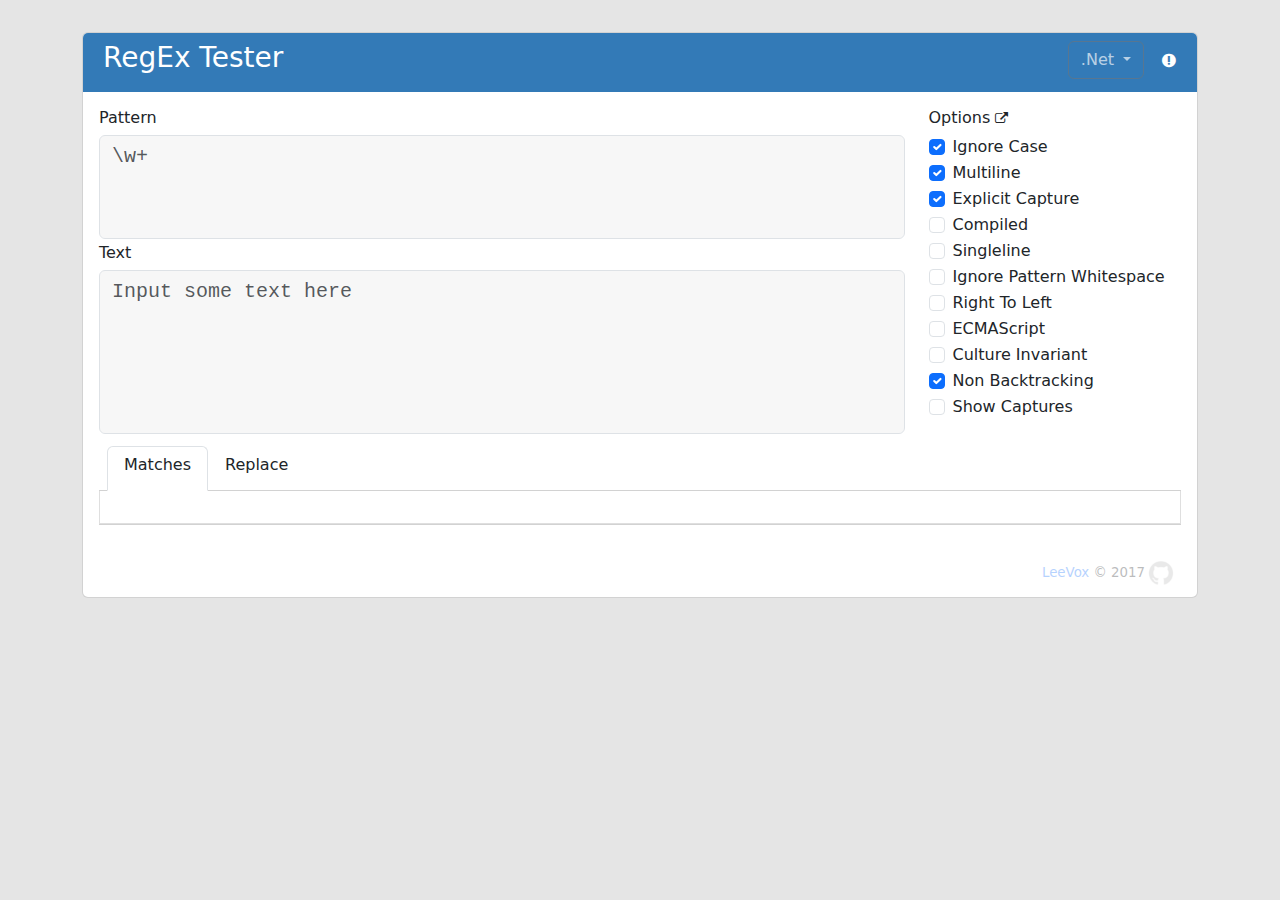
<file: index.html>
<!doctype html>
<html lang="en" data-beasties-container>

<head>
    <meta charset="utf-8">
    <title>Regular Expression Tester</title>
    <base href="/">

    <meta name="viewport" content="width=device-width, initial-scale=1">
    <meta name="description" content="Regular Expression Tester for .Net, Python, Java and JavaScript">
    <meta name="keywords" content="regex tester, regex, regular expression">
    <link rel="icon" type="image/x-icon" href="favicon.png">

    <meta property="og:title" content="Regular Expresstion Tester">
    <meta property="og:image" content="/assets/img/logo-facebook.png">
    <script defer src="https://u.leevox.com/script.js" data-website-id="92ea36e4-3182-46ee-85ef-4d86e7a85574"></script>
<style>.bg-lightgrey{background-color:#e5e5e5}div.container.margin-top{margin-top:2rem}:root{--bs-blue:#0d6efd;--bs-indigo:#6610f2;--bs-purple:#6f42c1;--bs-pink:#d63384;--bs-red:#dc3545;--bs-orange:#fd7e14;--bs-yellow:#ffc107;--bs-green:#198754;--bs-teal:#20c997;--bs-cyan:#0dcaf0;--bs-black:#000;--bs-white:#fff;--bs-gray:#6c757d;--bs-gray-dark:#343a40;--bs-gray-100:#f8f9fa;--bs-gray-200:#e9ecef;--bs-gray-300:#dee2e6;--bs-gray-400:#ced4da;--bs-gray-500:#adb5bd;--bs-gray-600:#6c757d;--bs-gray-700:#495057;--bs-gray-800:#343a40;--bs-gray-900:#212529;--bs-primary:#0d6efd;--bs-secondary:#6c757d;--bs-success:#198754;--bs-info:#0dcaf0;--bs-warning:#ffc107;--bs-danger:#dc3545;--bs-light:#f8f9fa;--bs-dark:#212529;--bs-primary-rgb:13,110,253;--bs-secondary-rgb:108,117,125;--bs-success-rgb:25,135,84;--bs-info-rgb:13,202,240;--bs-warning-rgb:255,193,7;--bs-danger-rgb:220,53,69;--bs-light-rgb:248,249,250;--bs-dark-rgb:33,37,41;--bs-primary-text-emphasis:#052c65;--bs-secondary-text-emphasis:#2b2f32;--bs-success-text-emphasis:#0a3622;--bs-info-text-emphasis:#055160;--bs-warning-text-emphasis:#664d03;--bs-danger-text-emphasis:#58151c;--bs-light-text-emphasis:#495057;--bs-dark-text-emphasis:#495057;--bs-primary-bg-subtle:#cfe2ff;--bs-secondary-bg-subtle:#e2e3e5;--bs-success-bg-subtle:#d1e7dd;--bs-info-bg-subtle:#cff4fc;--bs-warning-bg-subtle:#fff3cd;--bs-danger-bg-subtle:#f8d7da;--bs-light-bg-subtle:#fcfcfd;--bs-dark-bg-subtle:#ced4da;--bs-primary-border-subtle:#9ec5fe;--bs-secondary-border-subtle:#c4c8cb;--bs-success-border-subtle:#a3cfbb;--bs-info-border-subtle:#9eeaf9;--bs-warning-border-subtle:#ffe69c;--bs-danger-border-subtle:#f1aeb5;--bs-light-border-subtle:#e9ecef;--bs-dark-border-subtle:#adb5bd;--bs-white-rgb:255,255,255;--bs-black-rgb:0,0,0;--bs-font-sans-serif:system-ui,-apple-system,"Segoe UI",Roboto,"Helvetica Neue","Noto Sans","Liberation Sans",Arial,sans-serif,"Apple Color Emoji","Segoe UI Emoji","Segoe UI Symbol","Noto Color Emoji";--bs-font-monospace:SFMono-Regular,Menlo,Monaco,Consolas,"Liberation Mono","Courier New",monospace;--bs-gradient:linear-gradient(180deg, rgba(255, 255, 255, .15), rgba(255, 255, 255, 0));--bs-body-font-family:var(--bs-font-sans-serif);--bs-body-font-size:1rem;--bs-body-font-weight:400;--bs-body-line-height:1.5;--bs-body-color:#212529;--bs-body-color-rgb:33,37,41;--bs-body-bg:#fff;--bs-body-bg-rgb:255,255,255;--bs-emphasis-color:#000;--bs-emphasis-color-rgb:0,0,0;--bs-secondary-color:rgba(33, 37, 41, .75);--bs-secondary-color-rgb:33,37,41;--bs-secondary-bg:#e9ecef;--bs-secondary-bg-rgb:233,236,239;--bs-tertiary-color:rgba(33, 37, 41, .5);--bs-tertiary-color-rgb:33,37,41;--bs-tertiary-bg:#f8f9fa;--bs-tertiary-bg-rgb:248,249,250;--bs-heading-color:inherit;--bs-link-color:#0d6efd;--bs-link-color-rgb:13,110,253;--bs-link-decoration:underline;--bs-link-hover-color:#0a58ca;--bs-link-hover-color-rgb:10,88,202;--bs-code-color:#d63384;--bs-highlight-color:#212529;--bs-highlight-bg:#fff3cd;--bs-border-width:1px;--bs-border-style:solid;--bs-border-color:#dee2e6;--bs-border-color-translucent:rgba(0, 0, 0, .175);--bs-border-radius:.375rem;--bs-border-radius-sm:.25rem;--bs-border-radius-lg:.5rem;--bs-border-radius-xl:1rem;--bs-border-radius-xxl:2rem;--bs-border-radius-2xl:var(--bs-border-radius-xxl);--bs-border-radius-pill:50rem;--bs-box-shadow:0 .5rem 1rem rgba(0, 0, 0, .15);--bs-box-shadow-sm:0 .125rem .25rem rgba(0, 0, 0, .075);--bs-box-shadow-lg:0 1rem 3rem rgba(0, 0, 0, .175);--bs-box-shadow-inset:inset 0 1px 2px rgba(0, 0, 0, .075);--bs-focus-ring-width:.25rem;--bs-focus-ring-opacity:.25;--bs-focus-ring-color:rgba(13, 110, 253, .25);--bs-form-valid-color:#198754;--bs-form-valid-border-color:#198754;--bs-form-invalid-color:#dc3545;--bs-form-invalid-border-color:#dc3545}*,:after,:before{box-sizing:border-box}@media (prefers-reduced-motion:no-preference){:root{scroll-behavior:smooth}}body{margin:0;font-family:var(--bs-body-font-family);font-size:var(--bs-body-font-size);font-weight:var(--bs-body-font-weight);line-height:var(--bs-body-line-height);color:var(--bs-body-color);text-align:var(--bs-body-text-align);background-color:var(--bs-body-bg);-webkit-text-size-adjust:100%;-webkit-tap-highlight-color:transparent}.container{--bs-gutter-x:1.5rem;--bs-gutter-y:0;width:100%;padding-right:calc(var(--bs-gutter-x) * .5);padding-left:calc(var(--bs-gutter-x) * .5);margin-right:auto;margin-left:auto}@media (min-width:576px){.container{max-width:540px}}@media (min-width:768px){.container{max-width:720px}}@media (min-width:992px){.container{max-width:960px}}@media (min-width:1200px){.container{max-width:1140px}}@media (min-width:1400px){.container{max-width:1320px}}:root{--bs-breakpoint-xs:0;--bs-breakpoint-sm:576px;--bs-breakpoint-md:768px;--bs-breakpoint-lg:992px;--bs-breakpoint-xl:1200px;--bs-breakpoint-xxl:1400px}</style><link rel="stylesheet" href="styles.66078210f8ceb830.css" media="print" onload="this.media='all'"><noscript><link rel="stylesheet" href="styles.66078210f8ceb830.css"></noscript></head>

<body class="bg-lightgrey">
    <div class="container margin-top">
        <app-root></app-root>
    </div>
<script src="runtime.911cd853c7241451.js" type="module"></script><script src="polyfills.7cae8a05f99a1e13.js" type="module"></script><script src="scripts.0dfb004fb2bfcb94.js" defer></script><script src="main.9ba023a84b341afd.js" type="module"></script></body>

</html>
</file>
<file: styles.66078210f8ceb830.css>
a{text-decoration:none!important}a.external-link{font-size:small;color:#212529}.bg-transparent{background-color:transparent}.bg-lightgrey{background-color:#e5e5e5}div.container.margin-top{margin-top:2rem}div.engine-info{cursor:pointer;color:#fffc}div.engine-info:hover:after{content:attr(data-tooltip);position:absolute;background-color:#343a40;color:#fff;padding:.5rem .75rem;border-radius:.5rem;font-family:-apple-system,BlinkMacSystemFont,Segoe UI,Roboto,Helvetica Neue,Arial,sans-serif;font-size:1rem;top:2rem;right:0;z-index:99}i.btn-engine-info{line-height:1.5;color:#fff}div.card.panel-primary-v3>div.card-header{color:#fff;background-color:#337ab7;border-color:#337ab7}div.card-header.small-padding{padding:.5rem 1.25rem}label.form-check-label{cursor:pointer}div.card.nav-card{border:none}div.card.nav-card>.card-header{background-color:transparent}div.card.nav-card>.card-header button{color:#212529}div.card.nav-card>.card-body{border:1px solid rgba(0,0,0,.125);border-top:none}div.page-footer{background-color:transparent;border:none;font-size:smaller;text-align:right;padding:0 1.25rem .75rem;margin-bottom:-.25rem}div.page-footer span,div.page-footer a:not(hover),div.page-footer img:not(hover){opacity:.3}div.page-footer a:hover,div.page-footer img:hover{opacity:1}textarea.form-control:disabled{background-color:#f7f7f7}textarea.readonly{background-color:#00000026!important;opacity:1;z-index:10!important}textarea.input-text,input.input-text{resize:none;background-color:#f7f7f7;overflow-x:hidden;overflow-y:scroll;font-size:20px;margin-bottom:4px;font-family:Consolas,Courier New,monospace}textarea.input-text.pattern:focus{background-color:#f7f7f7}div.hightlightText{padding:.5rem .7rem;margin-bottom:.5rem;font-family:Consolas,Courier New,monospace;font-weight:400;line-height:1.5;font-size:20px;display:inline-block;border:none}div.text-highlight-element{background-color:#f7f7f7!important}.text-highlight-tag{border-radius:4px!important;padding:0!important;margin:0!important}@media only screen and (max-width: 768px){.text-input-highlight-container .text-highlight-element{padding-left:.94rem!important}}.match-0{background-color:#add8e6}.match-1{background-color:#90ee90}.match-2{background-color:#ffa07a}.match-3{background-color:#ffb6c1}.match-4{background-color:#789}.hidden{display:none}span.error-message{color:red;font-size:smaller;margin-left:10%}.center{margin:auto;left:0;right:0}.center-text-textarea{margin-top:55.5px}.loading{border:5px solid rgba(0,0,0,.15);border-top:5px solid #3498db;border-radius:50%;width:32px;height:32px;position:absolute;animation:spin 2s linear infinite;z-index:999}@keyframes spin{0%{transform:rotate(0)}to{transform:rotate(360deg)}}span.result-value{padding:.25rem .5rem;border-radius:.5rem;font-weight:700;margin-right:.5rem}span.result-value-small{padding:.1rem;border-radius:.2rem}.card.match-result{margin-bottom:.25rem}.card.match-result>.card-header{padding:.5rem;cursor:pointer}.card.match-result>.card-body{padding:.5rem 1.5rem}li.header{background-color:#00000008}@charset "UTF-8";/*!
* Bootstrap  v5.3.3 (https://getbootstrap.com/)
* Copyright 2011-2024 The Bootstrap Authors
* Licensed under MIT (https://github.com/twbs/bootstrap/blob/main/LICENSE)
*/:root,[data-bs-theme=light]{--bs-blue:#0d6efd;--bs-indigo:#6610f2;--bs-purple:#6f42c1;--bs-pink:#d63384;--bs-red:#dc3545;--bs-orange:#fd7e14;--bs-yellow:#ffc107;--bs-green:#198754;--bs-teal:#20c997;--bs-cyan:#0dcaf0;--bs-black:#000;--bs-white:#fff;--bs-gray:#6c757d;--bs-gray-dark:#343a40;--bs-gray-100:#f8f9fa;--bs-gray-200:#e9ecef;--bs-gray-300:#dee2e6;--bs-gray-400:#ced4da;--bs-gray-500:#adb5bd;--bs-gray-600:#6c757d;--bs-gray-700:#495057;--bs-gray-800:#343a40;--bs-gray-900:#212529;--bs-primary:#0d6efd;--bs-secondary:#6c757d;--bs-success:#198754;--bs-info:#0dcaf0;--bs-warning:#ffc107;--bs-danger:#dc3545;--bs-light:#f8f9fa;--bs-dark:#212529;--bs-primary-rgb:13,110,253;--bs-secondary-rgb:108,117,125;--bs-success-rgb:25,135,84;--bs-info-rgb:13,202,240;--bs-warning-rgb:255,193,7;--bs-danger-rgb:220,53,69;--bs-light-rgb:248,249,250;--bs-dark-rgb:33,37,41;--bs-primary-text-emphasis:#052c65;--bs-secondary-text-emphasis:#2b2f32;--bs-success-text-emphasis:#0a3622;--bs-info-text-emphasis:#055160;--bs-warning-text-emphasis:#664d03;--bs-danger-text-emphasis:#58151c;--bs-light-text-emphasis:#495057;--bs-dark-text-emphasis:#495057;--bs-primary-bg-subtle:#cfe2ff;--bs-secondary-bg-subtle:#e2e3e5;--bs-success-bg-subtle:#d1e7dd;--bs-info-bg-subtle:#cff4fc;--bs-warning-bg-subtle:#fff3cd;--bs-danger-bg-subtle:#f8d7da;--bs-light-bg-subtle:#fcfcfd;--bs-dark-bg-subtle:#ced4da;--bs-primary-border-subtle:#9ec5fe;--bs-secondary-border-subtle:#c4c8cb;--bs-success-border-subtle:#a3cfbb;--bs-info-border-subtle:#9eeaf9;--bs-warning-border-subtle:#ffe69c;--bs-danger-border-subtle:#f1aeb5;--bs-light-border-subtle:#e9ecef;--bs-dark-border-subtle:#adb5bd;--bs-white-rgb:255,255,255;--bs-black-rgb:0,0,0;--bs-font-sans-serif:system-ui,-apple-system,"Segoe UI",Roboto,"Helvetica Neue","Noto Sans","Liberation Sans",Arial,sans-serif,"Apple Color Emoji","Segoe UI Emoji","Segoe UI Symbol","Noto Color Emoji";--bs-font-monospace:SFMono-Regular,Menlo,Monaco,Consolas,"Liberation Mono","Courier New",monospace;--bs-gradient:linear-gradient(180deg, rgba(255, 255, 255, .15), rgba(255, 255, 255, 0));--bs-body-font-family:var(--bs-font-sans-serif);--bs-body-font-size:1rem;--bs-body-font-weight:400;--bs-body-line-height:1.5;--bs-body-color:#212529;--bs-body-color-rgb:33,37,41;--bs-body-bg:#fff;--bs-body-bg-rgb:255,255,255;--bs-emphasis-color:#000;--bs-emphasis-color-rgb:0,0,0;--bs-secondary-color:rgba(33, 37, 41, .75);--bs-secondary-color-rgb:33,37,41;--bs-secondary-bg:#e9ecef;--bs-secondary-bg-rgb:233,236,239;--bs-tertiary-color:rgba(33, 37, 41, .5);--bs-tertiary-color-rgb:33,37,41;--bs-tertiary-bg:#f8f9fa;--bs-tertiary-bg-rgb:248,249,250;--bs-heading-color:inherit;--bs-link-color:#0d6efd;--bs-link-color-rgb:13,110,253;--bs-link-decoration:underline;--bs-link-hover-color:#0a58ca;--bs-link-hover-color-rgb:10,88,202;--bs-code-color:#d63384;--bs-highlight-color:#212529;--bs-highlight-bg:#fff3cd;--bs-border-width:1px;--bs-border-style:solid;--bs-border-color:#dee2e6;--bs-border-color-translucent:rgba(0, 0, 0, .175);--bs-border-radius:.375rem;--bs-border-radius-sm:.25rem;--bs-border-radius-lg:.5rem;--bs-border-radius-xl:1rem;--bs-border-radius-xxl:2rem;--bs-border-radius-2xl:var(--bs-border-radius-xxl);--bs-border-radius-pill:50rem;--bs-box-shadow:0 .5rem 1rem rgba(0, 0, 0, .15);--bs-box-shadow-sm:0 .125rem .25rem rgba(0, 0, 0, .075);--bs-box-shadow-lg:0 1rem 3rem rgba(0, 0, 0, .175);--bs-box-shadow-inset:inset 0 1px 2px rgba(0, 0, 0, .075);--bs-focus-ring-width:.25rem;--bs-focus-ring-opacity:.25;--bs-focus-ring-color:rgba(13, 110, 253, .25);--bs-form-valid-color:#198754;--bs-form-valid-border-color:#198754;--bs-form-invalid-color:#dc3545;--bs-form-invalid-border-color:#dc3545}[data-bs-theme=dark]{color-scheme:dark;--bs-body-color:#dee2e6;--bs-body-color-rgb:222,226,230;--bs-body-bg:#212529;--bs-body-bg-rgb:33,37,41;--bs-emphasis-color:#fff;--bs-emphasis-color-rgb:255,255,255;--bs-secondary-color:rgba(222, 226, 230, .75);--bs-secondary-color-rgb:222,226,230;--bs-secondary-bg:#343a40;--bs-secondary-bg-rgb:52,58,64;--bs-tertiary-color:rgba(222, 226, 230, .5);--bs-tertiary-color-rgb:222,226,230;--bs-tertiary-bg:#2b3035;--bs-tertiary-bg-rgb:43,48,53;--bs-primary-text-emphasis:#6ea8fe;--bs-secondary-text-emphasis:#a7acb1;--bs-success-text-emphasis:#75b798;--bs-info-text-emphasis:#6edff6;--bs-warning-text-emphasis:#ffda6a;--bs-danger-text-emphasis:#ea868f;--bs-light-text-emphasis:#f8f9fa;--bs-dark-text-emphasis:#dee2e6;--bs-primary-bg-subtle:#031633;--bs-secondary-bg-subtle:#161719;--bs-success-bg-subtle:#051b11;--bs-info-bg-subtle:#032830;--bs-warning-bg-subtle:#332701;--bs-danger-bg-subtle:#2c0b0e;--bs-light-bg-subtle:#343a40;--bs-dark-bg-subtle:#1a1d20;--bs-primary-border-subtle:#084298;--bs-secondary-border-subtle:#41464b;--bs-success-border-subtle:#0f5132;--bs-info-border-subtle:#087990;--bs-warning-border-subtle:#997404;--bs-danger-border-subtle:#842029;--bs-light-border-subtle:#495057;--bs-dark-border-subtle:#343a40;--bs-heading-color:inherit;--bs-link-color:#6ea8fe;--bs-link-hover-color:#8bb9fe;--bs-link-color-rgb:110,168,254;--bs-link-hover-color-rgb:139,185,254;--bs-code-color:#e685b5;--bs-highlight-color:#dee2e6;--bs-highlight-bg:#664d03;--bs-border-color:#495057;--bs-border-color-translucent:rgba(255, 255, 255, .15);--bs-form-valid-color:#75b798;--bs-form-valid-border-color:#75b798;--bs-form-invalid-color:#ea868f;--bs-form-invalid-border-color:#ea868f}*,:after,:before{box-sizing:border-box}@media (prefers-reduced-motion:no-preference){:root{scroll-behavior:smooth}}body{margin:0;font-family:var(--bs-body-font-family);font-size:var(--bs-body-font-size);font-weight:var(--bs-body-font-weight);line-height:var(--bs-body-line-height);color:var(--bs-body-color);text-align:var(--bs-body-text-align);background-color:var(--bs-body-bg);-webkit-text-size-adjust:100%;-webkit-tap-highlight-color:transparent}hr{margin:1rem 0;color:inherit;border:0;border-top:var(--bs-border-width) solid;opacity:.25}.h1,.h2,.h3,.h4,.h5,.h6,h1,h2,h3,h4,h5,h6{margin-top:0;margin-bottom:.5rem;font-weight:500;line-height:1.2;color:var(--bs-heading-color)}.h1,h1{font-size:calc(1.375rem + 1.5vw)}@media (min-width:1200px){.h1,h1{font-size:2.5rem}}.h2,h2{font-size:calc(1.325rem + .9vw)}@media (min-width:1200px){.h2,h2{font-size:2rem}}.h3,h3{font-size:calc(1.3rem + .6vw)}@media (min-width:1200px){.h3,h3{font-size:1.75rem}}.h4,h4{font-size:calc(1.275rem + .3vw)}@media (min-width:1200px){.h4,h4{font-size:1.5rem}}.h5,h5{font-size:1.25rem}.h6,h6{font-size:1rem}p{margin-top:0;margin-bottom:1rem}abbr[title]{-webkit-text-decoration:underline dotted;text-decoration:underline dotted;cursor:help;-webkit-text-decoration-skip-ink:none;text-decoration-skip-ink:none}address{margin-bottom:1rem;font-style:normal;line-height:inherit}ol,ul{padding-left:2rem}dl,ol,ul{margin-top:0;margin-bottom:1rem}ol ol,ol ul,ul ol,ul ul{margin-bottom:0}dt{font-weight:700}dd{margin-bottom:.5rem;margin-left:0}blockquote{margin:0 0 1rem}b,strong{font-weight:bolder}.small,small{font-size:.875em}.mark,mark{padding:.1875em;color:var(--bs-highlight-color);background-color:var(--bs-highlight-bg)}sub,sup{position:relative;font-size:.75em;line-height:0;vertical-align:baseline}sub{bottom:-.25em}sup{top:-.5em}a{color:rgba(var(--bs-link-color-rgb),var(--bs-link-opacity,1));text-decoration:underline}a:hover{--bs-link-color-rgb:var(--bs-link-hover-color-rgb)}a:not([href]):not([class]),a:not([href]):not([class]):hover{color:inherit;text-decoration:none}code,kbd,pre,samp{font-family:var(--bs-font-monospace);font-size:1em}pre{display:block;margin-top:0;margin-bottom:1rem;overflow:auto;font-size:.875em}pre code{font-size:inherit;color:inherit;word-break:normal}code{font-size:.875em;color:var(--bs-code-color);word-wrap:break-word}a>code{color:inherit}kbd{padding:.1875rem .375rem;font-size:.875em;color:var(--bs-body-bg);background-color:var(--bs-body-color);border-radius:.25rem}kbd kbd{padding:0;font-size:1em}figure{margin:0 0 1rem}img,svg{vertical-align:middle}table{caption-side:bottom;border-collapse:collapse}caption{padding-top:.5rem;padding-bottom:.5rem;color:var(--bs-secondary-color);text-align:left}th{text-align:inherit;text-align:-webkit-match-parent}tbody,td,tfoot,th,thead,tr{border-color:inherit;border-style:solid;border-width:0}label{display:inline-block}button{border-radius:0}button:focus:not(:focus-visible){outline:0}button,input,optgroup,select,textarea{margin:0;font-family:inherit;font-size:inherit;line-height:inherit}button,select{text-transform:none}[role=button]{cursor:pointer}select{word-wrap:normal}select:disabled{opacity:1}[list]:not([type=date]):not([type=datetime-local]):not([type=month]):not([type=week]):not([type=time])::-webkit-calendar-picker-indicator{display:none!important}[type=button],[type=reset],[type=submit],button{-webkit-appearance:button}[type=button]:not(:disabled),[type=reset]:not(:disabled),[type=submit]:not(:disabled),button:not(:disabled){cursor:pointer}::-moz-focus-inner{padding:0;border-style:none}textarea{resize:vertical}fieldset{min-width:0;padding:0;margin:0;border:0}legend{float:left;width:100%;padding:0;margin-bottom:.5rem;font-size:calc(1.275rem + .3vw);line-height:inherit}@media (min-width:1200px){legend{font-size:1.5rem}}legend+*{clear:left}::-webkit-datetime-edit-day-field,::-webkit-datetime-edit-fields-wrapper,::-webkit-datetime-edit-hour-field,::-webkit-datetime-edit-minute,::-webkit-datetime-edit-month-field,::-webkit-datetime-edit-text,::-webkit-datetime-edit-year-field{padding:0}::-webkit-inner-spin-button{height:auto}[type=search]{-webkit-appearance:textfield;outline-offset:-2px}::-webkit-search-decoration{-webkit-appearance:none}::-webkit-color-swatch-wrapper{padding:0}::file-selector-button{font:inherit;-webkit-appearance:button}output{display:inline-block}iframe{border:0}summary{display:list-item;cursor:pointer}progress{vertical-align:baseline}[hidden]{display:none!important}.lead{font-size:1.25rem;font-weight:300}.display-1{font-size:calc(1.625rem + 4.5vw);font-weight:300;line-height:1.2}@media (min-width:1200px){.display-1{font-size:5rem}}.display-2{font-size:calc(1.575rem + 3.9vw);font-weight:300;line-height:1.2}@media (min-width:1200px){.display-2{font-size:4.5rem}}.display-3{font-size:calc(1.525rem + 3.3vw);font-weight:300;line-height:1.2}@media (min-width:1200px){.display-3{font-size:4rem}}.display-4{font-size:calc(1.475rem + 2.7vw);font-weight:300;line-height:1.2}@media (min-width:1200px){.display-4{font-size:3.5rem}}.display-5{font-size:calc(1.425rem + 2.1vw);font-weight:300;line-height:1.2}@media (min-width:1200px){.display-5{font-size:3rem}}.display-6{font-size:calc(1.375rem + 1.5vw);font-weight:300;line-height:1.2}@media (min-width:1200px){.display-6{font-size:2.5rem}}.list-unstyled,.list-inline{padding-left:0;list-style:none}.list-inline-item{display:inline-block}.list-inline-item:not(:last-child){margin-right:.5rem}.initialism{font-size:.875em;text-transform:uppercase}.blockquote{margin-bottom:1rem;font-size:1.25rem}.blockquote>:last-child{margin-bottom:0}.blockquote-footer{margin-top:-1rem;margin-bottom:1rem;font-size:.875em;color:#6c757d}.blockquote-footer:before{content:"\2014\a0"}.img-fluid{max-width:100%;height:auto}.img-thumbnail{padding:.25rem;background-color:var(--bs-body-bg);border:var(--bs-border-width) solid var(--bs-border-color);border-radius:var(--bs-border-radius);max-width:100%;height:auto}.figure{display:inline-block}.figure-img{margin-bottom:.5rem;line-height:1}.figure-caption{font-size:.875em;color:var(--bs-secondary-color)}.container,.container-fluid,.container-lg,.container-md,.container-sm,.container-xl,.container-xxl{--bs-gutter-x:1.5rem;--bs-gutter-y:0;width:100%;padding-right:calc(var(--bs-gutter-x) * .5);padding-left:calc(var(--bs-gutter-x) * .5);margin-right:auto;margin-left:auto}@media (min-width:576px){.container,.container-sm{max-width:540px}}@media (min-width:768px){.container,.container-md,.container-sm{max-width:720px}}@media (min-width:992px){.container,.container-lg,.container-md,.container-sm{max-width:960px}}@media (min-width:1200px){.container,.container-lg,.container-md,.container-sm,.container-xl{max-width:1140px}}@media (min-width:1400px){.container,.container-lg,.container-md,.container-sm,.container-xl,.container-xxl{max-width:1320px}}:root{--bs-breakpoint-xs:0;--bs-breakpoint-sm:576px;--bs-breakpoint-md:768px;--bs-breakpoint-lg:992px;--bs-breakpoint-xl:1200px;--bs-breakpoint-xxl:1400px}.row{--bs-gutter-x:1.5rem;--bs-gutter-y:0;display:flex;flex-wrap:wrap;margin-top:calc(-1 * var(--bs-gutter-y));margin-right:calc(-.5 * var(--bs-gutter-x));margin-left:calc(-.5 * var(--bs-gutter-x))}.row>*{flex-shrink:0;width:100%;max-width:100%;padding-right:calc(var(--bs-gutter-x) * .5);padding-left:calc(var(--bs-gutter-x) * .5);margin-top:var(--bs-gutter-y)}.col{flex:1 0 0%}.row-cols-auto>*{flex:0 0 auto;width:auto}.row-cols-1>*{flex:0 0 auto;width:100%}.row-cols-2>*{flex:0 0 auto;width:50%}.row-cols-3>*{flex:0 0 auto;width:33.33333333%}.row-cols-4>*{flex:0 0 auto;width:25%}.row-cols-5>*{flex:0 0 auto;width:20%}.row-cols-6>*{flex:0 0 auto;width:16.66666667%}.col-auto{flex:0 0 auto;width:auto}.col-1{flex:0 0 auto;width:8.33333333%}.col-2{flex:0 0 auto;width:16.66666667%}.col-3{flex:0 0 auto;width:25%}.col-4{flex:0 0 auto;width:33.33333333%}.col-5{flex:0 0 auto;width:41.66666667%}.col-6{flex:0 0 auto;width:50%}.col-7{flex:0 0 auto;width:58.33333333%}.col-8{flex:0 0 auto;width:66.66666667%}.col-9{flex:0 0 auto;width:75%}.col-10{flex:0 0 auto;width:83.33333333%}.col-11{flex:0 0 auto;width:91.66666667%}.col-12{flex:0 0 auto;width:100%}.offset-1{margin-left:8.33333333%}.offset-2{margin-left:16.66666667%}.offset-3{margin-left:25%}.offset-4{margin-left:33.33333333%}.offset-5{margin-left:41.66666667%}.offset-6{margin-left:50%}.offset-7{margin-left:58.33333333%}.offset-8{margin-left:66.66666667%}.offset-9{margin-left:75%}.offset-10{margin-left:83.33333333%}.offset-11{margin-left:91.66666667%}.g-0,.gx-0{--bs-gutter-x:0}.g-0,.gy-0{--bs-gutter-y:0}.g-1,.gx-1{--bs-gutter-x:.25rem}.g-1,.gy-1{--bs-gutter-y:.25rem}.g-2,.gx-2{--bs-gutter-x:.5rem}.g-2,.gy-2{--bs-gutter-y:.5rem}.g-3,.gx-3{--bs-gutter-x:1rem}.g-3,.gy-3{--bs-gutter-y:1rem}.g-4,.gx-4{--bs-gutter-x:1.5rem}.g-4,.gy-4{--bs-gutter-y:1.5rem}.g-5,.gx-5{--bs-gutter-x:3rem}.g-5,.gy-5{--bs-gutter-y:3rem}@media (min-width:576px){.col-sm{flex:1 0 0%}.row-cols-sm-auto>*{flex:0 0 auto;width:auto}.row-cols-sm-1>*{flex:0 0 auto;width:100%}.row-cols-sm-2>*{flex:0 0 auto;width:50%}.row-cols-sm-3>*{flex:0 0 auto;width:33.33333333%}.row-cols-sm-4>*{flex:0 0 auto;width:25%}.row-cols-sm-5>*{flex:0 0 auto;width:20%}.row-cols-sm-6>*{flex:0 0 auto;width:16.66666667%}.col-sm-auto{flex:0 0 auto;width:auto}.col-sm-1{flex:0 0 auto;width:8.33333333%}.col-sm-2{flex:0 0 auto;width:16.66666667%}.col-sm-3{flex:0 0 auto;width:25%}.col-sm-4{flex:0 0 auto;width:33.33333333%}.col-sm-5{flex:0 0 auto;width:41.66666667%}.col-sm-6{flex:0 0 auto;width:50%}.col-sm-7{flex:0 0 auto;width:58.33333333%}.col-sm-8{flex:0 0 auto;width:66.66666667%}.col-sm-9{flex:0 0 auto;width:75%}.col-sm-10{flex:0 0 auto;width:83.33333333%}.col-sm-11{flex:0 0 auto;width:91.66666667%}.col-sm-12{flex:0 0 auto;width:100%}.offset-sm-0{margin-left:0}.offset-sm-1{margin-left:8.33333333%}.offset-sm-2{margin-left:16.66666667%}.offset-sm-3{margin-left:25%}.offset-sm-4{margin-left:33.33333333%}.offset-sm-5{margin-left:41.66666667%}.offset-sm-6{margin-left:50%}.offset-sm-7{margin-left:58.33333333%}.offset-sm-8{margin-left:66.66666667%}.offset-sm-9{margin-left:75%}.offset-sm-10{margin-left:83.33333333%}.offset-sm-11{margin-left:91.66666667%}.g-sm-0,.gx-sm-0{--bs-gutter-x:0}.g-sm-0,.gy-sm-0{--bs-gutter-y:0}.g-sm-1,.gx-sm-1{--bs-gutter-x:.25rem}.g-sm-1,.gy-sm-1{--bs-gutter-y:.25rem}.g-sm-2,.gx-sm-2{--bs-gutter-x:.5rem}.g-sm-2,.gy-sm-2{--bs-gutter-y:.5rem}.g-sm-3,.gx-sm-3{--bs-gutter-x:1rem}.g-sm-3,.gy-sm-3{--bs-gutter-y:1rem}.g-sm-4,.gx-sm-4{--bs-gutter-x:1.5rem}.g-sm-4,.gy-sm-4{--bs-gutter-y:1.5rem}.g-sm-5,.gx-sm-5{--bs-gutter-x:3rem}.g-sm-5,.gy-sm-5{--bs-gutter-y:3rem}}@media (min-width:768px){.col-md{flex:1 0 0%}.row-cols-md-auto>*{flex:0 0 auto;width:auto}.row-cols-md-1>*{flex:0 0 auto;width:100%}.row-cols-md-2>*{flex:0 0 auto;width:50%}.row-cols-md-3>*{flex:0 0 auto;width:33.33333333%}.row-cols-md-4>*{flex:0 0 auto;width:25%}.row-cols-md-5>*{flex:0 0 auto;width:20%}.row-cols-md-6>*{flex:0 0 auto;width:16.66666667%}.col-md-auto{flex:0 0 auto;width:auto}.col-md-1{flex:0 0 auto;width:8.33333333%}.col-md-2{flex:0 0 auto;width:16.66666667%}.col-md-3{flex:0 0 auto;width:25%}.col-md-4{flex:0 0 auto;width:33.33333333%}.col-md-5{flex:0 0 auto;width:41.66666667%}.col-md-6{flex:0 0 auto;width:50%}.col-md-7{flex:0 0 auto;width:58.33333333%}.col-md-8{flex:0 0 auto;width:66.66666667%}.col-md-9{flex:0 0 auto;width:75%}.col-md-10{flex:0 0 auto;width:83.33333333%}.col-md-11{flex:0 0 auto;width:91.66666667%}.col-md-12{flex:0 0 auto;width:100%}.offset-md-0{margin-left:0}.offset-md-1{margin-left:8.33333333%}.offset-md-2{margin-left:16.66666667%}.offset-md-3{margin-left:25%}.offset-md-4{margin-left:33.33333333%}.offset-md-5{margin-left:41.66666667%}.offset-md-6{margin-left:50%}.offset-md-7{margin-left:58.33333333%}.offset-md-8{margin-left:66.66666667%}.offset-md-9{margin-left:75%}.offset-md-10{margin-left:83.33333333%}.offset-md-11{margin-left:91.66666667%}.g-md-0,.gx-md-0{--bs-gutter-x:0}.g-md-0,.gy-md-0{--bs-gutter-y:0}.g-md-1,.gx-md-1{--bs-gutter-x:.25rem}.g-md-1,.gy-md-1{--bs-gutter-y:.25rem}.g-md-2,.gx-md-2{--bs-gutter-x:.5rem}.g-md-2,.gy-md-2{--bs-gutter-y:.5rem}.g-md-3,.gx-md-3{--bs-gutter-x:1rem}.g-md-3,.gy-md-3{--bs-gutter-y:1rem}.g-md-4,.gx-md-4{--bs-gutter-x:1.5rem}.g-md-4,.gy-md-4{--bs-gutter-y:1.5rem}.g-md-5,.gx-md-5{--bs-gutter-x:3rem}.g-md-5,.gy-md-5{--bs-gutter-y:3rem}}@media (min-width:992px){.col-lg{flex:1 0 0%}.row-cols-lg-auto>*{flex:0 0 auto;width:auto}.row-cols-lg-1>*{flex:0 0 auto;width:100%}.row-cols-lg-2>*{flex:0 0 auto;width:50%}.row-cols-lg-3>*{flex:0 0 auto;width:33.33333333%}.row-cols-lg-4>*{flex:0 0 auto;width:25%}.row-cols-lg-5>*{flex:0 0 auto;width:20%}.row-cols-lg-6>*{flex:0 0 auto;width:16.66666667%}.col-lg-auto{flex:0 0 auto;width:auto}.col-lg-1{flex:0 0 auto;width:8.33333333%}.col-lg-2{flex:0 0 auto;width:16.66666667%}.col-lg-3{flex:0 0 auto;width:25%}.col-lg-4{flex:0 0 auto;width:33.33333333%}.col-lg-5{flex:0 0 auto;width:41.66666667%}.col-lg-6{flex:0 0 auto;width:50%}.col-lg-7{flex:0 0 auto;width:58.33333333%}.col-lg-8{flex:0 0 auto;width:66.66666667%}.col-lg-9{flex:0 0 auto;width:75%}.col-lg-10{flex:0 0 auto;width:83.33333333%}.col-lg-11{flex:0 0 auto;width:91.66666667%}.col-lg-12{flex:0 0 auto;width:100%}.offset-lg-0{margin-left:0}.offset-lg-1{margin-left:8.33333333%}.offset-lg-2{margin-left:16.66666667%}.offset-lg-3{margin-left:25%}.offset-lg-4{margin-left:33.33333333%}.offset-lg-5{margin-left:41.66666667%}.offset-lg-6{margin-left:50%}.offset-lg-7{margin-left:58.33333333%}.offset-lg-8{margin-left:66.66666667%}.offset-lg-9{margin-left:75%}.offset-lg-10{margin-left:83.33333333%}.offset-lg-11{margin-left:91.66666667%}.g-lg-0,.gx-lg-0{--bs-gutter-x:0}.g-lg-0,.gy-lg-0{--bs-gutter-y:0}.g-lg-1,.gx-lg-1{--bs-gutter-x:.25rem}.g-lg-1,.gy-lg-1{--bs-gutter-y:.25rem}.g-lg-2,.gx-lg-2{--bs-gutter-x:.5rem}.g-lg-2,.gy-lg-2{--bs-gutter-y:.5rem}.g-lg-3,.gx-lg-3{--bs-gutter-x:1rem}.g-lg-3,.gy-lg-3{--bs-gutter-y:1rem}.g-lg-4,.gx-lg-4{--bs-gutter-x:1.5rem}.g-lg-4,.gy-lg-4{--bs-gutter-y:1.5rem}.g-lg-5,.gx-lg-5{--bs-gutter-x:3rem}.g-lg-5,.gy-lg-5{--bs-gutter-y:3rem}}@media (min-width:1200px){.col-xl{flex:1 0 0%}.row-cols-xl-auto>*{flex:0 0 auto;width:auto}.row-cols-xl-1>*{flex:0 0 auto;width:100%}.row-cols-xl-2>*{flex:0 0 auto;width:50%}.row-cols-xl-3>*{flex:0 0 auto;width:33.33333333%}.row-cols-xl-4>*{flex:0 0 auto;width:25%}.row-cols-xl-5>*{flex:0 0 auto;width:20%}.row-cols-xl-6>*{flex:0 0 auto;width:16.66666667%}.col-xl-auto{flex:0 0 auto;width:auto}.col-xl-1{flex:0 0 auto;width:8.33333333%}.col-xl-2{flex:0 0 auto;width:16.66666667%}.col-xl-3{flex:0 0 auto;width:25%}.col-xl-4{flex:0 0 auto;width:33.33333333%}.col-xl-5{flex:0 0 auto;width:41.66666667%}.col-xl-6{flex:0 0 auto;width:50%}.col-xl-7{flex:0 0 auto;width:58.33333333%}.col-xl-8{flex:0 0 auto;width:66.66666667%}.col-xl-9{flex:0 0 auto;width:75%}.col-xl-10{flex:0 0 auto;width:83.33333333%}.col-xl-11{flex:0 0 auto;width:91.66666667%}.col-xl-12{flex:0 0 auto;width:100%}.offset-xl-0{margin-left:0}.offset-xl-1{margin-left:8.33333333%}.offset-xl-2{margin-left:16.66666667%}.offset-xl-3{margin-left:25%}.offset-xl-4{margin-left:33.33333333%}.offset-xl-5{margin-left:41.66666667%}.offset-xl-6{margin-left:50%}.offset-xl-7{margin-left:58.33333333%}.offset-xl-8{margin-left:66.66666667%}.offset-xl-9{margin-left:75%}.offset-xl-10{margin-left:83.33333333%}.offset-xl-11{margin-left:91.66666667%}.g-xl-0,.gx-xl-0{--bs-gutter-x:0}.g-xl-0,.gy-xl-0{--bs-gutter-y:0}.g-xl-1,.gx-xl-1{--bs-gutter-x:.25rem}.g-xl-1,.gy-xl-1{--bs-gutter-y:.25rem}.g-xl-2,.gx-xl-2{--bs-gutter-x:.5rem}.g-xl-2,.gy-xl-2{--bs-gutter-y:.5rem}.g-xl-3,.gx-xl-3{--bs-gutter-x:1rem}.g-xl-3,.gy-xl-3{--bs-gutter-y:1rem}.g-xl-4,.gx-xl-4{--bs-gutter-x:1.5rem}.g-xl-4,.gy-xl-4{--bs-gutter-y:1.5rem}.g-xl-5,.gx-xl-5{--bs-gutter-x:3rem}.g-xl-5,.gy-xl-5{--bs-gutter-y:3rem}}@media (min-width:1400px){.col-xxl{flex:1 0 0%}.row-cols-xxl-auto>*{flex:0 0 auto;width:auto}.row-cols-xxl-1>*{flex:0 0 auto;width:100%}.row-cols-xxl-2>*{flex:0 0 auto;width:50%}.row-cols-xxl-3>*{flex:0 0 auto;width:33.33333333%}.row-cols-xxl-4>*{flex:0 0 auto;width:25%}.row-cols-xxl-5>*{flex:0 0 auto;width:20%}.row-cols-xxl-6>*{flex:0 0 auto;width:16.66666667%}.col-xxl-auto{flex:0 0 auto;width:auto}.col-xxl-1{flex:0 0 auto;width:8.33333333%}.col-xxl-2{flex:0 0 auto;width:16.66666667%}.col-xxl-3{flex:0 0 auto;width:25%}.col-xxl-4{flex:0 0 auto;width:33.33333333%}.col-xxl-5{flex:0 0 auto;width:41.66666667%}.col-xxl-6{flex:0 0 auto;width:50%}.col-xxl-7{flex:0 0 auto;width:58.33333333%}.col-xxl-8{flex:0 0 auto;width:66.66666667%}.col-xxl-9{flex:0 0 auto;width:75%}.col-xxl-10{flex:0 0 auto;width:83.33333333%}.col-xxl-11{flex:0 0 auto;width:91.66666667%}.col-xxl-12{flex:0 0 auto;width:100%}.offset-xxl-0{margin-left:0}.offset-xxl-1{margin-left:8.33333333%}.offset-xxl-2{margin-left:16.66666667%}.offset-xxl-3{margin-left:25%}.offset-xxl-4{margin-left:33.33333333%}.offset-xxl-5{margin-left:41.66666667%}.offset-xxl-6{margin-left:50%}.offset-xxl-7{margin-left:58.33333333%}.offset-xxl-8{margin-left:66.66666667%}.offset-xxl-9{margin-left:75%}.offset-xxl-10{margin-left:83.33333333%}.offset-xxl-11{margin-left:91.66666667%}.g-xxl-0,.gx-xxl-0{--bs-gutter-x:0}.g-xxl-0,.gy-xxl-0{--bs-gutter-y:0}.g-xxl-1,.gx-xxl-1{--bs-gutter-x:.25rem}.g-xxl-1,.gy-xxl-1{--bs-gutter-y:.25rem}.g-xxl-2,.gx-xxl-2{--bs-gutter-x:.5rem}.g-xxl-2,.gy-xxl-2{--bs-gutter-y:.5rem}.g-xxl-3,.gx-xxl-3{--bs-gutter-x:1rem}.g-xxl-3,.gy-xxl-3{--bs-gutter-y:1rem}.g-xxl-4,.gx-xxl-4{--bs-gutter-x:1.5rem}.g-xxl-4,.gy-xxl-4{--bs-gutter-y:1.5rem}.g-xxl-5,.gx-xxl-5{--bs-gutter-x:3rem}.g-xxl-5,.gy-xxl-5{--bs-gutter-y:3rem}}.table{--bs-table-color-type:initial;--bs-table-bg-type:initial;--bs-table-color-state:initial;--bs-table-bg-state:initial;--bs-table-color:var(--bs-emphasis-color);--bs-table-bg:var(--bs-body-bg);--bs-table-border-color:var(--bs-border-color);--bs-table-accent-bg:transparent;--bs-table-striped-color:var(--bs-emphasis-color);--bs-table-striped-bg:rgba(var(--bs-emphasis-color-rgb), .05);--bs-table-active-color:var(--bs-emphasis-color);--bs-table-active-bg:rgba(var(--bs-emphasis-color-rgb), .1);--bs-table-hover-color:var(--bs-emphasis-color);--bs-table-hover-bg:rgba(var(--bs-emphasis-color-rgb), .075);width:100%;margin-bottom:1rem;vertical-align:top;border-color:var(--bs-table-border-color)}.table>:not(caption)>*>*{padding:.5rem;color:var(--bs-table-color-state,var(--bs-table-color-type,var(--bs-table-color)));background-color:var(--bs-table-bg);border-bottom-width:var(--bs-border-width);box-shadow:inset 0 0 0 9999px var(--bs-table-bg-state,var(--bs-table-bg-type,var(--bs-table-accent-bg)))}.table>tbody{vertical-align:inherit}.table>thead{vertical-align:bottom}.table-group-divider{border-top:calc(var(--bs-border-width) * 2) solid currentcolor}.caption-top{caption-side:top}.table-sm>:not(caption)>*>*{padding:.25rem}.table-bordered>:not(caption)>*{border-width:var(--bs-border-width) 0}.table-bordered>:not(caption)>*>*{border-width:0 var(--bs-border-width)}.table-borderless>:not(caption)>*>*{border-bottom-width:0}.table-borderless>:not(:first-child){border-top-width:0}.table-striped>tbody>tr:nth-of-type(odd)>*{--bs-table-color-type:var(--bs-table-striped-color);--bs-table-bg-type:var(--bs-table-striped-bg)}.table-striped-columns>:not(caption)>tr>:nth-child(2n){--bs-table-color-type:var(--bs-table-striped-color);--bs-table-bg-type:var(--bs-table-striped-bg)}.table-active{--bs-table-color-state:var(--bs-table-active-color);--bs-table-bg-state:var(--bs-table-active-bg)}.table-hover>tbody>tr:hover>*{--bs-table-color-state:var(--bs-table-hover-color);--bs-table-bg-state:var(--bs-table-hover-bg)}.table-primary{--bs-table-color:#000;--bs-table-bg:#cfe2ff;--bs-table-border-color:#a6b5cc;--bs-table-striped-bg:#c5d7f2;--bs-table-striped-color:#000;--bs-table-active-bg:#bacbe6;--bs-table-active-color:#000;--bs-table-hover-bg:#bfd1ec;--bs-table-hover-color:#000;color:var(--bs-table-color);border-color:var(--bs-table-border-color)}.table-secondary{--bs-table-color:#000;--bs-table-bg:#e2e3e5;--bs-table-border-color:#b5b6b7;--bs-table-striped-bg:#d7d8da;--bs-table-striped-color:#000;--bs-table-active-bg:#cbccce;--bs-table-active-color:#000;--bs-table-hover-bg:#d1d2d4;--bs-table-hover-color:#000;color:var(--bs-table-color);border-color:var(--bs-table-border-color)}.table-success{--bs-table-color:#000;--bs-table-bg:#d1e7dd;--bs-table-border-color:#a7b9b1;--bs-table-striped-bg:#c7dbd2;--bs-table-striped-color:#000;--bs-table-active-bg:#bcd0c7;--bs-table-active-color:#000;--bs-table-hover-bg:#c1d6cc;--bs-table-hover-color:#000;color:var(--bs-table-color);border-color:var(--bs-table-border-color)}.table-info{--bs-table-color:#000;--bs-table-bg:#cff4fc;--bs-table-border-color:#a6c3ca;--bs-table-striped-bg:#c5e8ef;--bs-table-striped-color:#000;--bs-table-active-bg:#badce3;--bs-table-active-color:#000;--bs-table-hover-bg:#bfe2e9;--bs-table-hover-color:#000;color:var(--bs-table-color);border-color:var(--bs-table-border-color)}.table-warning{--bs-table-color:#000;--bs-table-bg:#fff3cd;--bs-table-border-color:#ccc2a4;--bs-table-striped-bg:#f2e7c3;--bs-table-striped-color:#000;--bs-table-active-bg:#e6dbb9;--bs-table-active-color:#000;--bs-table-hover-bg:#ece1be;--bs-table-hover-color:#000;color:var(--bs-table-color);border-color:var(--bs-table-border-color)}.table-danger{--bs-table-color:#000;--bs-table-bg:#f8d7da;--bs-table-border-color:#c6acae;--bs-table-striped-bg:#eccccf;--bs-table-striped-color:#000;--bs-table-active-bg:#dfc2c4;--bs-table-active-color:#000;--bs-table-hover-bg:#e5c7ca;--bs-table-hover-color:#000;color:var(--bs-table-color);border-color:var(--bs-table-border-color)}.table-light{--bs-table-color:#000;--bs-table-bg:#f8f9fa;--bs-table-border-color:#c6c7c8;--bs-table-striped-bg:#ecedee;--bs-table-striped-color:#000;--bs-table-active-bg:#dfe0e1;--bs-table-active-color:#000;--bs-table-hover-bg:#e5e6e7;--bs-table-hover-color:#000;color:var(--bs-table-color);border-color:var(--bs-table-border-color)}.table-dark{--bs-table-color:#fff;--bs-table-bg:#212529;--bs-table-border-color:#4d5154;--bs-table-striped-bg:#2c3034;--bs-table-striped-color:#fff;--bs-table-active-bg:#373b3e;--bs-table-active-color:#fff;--bs-table-hover-bg:#323539;--bs-table-hover-color:#fff;color:var(--bs-table-color);border-color:var(--bs-table-border-color)}.table-responsive{overflow-x:auto;-webkit-overflow-scrolling:touch}@media (max-width:575.98px){.table-responsive-sm{overflow-x:auto;-webkit-overflow-scrolling:touch}}@media (max-width:767.98px){.table-responsive-md{overflow-x:auto;-webkit-overflow-scrolling:touch}}@media (max-width:991.98px){.table-responsive-lg{overflow-x:auto;-webkit-overflow-scrolling:touch}}@media (max-width:1199.98px){.table-responsive-xl{overflow-x:auto;-webkit-overflow-scrolling:touch}}@media (max-width:1399.98px){.table-responsive-xxl{overflow-x:auto;-webkit-overflow-scrolling:touch}}.form-label{margin-bottom:.5rem}.col-form-label{padding-top:calc(.375rem + var(--bs-border-width));padding-bottom:calc(.375rem + var(--bs-border-width));margin-bottom:0;font-size:inherit;line-height:1.5}.col-form-label-lg{padding-top:calc(.5rem + var(--bs-border-width));padding-bottom:calc(.5rem + var(--bs-border-width));font-size:1.25rem}.col-form-label-sm{padding-top:calc(.25rem + var(--bs-border-width));padding-bottom:calc(.25rem + var(--bs-border-width));font-size:.875rem}.form-text{margin-top:.25rem;font-size:.875em;color:var(--bs-secondary-color)}.form-control{display:block;width:100%;padding:.375rem .75rem;font-size:1rem;font-weight:400;line-height:1.5;color:var(--bs-body-color);appearance:none;background-color:var(--bs-body-bg);background-clip:padding-box;border:var(--bs-border-width) solid var(--bs-border-color);border-radius:var(--bs-border-radius);transition:border-color .15s ease-in-out,box-shadow .15s ease-in-out}@media (prefers-reduced-motion:reduce){.form-control{transition:none}}.form-control[type=file]{overflow:hidden}.form-control[type=file]:not(:disabled):not([readonly]){cursor:pointer}.form-control:focus{color:var(--bs-body-color);background-color:var(--bs-body-bg);border-color:#86b7fe;outline:0;box-shadow:0 0 0 .25rem #0d6efd40}.form-control::-webkit-date-and-time-value{min-width:85px;height:1.5em;margin:0}.form-control::-webkit-datetime-edit{display:block;padding:0}.form-control::placeholder{color:var(--bs-secondary-color);opacity:1}.form-control:disabled{background-color:var(--bs-secondary-bg);opacity:1}.form-control::file-selector-button{padding:.375rem .75rem;margin:-.375rem -.75rem;margin-inline-end:.75rem;color:var(--bs-body-color);background-color:var(--bs-tertiary-bg);pointer-events:none;border-color:inherit;border-style:solid;border-width:0;border-inline-end-width:var(--bs-border-width);border-radius:0;transition:color .15s ease-in-out,background-color .15s ease-in-out,border-color .15s ease-in-out,box-shadow .15s ease-in-out}@media (prefers-reduced-motion:reduce){.form-control::file-selector-button{transition:none}}.form-control:hover:not(:disabled):not([readonly])::file-selector-button{background-color:var(--bs-secondary-bg)}.form-control-plaintext{display:block;width:100%;padding:.375rem 0;margin-bottom:0;line-height:1.5;color:var(--bs-body-color);background-color:transparent;border:solid transparent;border-width:var(--bs-border-width) 0}.form-control-plaintext:focus{outline:0}.form-control-plaintext.form-control-lg,.form-control-plaintext.form-control-sm{padding-right:0;padding-left:0}.form-control-sm{min-height:calc(1.5em + .5rem + calc(var(--bs-border-width) * 2));padding:.25rem .5rem;font-size:.875rem;border-radius:var(--bs-border-radius-sm)}.form-control-sm::file-selector-button{padding:.25rem .5rem;margin:-.25rem -.5rem;margin-inline-end:.5rem}.form-control-lg{min-height:calc(1.5em + 1rem + calc(var(--bs-border-width) * 2));padding:.5rem 1rem;font-size:1.25rem;border-radius:var(--bs-border-radius-lg)}.form-control-lg::file-selector-button{padding:.5rem 1rem;margin:-.5rem -1rem;margin-inline-end:1rem}textarea.form-control{min-height:calc(1.5em + .75rem + calc(var(--bs-border-width) * 2))}textarea.form-control-sm{min-height:calc(1.5em + .5rem + calc(var(--bs-border-width) * 2))}textarea.form-control-lg{min-height:calc(1.5em + 1rem + calc(var(--bs-border-width) * 2))}.form-control-color{width:3rem;height:calc(1.5em + .75rem + calc(var(--bs-border-width) * 2));padding:.375rem}.form-control-color:not(:disabled):not([readonly]){cursor:pointer}.form-control-color::-moz-color-swatch{border:0!important;border-radius:var(--bs-border-radius)}.form-control-color::-webkit-color-swatch{border:0!important;border-radius:var(--bs-border-radius)}.form-control-color.form-control-sm{height:calc(1.5em + .5rem + calc(var(--bs-border-width) * 2))}.form-control-color.form-control-lg{height:calc(1.5em + 1rem + calc(var(--bs-border-width) * 2))}.form-select{--bs-form-select-bg-img:url("data:image/svg+xml,%3csvg xmlns='http://www.w3.org/2000/svg' viewBox='0 0 16 16'%3e%3cpath fill='none' stroke='%23343a40' stroke-linecap='round' stroke-linejoin='round' stroke-width='2' d='m2 5 6 6 6-6'/%3e%3c/svg%3e");display:block;width:100%;padding:.375rem 2.25rem .375rem .75rem;font-size:1rem;font-weight:400;line-height:1.5;color:var(--bs-body-color);appearance:none;background-color:var(--bs-body-bg);background-image:var(--bs-form-select-bg-img),var(--bs-form-select-bg-icon,none);background-repeat:no-repeat;background-position:right .75rem center;background-size:16px 12px;border:var(--bs-border-width) solid var(--bs-border-color);border-radius:var(--bs-border-radius);transition:border-color .15s ease-in-out,box-shadow .15s ease-in-out}@media (prefers-reduced-motion:reduce){.form-select{transition:none}}.form-select:focus{border-color:#86b7fe;outline:0;box-shadow:0 0 0 .25rem #0d6efd40}.form-select[multiple],.form-select[size]:not([size="1"]){padding-right:.75rem;background-image:none}.form-select:disabled{background-color:var(--bs-secondary-bg)}.form-select:-moz-focusring{color:transparent;text-shadow:0 0 0 var(--bs-body-color)}.form-select-sm{padding-top:.25rem;padding-bottom:.25rem;padding-left:.5rem;font-size:.875rem;border-radius:var(--bs-border-radius-sm)}.form-select-lg{padding-top:.5rem;padding-bottom:.5rem;padding-left:1rem;font-size:1.25rem;border-radius:var(--bs-border-radius-lg)}[data-bs-theme=dark] .form-select{--bs-form-select-bg-img:url("data:image/svg+xml,%3csvg xmlns='http://www.w3.org/2000/svg' viewBox='0 0 16 16'%3e%3cpath fill='none' stroke='%23dee2e6' stroke-linecap='round' stroke-linejoin='round' stroke-width='2' d='m2 5 6 6 6-6'/%3e%3c/svg%3e")}.form-check{display:block;min-height:1.5rem;padding-left:1.5em;margin-bottom:.125rem}.form-check .form-check-input{float:left;margin-left:-1.5em}.form-check-reverse{padding-right:1.5em;padding-left:0;text-align:right}.form-check-reverse .form-check-input{float:right;margin-right:-1.5em;margin-left:0}.form-check-input{--bs-form-check-bg:var(--bs-body-bg);flex-shrink:0;width:1em;height:1em;margin-top:.25em;vertical-align:top;appearance:none;background-color:var(--bs-form-check-bg);background-image:var(--bs-form-check-bg-image);background-repeat:no-repeat;background-position:center;background-size:contain;border:var(--bs-border-width) solid var(--bs-border-color);-webkit-print-color-adjust:exact;print-color-adjust:exact}.form-check-input[type=checkbox]{border-radius:.25em}.form-check-input[type=radio]{border-radius:50%}.form-check-input:active{filter:brightness(90%)}.form-check-input:focus{border-color:#86b7fe;outline:0;box-shadow:0 0 0 .25rem #0d6efd40}.form-check-input:checked{background-color:#0d6efd;border-color:#0d6efd}.form-check-input:checked[type=checkbox]{--bs-form-check-bg-image:url("data:image/svg+xml,%3csvg xmlns='http://www.w3.org/2000/svg' viewBox='0 0 20 20'%3e%3cpath fill='none' stroke='%23fff' stroke-linecap='round' stroke-linejoin='round' stroke-width='3' d='m6 10 3 3 6-6'/%3e%3c/svg%3e")}.form-check-input:checked[type=radio]{--bs-form-check-bg-image:url("data:image/svg+xml,%3csvg xmlns='http://www.w3.org/2000/svg' viewBox='-4 -4 8 8'%3e%3ccircle r='2' fill='%23fff'/%3e%3c/svg%3e")}.form-check-input[type=checkbox]:indeterminate{background-color:#0d6efd;border-color:#0d6efd;--bs-form-check-bg-image:url("data:image/svg+xml,%3csvg xmlns='http://www.w3.org/2000/svg' viewBox='0 0 20 20'%3e%3cpath fill='none' stroke='%23fff' stroke-linecap='round' stroke-linejoin='round' stroke-width='3' d='M6 10h8'/%3e%3c/svg%3e")}.form-check-input:disabled{pointer-events:none;filter:none;opacity:.5}.form-check-input:disabled~.form-check-label,.form-check-input[disabled]~.form-check-label{cursor:default;opacity:.5}.form-switch{padding-left:2.5em}.form-switch .form-check-input{--bs-form-switch-bg:url("data:image/svg+xml,%3csvg xmlns='http://www.w3.org/2000/svg' viewBox='-4 -4 8 8'%3e%3ccircle r='3' fill='rgba%280, 0, 0, 0.25%29'/%3e%3c/svg%3e");width:2em;margin-left:-2.5em;background-image:var(--bs-form-switch-bg);background-position:left center;border-radius:2em;transition:background-position .15s ease-in-out}@media (prefers-reduced-motion:reduce){.form-switch .form-check-input{transition:none}}.form-switch .form-check-input:focus{--bs-form-switch-bg:url("data:image/svg+xml,%3csvg xmlns='http://www.w3.org/2000/svg' viewBox='-4 -4 8 8'%3e%3ccircle r='3' fill='%2386b7fe'/%3e%3c/svg%3e")}.form-switch .form-check-input:checked{background-position:right center;--bs-form-switch-bg:url("data:image/svg+xml,%3csvg xmlns='http://www.w3.org/2000/svg' viewBox='-4 -4 8 8'%3e%3ccircle r='3' fill='%23fff'/%3e%3c/svg%3e")}.form-switch.form-check-reverse{padding-right:2.5em;padding-left:0}.form-switch.form-check-reverse .form-check-input{margin-right:-2.5em;margin-left:0}.form-check-inline{display:inline-block;margin-right:1rem}.btn-check{position:absolute;clip:rect(0,0,0,0);pointer-events:none}.btn-check:disabled+.btn,.btn-check[disabled]+.btn{pointer-events:none;filter:none;opacity:.65}[data-bs-theme=dark] .form-switch .form-check-input:not(:checked):not(:focus){--bs-form-switch-bg:url("data:image/svg+xml,%3csvg xmlns='http://www.w3.org/2000/svg' viewBox='-4 -4 8 8'%3e%3ccircle r='3' fill='rgba%28255, 255, 255, 0.25%29'/%3e%3c/svg%3e")}.form-range{width:100%;height:1.5rem;padding:0;appearance:none;background-color:transparent}.form-range:focus{outline:0}.form-range:focus::-webkit-slider-thumb{box-shadow:0 0 0 1px #fff,0 0 0 .25rem #0d6efd40}.form-range:focus::-moz-range-thumb{box-shadow:0 0 0 1px #fff,0 0 0 .25rem #0d6efd40}.form-range::-moz-focus-outer{border:0}.form-range::-webkit-slider-thumb{width:1rem;height:1rem;margin-top:-.25rem;appearance:none;background-color:#0d6efd;border:0;border-radius:1rem;-webkit-transition:background-color .15s ease-in-out,border-color .15s ease-in-out,box-shadow .15s ease-in-out;transition:background-color .15s ease-in-out,border-color .15s ease-in-out,box-shadow .15s ease-in-out}@media (prefers-reduced-motion:reduce){.form-range::-webkit-slider-thumb{-webkit-transition:none;transition:none}}.form-range::-webkit-slider-thumb:active{background-color:#b6d4fe}.form-range::-webkit-slider-runnable-track{width:100%;height:.5rem;color:transparent;cursor:pointer;background-color:var(--bs-secondary-bg);border-color:transparent;border-radius:1rem}.form-range::-moz-range-thumb{width:1rem;height:1rem;appearance:none;background-color:#0d6efd;border:0;border-radius:1rem;-moz-transition:background-color .15s ease-in-out,border-color .15s ease-in-out,box-shadow .15s ease-in-out;transition:background-color .15s ease-in-out,border-color .15s ease-in-out,box-shadow .15s ease-in-out}@media (prefers-reduced-motion:reduce){.form-range::-moz-range-thumb{-moz-transition:none;transition:none}}.form-range::-moz-range-thumb:active{background-color:#b6d4fe}.form-range::-moz-range-track{width:100%;height:.5rem;color:transparent;cursor:pointer;background-color:var(--bs-secondary-bg);border-color:transparent;border-radius:1rem}.form-range:disabled{pointer-events:none}.form-range:disabled::-webkit-slider-thumb{background-color:var(--bs-secondary-color)}.form-range:disabled::-moz-range-thumb{background-color:var(--bs-secondary-color)}.form-floating{position:relative}.form-floating>.form-control,.form-floating>.form-control-plaintext,.form-floating>.form-select{height:calc(3.5rem + calc(var(--bs-border-width) * 2));min-height:calc(3.5rem + calc(var(--bs-border-width) * 2));line-height:1.25}.form-floating>label{position:absolute;top:0;left:0;z-index:2;height:100%;padding:1rem .75rem;overflow:hidden;text-align:start;text-overflow:ellipsis;white-space:nowrap;pointer-events:none;border:var(--bs-border-width) solid transparent;transform-origin:0 0;transition:opacity .1s ease-in-out,transform .1s ease-in-out}@media (prefers-reduced-motion:reduce){.form-floating>label{transition:none}}.form-floating>.form-control,.form-floating>.form-control-plaintext{padding:1rem .75rem}.form-floating>.form-control-plaintext::placeholder,.form-floating>.form-control::placeholder{color:transparent}.form-floating>.form-control-plaintext:focus,.form-floating>.form-control-plaintext:not(:placeholder-shown),.form-floating>.form-control:focus,.form-floating>.form-control:not(:placeholder-shown){padding-top:1.625rem;padding-bottom:.625rem}.form-floating>.form-control-plaintext:-webkit-autofill,.form-floating>.form-control:-webkit-autofill{padding-top:1.625rem;padding-bottom:.625rem}.form-floating>.form-select{padding-top:1.625rem;padding-bottom:.625rem}.form-floating>.form-control-plaintext~label,.form-floating>.form-control:focus~label,.form-floating>.form-control:not(:placeholder-shown)~label,.form-floating>.form-select~label{color:rgba(var(--bs-body-color-rgb),.65);transform:scale(.85) translateY(-.5rem) translate(.15rem)}.form-floating>.form-control-plaintext~label:after,.form-floating>.form-control:focus~label:after,.form-floating>.form-control:not(:placeholder-shown)~label:after,.form-floating>.form-select~label:after{position:absolute;inset:1rem .375rem;z-index:-1;height:1.5em;content:"";background-color:var(--bs-body-bg);border-radius:var(--bs-border-radius)}.form-floating>.form-control:-webkit-autofill~label{color:rgba(var(--bs-body-color-rgb),.65);transform:scale(.85) translateY(-.5rem) translate(.15rem)}.form-floating>.form-control-plaintext~label{border-width:var(--bs-border-width) 0}.form-floating>.form-control:disabled~label,.form-floating>:disabled~label{color:#6c757d}.form-floating>.form-control:disabled~label:after,.form-floating>:disabled~label:after{background-color:var(--bs-secondary-bg)}.input-group{position:relative;display:flex;flex-wrap:wrap;align-items:stretch;width:100%}.input-group>.form-control,.input-group>.form-floating,.input-group>.form-select{position:relative;flex:1 1 auto;width:1%;min-width:0}.input-group>.form-control:focus,.input-group>.form-floating:focus-within,.input-group>.form-select:focus{z-index:5}.input-group .btn{position:relative;z-index:2}.input-group .btn:focus{z-index:5}.input-group-text{display:flex;align-items:center;padding:.375rem .75rem;font-size:1rem;font-weight:400;line-height:1.5;color:var(--bs-body-color);text-align:center;white-space:nowrap;background-color:var(--bs-tertiary-bg);border:var(--bs-border-width) solid var(--bs-border-color);border-radius:var(--bs-border-radius)}.input-group-lg>.btn,.input-group-lg>.form-control,.input-group-lg>.form-select,.input-group-lg>.input-group-text{padding:.5rem 1rem;font-size:1.25rem;border-radius:var(--bs-border-radius-lg)}.input-group-sm>.btn,.input-group-sm>.form-control,.input-group-sm>.form-select,.input-group-sm>.input-group-text{padding:.25rem .5rem;font-size:.875rem;border-radius:var(--bs-border-radius-sm)}.input-group-lg>.form-select,.input-group-sm>.form-select{padding-right:3rem}.input-group:not(.has-validation)>.dropdown-toggle:nth-last-child(n+3),.input-group:not(.has-validation)>.form-floating:not(:last-child)>.form-control,.input-group:not(.has-validation)>.form-floating:not(:last-child)>.form-select,.input-group:not(.has-validation)>:not(:last-child):not(.dropdown-toggle):not(.dropdown-menu):not(.form-floating){border-top-right-radius:0;border-bottom-right-radius:0}.input-group.has-validation>.dropdown-toggle:nth-last-child(n+4),.input-group.has-validation>.form-floating:nth-last-child(n+3)>.form-control,.input-group.has-validation>.form-floating:nth-last-child(n+3)>.form-select,.input-group.has-validation>:nth-last-child(n+3):not(.dropdown-toggle):not(.dropdown-menu):not(.form-floating){border-top-right-radius:0;border-bottom-right-radius:0}.input-group>:not(:first-child):not(.dropdown-menu):not(.valid-tooltip):not(.valid-feedback):not(.invalid-tooltip):not(.invalid-feedback){margin-left:calc(var(--bs-border-width) * -1);border-top-left-radius:0;border-bottom-left-radius:0}.input-group>.form-floating:not(:first-child)>.form-control,.input-group>.form-floating:not(:first-child)>.form-select{border-top-left-radius:0;border-bottom-left-radius:0}.valid-feedback{display:none;width:100%;margin-top:.25rem;font-size:.875em;color:var(--bs-form-valid-color)}.valid-tooltip{position:absolute;top:100%;z-index:5;display:none;max-width:100%;padding:.25rem .5rem;margin-top:.1rem;font-size:.875rem;color:#fff;background-color:var(--bs-success);border-radius:var(--bs-border-radius)}.is-valid~.valid-feedback,.is-valid~.valid-tooltip,.was-validated :valid~.valid-feedback,.was-validated :valid~.valid-tooltip{display:block}.form-control.is-valid,.was-validated .form-control:valid{border-color:var(--bs-form-valid-border-color);padding-right:calc(1.5em + .75rem);background-image:url("data:image/svg+xml,%3csvg xmlns='http://www.w3.org/2000/svg' viewBox='0 0 8 8'%3e%3cpath fill='%23198754' d='M2.3 6.73.6 4.53c-.4-1.04.46-1.4 1.1-.8l1.1 1.4 3.4-3.8c.6-.63 1.6-.27 1.2.7l-4 4.6c-.43.5-.8.4-1.1.1z'/%3e%3c/svg%3e");background-repeat:no-repeat;background-position:right calc(.375em + .1875rem) center;background-size:calc(.75em + .375rem) calc(.75em + .375rem)}.form-control.is-valid:focus,.was-validated .form-control:valid:focus{border-color:var(--bs-form-valid-border-color);box-shadow:0 0 0 .25rem rgba(var(--bs-success-rgb),.25)}.was-validated textarea.form-control:valid,textarea.form-control.is-valid{padding-right:calc(1.5em + .75rem);background-position:top calc(.375em + .1875rem) right calc(.375em + .1875rem)}.form-select.is-valid,.was-validated .form-select:valid{border-color:var(--bs-form-valid-border-color)}.form-select.is-valid:not([multiple]):not([size]),.form-select.is-valid:not([multiple])[size="1"],.was-validated .form-select:valid:not([multiple]):not([size]),.was-validated .form-select:valid:not([multiple])[size="1"]{--bs-form-select-bg-icon:url("data:image/svg+xml,%3csvg xmlns='http://www.w3.org/2000/svg' viewBox='0 0 8 8'%3e%3cpath fill='%23198754' d='M2.3 6.73.6 4.53c-.4-1.04.46-1.4 1.1-.8l1.1 1.4 3.4-3.8c.6-.63 1.6-.27 1.2.7l-4 4.6c-.43.5-.8.4-1.1.1z'/%3e%3c/svg%3e");padding-right:4.125rem;background-position:right .75rem center,center right 2.25rem;background-size:16px 12px,calc(.75em + .375rem) calc(.75em + .375rem)}.form-select.is-valid:focus,.was-validated .form-select:valid:focus{border-color:var(--bs-form-valid-border-color);box-shadow:0 0 0 .25rem rgba(var(--bs-success-rgb),.25)}.form-control-color.is-valid,.was-validated .form-control-color:valid{width:calc(3.75rem + 1.5em)}.form-check-input.is-valid,.was-validated .form-check-input:valid{border-color:var(--bs-form-valid-border-color)}.form-check-input.is-valid:checked,.was-validated .form-check-input:valid:checked{background-color:var(--bs-form-valid-color)}.form-check-input.is-valid:focus,.was-validated .form-check-input:valid:focus{box-shadow:0 0 0 .25rem rgba(var(--bs-success-rgb),.25)}.form-check-input.is-valid~.form-check-label,.was-validated .form-check-input:valid~.form-check-label{color:var(--bs-form-valid-color)}.form-check-inline .form-check-input~.valid-feedback{margin-left:.5em}.input-group>.form-control:not(:focus).is-valid,.input-group>.form-floating:not(:focus-within).is-valid,.input-group>.form-select:not(:focus).is-valid,.was-validated .input-group>.form-control:not(:focus):valid,.was-validated .input-group>.form-floating:not(:focus-within):valid,.was-validated .input-group>.form-select:not(:focus):valid{z-index:3}.invalid-feedback{display:none;width:100%;margin-top:.25rem;font-size:.875em;color:var(--bs-form-invalid-color)}.invalid-tooltip{position:absolute;top:100%;z-index:5;display:none;max-width:100%;padding:.25rem .5rem;margin-top:.1rem;font-size:.875rem;color:#fff;background-color:var(--bs-danger);border-radius:var(--bs-border-radius)}.is-invalid~.invalid-feedback,.is-invalid~.invalid-tooltip,.was-validated :invalid~.invalid-feedback,.was-validated :invalid~.invalid-tooltip{display:block}.form-control.is-invalid,.was-validated .form-control:invalid{border-color:var(--bs-form-invalid-border-color);padding-right:calc(1.5em + .75rem);background-image:url("data:image/svg+xml,%3csvg xmlns='http://www.w3.org/2000/svg' viewBox='0 0 12 12' width='12' height='12' fill='none' stroke='%23dc3545'%3e%3ccircle cx='6' cy='6' r='4.5'/%3e%3cpath stroke-linejoin='round' d='M5.8 3.6h.4L6 6.5z'/%3e%3ccircle cx='6' cy='8.2' r='.6' fill='%23dc3545' stroke='none'/%3e%3c/svg%3e");background-repeat:no-repeat;background-position:right calc(.375em + .1875rem) center;background-size:calc(.75em + .375rem) calc(.75em + .375rem)}.form-control.is-invalid:focus,.was-validated .form-control:invalid:focus{border-color:var(--bs-form-invalid-border-color);box-shadow:0 0 0 .25rem rgba(var(--bs-danger-rgb),.25)}.was-validated textarea.form-control:invalid,textarea.form-control.is-invalid{padding-right:calc(1.5em + .75rem);background-position:top calc(.375em + .1875rem) right calc(.375em + .1875rem)}.form-select.is-invalid,.was-validated .form-select:invalid{border-color:var(--bs-form-invalid-border-color)}.form-select.is-invalid:not([multiple]):not([size]),.form-select.is-invalid:not([multiple])[size="1"],.was-validated .form-select:invalid:not([multiple]):not([size]),.was-validated .form-select:invalid:not([multiple])[size="1"]{--bs-form-select-bg-icon:url("data:image/svg+xml,%3csvg xmlns='http://www.w3.org/2000/svg' viewBox='0 0 12 12' width='12' height='12' fill='none' stroke='%23dc3545'%3e%3ccircle cx='6' cy='6' r='4.5'/%3e%3cpath stroke-linejoin='round' d='M5.8 3.6h.4L6 6.5z'/%3e%3ccircle cx='6' cy='8.2' r='.6' fill='%23dc3545' stroke='none'/%3e%3c/svg%3e");padding-right:4.125rem;background-position:right .75rem center,center right 2.25rem;background-size:16px 12px,calc(.75em + .375rem) calc(.75em + .375rem)}.form-select.is-invalid:focus,.was-validated .form-select:invalid:focus{border-color:var(--bs-form-invalid-border-color);box-shadow:0 0 0 .25rem rgba(var(--bs-danger-rgb),.25)}.form-control-color.is-invalid,.was-validated .form-control-color:invalid{width:calc(3.75rem + 1.5em)}.form-check-input.is-invalid,.was-validated .form-check-input:invalid{border-color:var(--bs-form-invalid-border-color)}.form-check-input.is-invalid:checked,.was-validated .form-check-input:invalid:checked{background-color:var(--bs-form-invalid-color)}.form-check-input.is-invalid:focus,.was-validated .form-check-input:invalid:focus{box-shadow:0 0 0 .25rem rgba(var(--bs-danger-rgb),.25)}.form-check-input.is-invalid~.form-check-label,.was-validated .form-check-input:invalid~.form-check-label{color:var(--bs-form-invalid-color)}.form-check-inline .form-check-input~.invalid-feedback{margin-left:.5em}.input-group>.form-control:not(:focus).is-invalid,.input-group>.form-floating:not(:focus-within).is-invalid,.input-group>.form-select:not(:focus).is-invalid,.was-validated .input-group>.form-control:not(:focus):invalid,.was-validated .input-group>.form-floating:not(:focus-within):invalid,.was-validated .input-group>.form-select:not(:focus):invalid{z-index:4}.btn{--bs-btn-padding-x:.75rem;--bs-btn-padding-y:.375rem;--bs-btn-font-family: ;--bs-btn-font-size:1rem;--bs-btn-font-weight:400;--bs-btn-line-height:1.5;--bs-btn-color:var(--bs-body-color);--bs-btn-bg:transparent;--bs-btn-border-width:var(--bs-border-width);--bs-btn-border-color:transparent;--bs-btn-border-radius:var(--bs-border-radius);--bs-btn-hover-border-color:transparent;--bs-btn-box-shadow:inset 0 1px 0 rgba(255, 255, 255, .15),0 1px 1px rgba(0, 0, 0, .075);--bs-btn-disabled-opacity:.65;--bs-btn-focus-box-shadow:0 0 0 .25rem rgba(var(--bs-btn-focus-shadow-rgb), .5);display:inline-block;padding:var(--bs-btn-padding-y) var(--bs-btn-padding-x);font-family:var(--bs-btn-font-family);font-size:var(--bs-btn-font-size);font-weight:var(--bs-btn-font-weight);line-height:var(--bs-btn-line-height);color:var(--bs-btn-color);text-align:center;text-decoration:none;vertical-align:middle;cursor:pointer;-webkit-user-select:none;user-select:none;border:var(--bs-btn-border-width) solid var(--bs-btn-border-color);border-radius:var(--bs-btn-border-radius);background-color:var(--bs-btn-bg);transition:color .15s ease-in-out,background-color .15s ease-in-out,border-color .15s ease-in-out,box-shadow .15s ease-in-out}@media (prefers-reduced-motion:reduce){.btn{transition:none}}.btn:hover{color:var(--bs-btn-hover-color);background-color:var(--bs-btn-hover-bg);border-color:var(--bs-btn-hover-border-color)}.btn-check+.btn:hover{color:var(--bs-btn-color);background-color:var(--bs-btn-bg);border-color:var(--bs-btn-border-color)}.btn:focus-visible{color:var(--bs-btn-hover-color);background-color:var(--bs-btn-hover-bg);border-color:var(--bs-btn-hover-border-color);outline:0;box-shadow:var(--bs-btn-focus-box-shadow)}.btn-check:focus-visible+.btn{border-color:var(--bs-btn-hover-border-color);outline:0;box-shadow:var(--bs-btn-focus-box-shadow)}.btn-check:checked+.btn,.btn.active,.btn.show,.btn:first-child:active,:not(.btn-check)+.btn:active{color:var(--bs-btn-active-color);background-color:var(--bs-btn-active-bg);border-color:var(--bs-btn-active-border-color)}.btn-check:checked+.btn:focus-visible,.btn.active:focus-visible,.btn.show:focus-visible,.btn:first-child:active:focus-visible,:not(.btn-check)+.btn:active:focus-visible{box-shadow:var(--bs-btn-focus-box-shadow)}.btn-check:checked:focus-visible+.btn{box-shadow:var(--bs-btn-focus-box-shadow)}.btn.disabled,.btn:disabled,fieldset:disabled .btn{color:var(--bs-btn-disabled-color);pointer-events:none;background-color:var(--bs-btn-disabled-bg);border-color:var(--bs-btn-disabled-border-color);opacity:var(--bs-btn-disabled-opacity)}.btn-primary{--bs-btn-color:#fff;--bs-btn-bg:#0d6efd;--bs-btn-border-color:#0d6efd;--bs-btn-hover-color:#fff;--bs-btn-hover-bg:#0b5ed7;--bs-btn-hover-border-color:#0a58ca;--bs-btn-focus-shadow-rgb:49,132,253;--bs-btn-active-color:#fff;--bs-btn-active-bg:#0a58ca;--bs-btn-active-border-color:#0a53be;--bs-btn-active-shadow:inset 0 3px 5px rgba(0, 0, 0, .125);--bs-btn-disabled-color:#fff;--bs-btn-disabled-bg:#0d6efd;--bs-btn-disabled-border-color:#0d6efd}.btn-secondary{--bs-btn-color:#fff;--bs-btn-bg:#6c757d;--bs-btn-border-color:#6c757d;--bs-btn-hover-color:#fff;--bs-btn-hover-bg:#5c636a;--bs-btn-hover-border-color:#565e64;--bs-btn-focus-shadow-rgb:130,138,145;--bs-btn-active-color:#fff;--bs-btn-active-bg:#565e64;--bs-btn-active-border-color:#51585e;--bs-btn-active-shadow:inset 0 3px 5px rgba(0, 0, 0, .125);--bs-btn-disabled-color:#fff;--bs-btn-disabled-bg:#6c757d;--bs-btn-disabled-border-color:#6c757d}.btn-success{--bs-btn-color:#fff;--bs-btn-bg:#198754;--bs-btn-border-color:#198754;--bs-btn-hover-color:#fff;--bs-btn-hover-bg:#157347;--bs-btn-hover-border-color:#146c43;--bs-btn-focus-shadow-rgb:60,153,110;--bs-btn-active-color:#fff;--bs-btn-active-bg:#146c43;--bs-btn-active-border-color:#13653f;--bs-btn-active-shadow:inset 0 3px 5px rgba(0, 0, 0, .125);--bs-btn-disabled-color:#fff;--bs-btn-disabled-bg:#198754;--bs-btn-disabled-border-color:#198754}.btn-info{--bs-btn-color:#000;--bs-btn-bg:#0dcaf0;--bs-btn-border-color:#0dcaf0;--bs-btn-hover-color:#000;--bs-btn-hover-bg:#31d2f2;--bs-btn-hover-border-color:#25cff2;--bs-btn-focus-shadow-rgb:11,172,204;--bs-btn-active-color:#000;--bs-btn-active-bg:#3dd5f3;--bs-btn-active-border-color:#25cff2;--bs-btn-active-shadow:inset 0 3px 5px rgba(0, 0, 0, .125);--bs-btn-disabled-color:#000;--bs-btn-disabled-bg:#0dcaf0;--bs-btn-disabled-border-color:#0dcaf0}.btn-warning{--bs-btn-color:#000;--bs-btn-bg:#ffc107;--bs-btn-border-color:#ffc107;--bs-btn-hover-color:#000;--bs-btn-hover-bg:#ffca2c;--bs-btn-hover-border-color:#ffc720;--bs-btn-focus-shadow-rgb:217,164,6;--bs-btn-active-color:#000;--bs-btn-active-bg:#ffcd39;--bs-btn-active-border-color:#ffc720;--bs-btn-active-shadow:inset 0 3px 5px rgba(0, 0, 0, .125);--bs-btn-disabled-color:#000;--bs-btn-disabled-bg:#ffc107;--bs-btn-disabled-border-color:#ffc107}.btn-danger{--bs-btn-color:#fff;--bs-btn-bg:#dc3545;--bs-btn-border-color:#dc3545;--bs-btn-hover-color:#fff;--bs-btn-hover-bg:#bb2d3b;--bs-btn-hover-border-color:#b02a37;--bs-btn-focus-shadow-rgb:225,83,97;--bs-btn-active-color:#fff;--bs-btn-active-bg:#b02a37;--bs-btn-active-border-color:#a52834;--bs-btn-active-shadow:inset 0 3px 5px rgba(0, 0, 0, .125);--bs-btn-disabled-color:#fff;--bs-btn-disabled-bg:#dc3545;--bs-btn-disabled-border-color:#dc3545}.btn-light{--bs-btn-color:#000;--bs-btn-bg:#f8f9fa;--bs-btn-border-color:#f8f9fa;--bs-btn-hover-color:#000;--bs-btn-hover-bg:#d3d4d5;--bs-btn-hover-border-color:#c6c7c8;--bs-btn-focus-shadow-rgb:211,212,213;--bs-btn-active-color:#000;--bs-btn-active-bg:#c6c7c8;--bs-btn-active-border-color:#babbbc;--bs-btn-active-shadow:inset 0 3px 5px rgba(0, 0, 0, .125);--bs-btn-disabled-color:#000;--bs-btn-disabled-bg:#f8f9fa;--bs-btn-disabled-border-color:#f8f9fa}.btn-dark{--bs-btn-color:#fff;--bs-btn-bg:#212529;--bs-btn-border-color:#212529;--bs-btn-hover-color:#fff;--bs-btn-hover-bg:#424649;--bs-btn-hover-border-color:#373b3e;--bs-btn-focus-shadow-rgb:66,70,73;--bs-btn-active-color:#fff;--bs-btn-active-bg:#4d5154;--bs-btn-active-border-color:#373b3e;--bs-btn-active-shadow:inset 0 3px 5px rgba(0, 0, 0, .125);--bs-btn-disabled-color:#fff;--bs-btn-disabled-bg:#212529;--bs-btn-disabled-border-color:#212529}.btn-outline-primary{--bs-btn-color:#0d6efd;--bs-btn-border-color:#0d6efd;--bs-btn-hover-color:#fff;--bs-btn-hover-bg:#0d6efd;--bs-btn-hover-border-color:#0d6efd;--bs-btn-focus-shadow-rgb:13,110,253;--bs-btn-active-color:#fff;--bs-btn-active-bg:#0d6efd;--bs-btn-active-border-color:#0d6efd;--bs-btn-active-shadow:inset 0 3px 5px rgba(0, 0, 0, .125);--bs-btn-disabled-color:#0d6efd;--bs-btn-disabled-bg:transparent;--bs-btn-disabled-border-color:#0d6efd;--bs-gradient:none}.btn-outline-secondary{--bs-btn-color:#6c757d;--bs-btn-border-color:#6c757d;--bs-btn-hover-color:#fff;--bs-btn-hover-bg:#6c757d;--bs-btn-hover-border-color:#6c757d;--bs-btn-focus-shadow-rgb:108,117,125;--bs-btn-active-color:#fff;--bs-btn-active-bg:#6c757d;--bs-btn-active-border-color:#6c757d;--bs-btn-active-shadow:inset 0 3px 5px rgba(0, 0, 0, .125);--bs-btn-disabled-color:#6c757d;--bs-btn-disabled-bg:transparent;--bs-btn-disabled-border-color:#6c757d;--bs-gradient:none}.btn-outline-success{--bs-btn-color:#198754;--bs-btn-border-color:#198754;--bs-btn-hover-color:#fff;--bs-btn-hover-bg:#198754;--bs-btn-hover-border-color:#198754;--bs-btn-focus-shadow-rgb:25,135,84;--bs-btn-active-color:#fff;--bs-btn-active-bg:#198754;--bs-btn-active-border-color:#198754;--bs-btn-active-shadow:inset 0 3px 5px rgba(0, 0, 0, .125);--bs-btn-disabled-color:#198754;--bs-btn-disabled-bg:transparent;--bs-btn-disabled-border-color:#198754;--bs-gradient:none}.btn-outline-info{--bs-btn-color:#0dcaf0;--bs-btn-border-color:#0dcaf0;--bs-btn-hover-color:#000;--bs-btn-hover-bg:#0dcaf0;--bs-btn-hover-border-color:#0dcaf0;--bs-btn-focus-shadow-rgb:13,202,240;--bs-btn-active-color:#000;--bs-btn-active-bg:#0dcaf0;--bs-btn-active-border-color:#0dcaf0;--bs-btn-active-shadow:inset 0 3px 5px rgba(0, 0, 0, .125);--bs-btn-disabled-color:#0dcaf0;--bs-btn-disabled-bg:transparent;--bs-btn-disabled-border-color:#0dcaf0;--bs-gradient:none}.btn-outline-warning{--bs-btn-color:#ffc107;--bs-btn-border-color:#ffc107;--bs-btn-hover-color:#000;--bs-btn-hover-bg:#ffc107;--bs-btn-hover-border-color:#ffc107;--bs-btn-focus-shadow-rgb:255,193,7;--bs-btn-active-color:#000;--bs-btn-active-bg:#ffc107;--bs-btn-active-border-color:#ffc107;--bs-btn-active-shadow:inset 0 3px 5px rgba(0, 0, 0, .125);--bs-btn-disabled-color:#ffc107;--bs-btn-disabled-bg:transparent;--bs-btn-disabled-border-color:#ffc107;--bs-gradient:none}.btn-outline-danger{--bs-btn-color:#dc3545;--bs-btn-border-color:#dc3545;--bs-btn-hover-color:#fff;--bs-btn-hover-bg:#dc3545;--bs-btn-hover-border-color:#dc3545;--bs-btn-focus-shadow-rgb:220,53,69;--bs-btn-active-color:#fff;--bs-btn-active-bg:#dc3545;--bs-btn-active-border-color:#dc3545;--bs-btn-active-shadow:inset 0 3px 5px rgba(0, 0, 0, .125);--bs-btn-disabled-color:#dc3545;--bs-btn-disabled-bg:transparent;--bs-btn-disabled-border-color:#dc3545;--bs-gradient:none}.btn-outline-light{--bs-btn-color:#f8f9fa;--bs-btn-border-color:#f8f9fa;--bs-btn-hover-color:#000;--bs-btn-hover-bg:#f8f9fa;--bs-btn-hover-border-color:#f8f9fa;--bs-btn-focus-shadow-rgb:248,249,250;--bs-btn-active-color:#000;--bs-btn-active-bg:#f8f9fa;--bs-btn-active-border-color:#f8f9fa;--bs-btn-active-shadow:inset 0 3px 5px rgba(0, 0, 0, .125);--bs-btn-disabled-color:#f8f9fa;--bs-btn-disabled-bg:transparent;--bs-btn-disabled-border-color:#f8f9fa;--bs-gradient:none}.btn-outline-dark{--bs-btn-color:#212529;--bs-btn-border-color:#212529;--bs-btn-hover-color:#fff;--bs-btn-hover-bg:#212529;--bs-btn-hover-border-color:#212529;--bs-btn-focus-shadow-rgb:33,37,41;--bs-btn-active-color:#fff;--bs-btn-active-bg:#212529;--bs-btn-active-border-color:#212529;--bs-btn-active-shadow:inset 0 3px 5px rgba(0, 0, 0, .125);--bs-btn-disabled-color:#212529;--bs-btn-disabled-bg:transparent;--bs-btn-disabled-border-color:#212529;--bs-gradient:none}.btn-link{--bs-btn-font-weight:400;--bs-btn-color:var(--bs-link-color);--bs-btn-bg:transparent;--bs-btn-border-color:transparent;--bs-btn-hover-color:var(--bs-link-hover-color);--bs-btn-hover-border-color:transparent;--bs-btn-active-color:var(--bs-link-hover-color);--bs-btn-active-border-color:transparent;--bs-btn-disabled-color:#6c757d;--bs-btn-disabled-border-color:transparent;--bs-btn-box-shadow:0 0 0 #000;--bs-btn-focus-shadow-rgb:49,132,253;text-decoration:underline}.btn-link:focus-visible{color:var(--bs-btn-color)}.btn-link:hover{color:var(--bs-btn-hover-color)}.btn-group-lg>.btn,.btn-lg{--bs-btn-padding-y:.5rem;--bs-btn-padding-x:1rem;--bs-btn-font-size:1.25rem;--bs-btn-border-radius:var(--bs-border-radius-lg)}.btn-group-sm>.btn,.btn-sm{--bs-btn-padding-y:.25rem;--bs-btn-padding-x:.5rem;--bs-btn-font-size:.875rem;--bs-btn-border-radius:var(--bs-border-radius-sm)}.fade{transition:opacity .15s linear}@media (prefers-reduced-motion:reduce){.fade{transition:none}}.fade:not(.show){opacity:0}.collapse:not(.show){display:none}.collapsing{height:0;overflow:hidden;transition:height .35s ease}@media (prefers-reduced-motion:reduce){.collapsing{transition:none}}.collapsing.collapse-horizontal{width:0;height:auto;transition:width .35s ease}@media (prefers-reduced-motion:reduce){.collapsing.collapse-horizontal{transition:none}}.dropdown,.dropdown-center,.dropend,.dropstart,.dropup,.dropup-center{position:relative}.dropdown-toggle{white-space:nowrap}.dropdown-toggle:after{display:inline-block;margin-left:.255em;vertical-align:.255em;content:"";border-top:.3em solid;border-right:.3em solid transparent;border-bottom:0;border-left:.3em solid transparent}.dropdown-toggle:empty:after{margin-left:0}.dropdown-menu{--bs-dropdown-zindex:1000;--bs-dropdown-min-width:10rem;--bs-dropdown-padding-x:0;--bs-dropdown-padding-y:.5rem;--bs-dropdown-spacer:.125rem;--bs-dropdown-font-size:1rem;--bs-dropdown-color:var(--bs-body-color);--bs-dropdown-bg:var(--bs-body-bg);--bs-dropdown-border-color:var(--bs-border-color-translucent);--bs-dropdown-border-radius:var(--bs-border-radius);--bs-dropdown-border-width:var(--bs-border-width);--bs-dropdown-inner-border-radius:calc(var(--bs-border-radius) - var(--bs-border-width));--bs-dropdown-divider-bg:var(--bs-border-color-translucent);--bs-dropdown-divider-margin-y:.5rem;--bs-dropdown-box-shadow:var(--bs-box-shadow);--bs-dropdown-link-color:var(--bs-body-color);--bs-dropdown-link-hover-color:var(--bs-body-color);--bs-dropdown-link-hover-bg:var(--bs-tertiary-bg);--bs-dropdown-link-active-color:#fff;--bs-dropdown-link-active-bg:#0d6efd;--bs-dropdown-link-disabled-color:var(--bs-tertiary-color);--bs-dropdown-item-padding-x:1rem;--bs-dropdown-item-padding-y:.25rem;--bs-dropdown-header-color:#6c757d;--bs-dropdown-header-padding-x:1rem;--bs-dropdown-header-padding-y:.5rem;position:absolute;z-index:var(--bs-dropdown-zindex);display:none;min-width:var(--bs-dropdown-min-width);padding:var(--bs-dropdown-padding-y) var(--bs-dropdown-padding-x);margin:0;font-size:var(--bs-dropdown-font-size);color:var(--bs-dropdown-color);text-align:left;list-style:none;background-color:var(--bs-dropdown-bg);background-clip:padding-box;border:var(--bs-dropdown-border-width) solid var(--bs-dropdown-border-color);border-radius:var(--bs-dropdown-border-radius)}.dropdown-menu[data-bs-popper]{top:100%;left:0;margin-top:var(--bs-dropdown-spacer)}.dropdown-menu-start{--bs-position:start}.dropdown-menu-start[data-bs-popper]{right:auto;left:0}.dropdown-menu-end{--bs-position:end}.dropdown-menu-end[data-bs-popper]{right:0;left:auto}@media (min-width:576px){.dropdown-menu-sm-start{--bs-position:start}.dropdown-menu-sm-start[data-bs-popper]{right:auto;left:0}.dropdown-menu-sm-end{--bs-position:end}.dropdown-menu-sm-end[data-bs-popper]{right:0;left:auto}}@media (min-width:768px){.dropdown-menu-md-start{--bs-position:start}.dropdown-menu-md-start[data-bs-popper]{right:auto;left:0}.dropdown-menu-md-end{--bs-position:end}.dropdown-menu-md-end[data-bs-popper]{right:0;left:auto}}@media (min-width:992px){.dropdown-menu-lg-start{--bs-position:start}.dropdown-menu-lg-start[data-bs-popper]{right:auto;left:0}.dropdown-menu-lg-end{--bs-position:end}.dropdown-menu-lg-end[data-bs-popper]{right:0;left:auto}}@media (min-width:1200px){.dropdown-menu-xl-start{--bs-position:start}.dropdown-menu-xl-start[data-bs-popper]{right:auto;left:0}.dropdown-menu-xl-end{--bs-position:end}.dropdown-menu-xl-end[data-bs-popper]{right:0;left:auto}}@media (min-width:1400px){.dropdown-menu-xxl-start{--bs-position:start}.dropdown-menu-xxl-start[data-bs-popper]{right:auto;left:0}.dropdown-menu-xxl-end{--bs-position:end}.dropdown-menu-xxl-end[data-bs-popper]{right:0;left:auto}}.dropup .dropdown-menu[data-bs-popper]{top:auto;bottom:100%;margin-top:0;margin-bottom:var(--bs-dropdown-spacer)}.dropup .dropdown-toggle:after{display:inline-block;margin-left:.255em;vertical-align:.255em;content:"";border-top:0;border-right:.3em solid transparent;border-bottom:.3em solid;border-left:.3em solid transparent}.dropup .dropdown-toggle:empty:after{margin-left:0}.dropend .dropdown-menu[data-bs-popper]{top:0;right:auto;left:100%;margin-top:0;margin-left:var(--bs-dropdown-spacer)}.dropend .dropdown-toggle:after{display:inline-block;margin-left:.255em;vertical-align:.255em;content:"";border-top:.3em solid transparent;border-right:0;border-bottom:.3em solid transparent;border-left:.3em solid}.dropend .dropdown-toggle:empty:after{margin-left:0}.dropend .dropdown-toggle:after{vertical-align:0}.dropstart .dropdown-menu[data-bs-popper]{top:0;right:100%;left:auto;margin-top:0;margin-right:var(--bs-dropdown-spacer)}.dropstart .dropdown-toggle:after{display:inline-block;margin-left:.255em;vertical-align:.255em;content:""}.dropstart .dropdown-toggle:after{display:none}.dropstart .dropdown-toggle:before{display:inline-block;margin-right:.255em;vertical-align:.255em;content:"";border-top:.3em solid transparent;border-right:.3em solid;border-bottom:.3em solid transparent}.dropstart .dropdown-toggle:empty:after{margin-left:0}.dropstart .dropdown-toggle:before{vertical-align:0}.dropdown-divider{height:0;margin:var(--bs-dropdown-divider-margin-y) 0;overflow:hidden;border-top:1px solid var(--bs-dropdown-divider-bg);opacity:1}.dropdown-item{display:block;width:100%;padding:var(--bs-dropdown-item-padding-y) var(--bs-dropdown-item-padding-x);clear:both;font-weight:400;color:var(--bs-dropdown-link-color);text-align:inherit;text-decoration:none;white-space:nowrap;background-color:transparent;border:0;border-radius:var(--bs-dropdown-item-border-radius,0)}.dropdown-item:focus,.dropdown-item:hover{color:var(--bs-dropdown-link-hover-color);background-color:var(--bs-dropdown-link-hover-bg)}.dropdown-item.active,.dropdown-item:active{color:var(--bs-dropdown-link-active-color);text-decoration:none;background-color:var(--bs-dropdown-link-active-bg)}.dropdown-item.disabled,.dropdown-item:disabled{color:var(--bs-dropdown-link-disabled-color);pointer-events:none;background-color:transparent}.dropdown-menu.show{display:block}.dropdown-header{display:block;padding:var(--bs-dropdown-header-padding-y) var(--bs-dropdown-header-padding-x);margin-bottom:0;font-size:.875rem;color:var(--bs-dropdown-header-color);white-space:nowrap}.dropdown-item-text{display:block;padding:var(--bs-dropdown-item-padding-y) var(--bs-dropdown-item-padding-x);color:var(--bs-dropdown-link-color)}.dropdown-menu-dark{--bs-dropdown-color:#dee2e6;--bs-dropdown-bg:#343a40;--bs-dropdown-border-color:var(--bs-border-color-translucent);--bs-dropdown-box-shadow: ;--bs-dropdown-link-color:#dee2e6;--bs-dropdown-link-hover-color:#fff;--bs-dropdown-divider-bg:var(--bs-border-color-translucent);--bs-dropdown-link-hover-bg:rgba(255, 255, 255, .15);--bs-dropdown-link-active-color:#fff;--bs-dropdown-link-active-bg:#0d6efd;--bs-dropdown-link-disabled-color:#adb5bd;--bs-dropdown-header-color:#adb5bd}.btn-group,.btn-group-vertical{position:relative;display:inline-flex;vertical-align:middle}.btn-group-vertical>.btn,.btn-group>.btn{position:relative;flex:1 1 auto}.btn-group-vertical>.btn-check:checked+.btn,.btn-group-vertical>.btn-check:focus+.btn,.btn-group-vertical>.btn.active,.btn-group-vertical>.btn:active,.btn-group-vertical>.btn:focus,.btn-group-vertical>.btn:hover,.btn-group>.btn-check:checked+.btn,.btn-group>.btn-check:focus+.btn,.btn-group>.btn.active,.btn-group>.btn:active,.btn-group>.btn:focus,.btn-group>.btn:hover{z-index:1}.btn-toolbar{display:flex;flex-wrap:wrap;justify-content:flex-start}.btn-toolbar .input-group{width:auto}.btn-group{border-radius:var(--bs-border-radius)}.btn-group>.btn-group:not(:first-child),.btn-group>:not(.btn-check:first-child)+.btn{margin-left:calc(var(--bs-border-width) * -1)}.btn-group>.btn-group:not(:last-child)>.btn,.btn-group>.btn.dropdown-toggle-split:first-child,.btn-group>.btn:not(:last-child):not(.dropdown-toggle){border-top-right-radius:0;border-bottom-right-radius:0}.btn-group>.btn-group:not(:first-child)>.btn,.btn-group>.btn:nth-child(n+3),.btn-group>:not(.btn-check)+.btn{border-top-left-radius:0;border-bottom-left-radius:0}.dropdown-toggle-split{padding-right:.5625rem;padding-left:.5625rem}.dropdown-toggle-split:after,.dropend .dropdown-toggle-split:after,.dropup .dropdown-toggle-split:after{margin-left:0}.dropstart .dropdown-toggle-split:before{margin-right:0}.btn-group-sm>.btn+.dropdown-toggle-split,.btn-sm+.dropdown-toggle-split{padding-right:.375rem;padding-left:.375rem}.btn-group-lg>.btn+.dropdown-toggle-split,.btn-lg+.dropdown-toggle-split{padding-right:.75rem;padding-left:.75rem}.btn-group-vertical{flex-direction:column;align-items:flex-start;justify-content:center}.btn-group-vertical>.btn,.btn-group-vertical>.btn-group{width:100%}.btn-group-vertical>.btn-group:not(:first-child),.btn-group-vertical>.btn:not(:first-child){margin-top:calc(var(--bs-border-width) * -1)}.btn-group-vertical>.btn-group:not(:last-child)>.btn,.btn-group-vertical>.btn:not(:last-child):not(.dropdown-toggle){border-bottom-right-radius:0;border-bottom-left-radius:0}.btn-group-vertical>.btn-group:not(:first-child)>.btn,.btn-group-vertical>.btn~.btn{border-top-left-radius:0;border-top-right-radius:0}.nav{--bs-nav-link-padding-x:1rem;--bs-nav-link-padding-y:.5rem;--bs-nav-link-font-weight: ;--bs-nav-link-color:var(--bs-link-color);--bs-nav-link-hover-color:var(--bs-link-hover-color);--bs-nav-link-disabled-color:var(--bs-secondary-color);display:flex;flex-wrap:wrap;padding-left:0;margin-bottom:0;list-style:none}.nav-link{display:block;padding:var(--bs-nav-link-padding-y) var(--bs-nav-link-padding-x);font-size:var(--bs-nav-link-font-size);font-weight:var(--bs-nav-link-font-weight);color:var(--bs-nav-link-color);text-decoration:none;background:0 0;border:0;transition:color .15s ease-in-out,background-color .15s ease-in-out,border-color .15s ease-in-out}@media (prefers-reduced-motion:reduce){.nav-link{transition:none}}.nav-link:focus,.nav-link:hover{color:var(--bs-nav-link-hover-color)}.nav-link:focus-visible{outline:0;box-shadow:0 0 0 .25rem #0d6efd40}.nav-link.disabled,.nav-link:disabled{color:var(--bs-nav-link-disabled-color);pointer-events:none;cursor:default}.nav-tabs{--bs-nav-tabs-border-width:var(--bs-border-width);--bs-nav-tabs-border-color:var(--bs-border-color);--bs-nav-tabs-border-radius:var(--bs-border-radius);--bs-nav-tabs-link-hover-border-color:var(--bs-secondary-bg) var(--bs-secondary-bg) var(--bs-border-color);--bs-nav-tabs-link-active-color:var(--bs-emphasis-color);--bs-nav-tabs-link-active-bg:var(--bs-body-bg);--bs-nav-tabs-link-active-border-color:var(--bs-border-color) var(--bs-border-color) var(--bs-body-bg);border-bottom:var(--bs-nav-tabs-border-width) solid var(--bs-nav-tabs-border-color)}.nav-tabs .nav-link{margin-bottom:calc(-1 * var(--bs-nav-tabs-border-width));border:var(--bs-nav-tabs-border-width) solid transparent;border-top-left-radius:var(--bs-nav-tabs-border-radius);border-top-right-radius:var(--bs-nav-tabs-border-radius)}.nav-tabs .nav-link:focus,.nav-tabs .nav-link:hover{isolation:isolate;border-color:var(--bs-nav-tabs-link-hover-border-color)}.nav-tabs .nav-item.show .nav-link,.nav-tabs .nav-link.active{color:var(--bs-nav-tabs-link-active-color);background-color:var(--bs-nav-tabs-link-active-bg);border-color:var(--bs-nav-tabs-link-active-border-color)}.nav-tabs .dropdown-menu{margin-top:calc(-1 * var(--bs-nav-tabs-border-width));border-top-left-radius:0;border-top-right-radius:0}.nav-pills{--bs-nav-pills-border-radius:var(--bs-border-radius);--bs-nav-pills-link-active-color:#fff;--bs-nav-pills-link-active-bg:#0d6efd}.nav-pills .nav-link{border-radius:var(--bs-nav-pills-border-radius)}.nav-pills .nav-link.active,.nav-pills .show>.nav-link{color:var(--bs-nav-pills-link-active-color);background-color:var(--bs-nav-pills-link-active-bg)}.nav-underline{--bs-nav-underline-gap:1rem;--bs-nav-underline-border-width:.125rem;--bs-nav-underline-link-active-color:var(--bs-emphasis-color);gap:var(--bs-nav-underline-gap)}.nav-underline .nav-link{padding-right:0;padding-left:0;border-bottom:var(--bs-nav-underline-border-width) solid transparent}.nav-underline .nav-link:focus,.nav-underline .nav-link:hover{border-bottom-color:currentcolor}.nav-underline .nav-link.active,.nav-underline .show>.nav-link{font-weight:700;color:var(--bs-nav-underline-link-active-color);border-bottom-color:currentcolor}.nav-fill .nav-item,.nav-fill>.nav-link{flex:1 1 auto;text-align:center}.nav-justified .nav-item,.nav-justified>.nav-link{flex-basis:0;flex-grow:1;text-align:center}.nav-fill .nav-item .nav-link,.nav-justified .nav-item .nav-link{width:100%}.tab-content>.tab-pane{display:none}.tab-content>.active{display:block}.navbar{--bs-navbar-padding-x:0;--bs-navbar-padding-y:.5rem;--bs-navbar-color:rgba(var(--bs-emphasis-color-rgb), .65);--bs-navbar-hover-color:rgba(var(--bs-emphasis-color-rgb), .8);--bs-navbar-disabled-color:rgba(var(--bs-emphasis-color-rgb), .3);--bs-navbar-active-color:rgba(var(--bs-emphasis-color-rgb), 1);--bs-navbar-brand-padding-y:.3125rem;--bs-navbar-brand-margin-end:1rem;--bs-navbar-brand-font-size:1.25rem;--bs-navbar-brand-color:rgba(var(--bs-emphasis-color-rgb), 1);--bs-navbar-brand-hover-color:rgba(var(--bs-emphasis-color-rgb), 1);--bs-navbar-nav-link-padding-x:.5rem;--bs-navbar-toggler-padding-y:.25rem;--bs-navbar-toggler-padding-x:.75rem;--bs-navbar-toggler-font-size:1.25rem;--bs-navbar-toggler-icon-bg:url("data:image/svg+xml,%3csvg xmlns='http://www.w3.org/2000/svg' viewBox='0 0 30 30'%3e%3cpath stroke='rgba%2833, 37, 41, 0.75%29' stroke-linecap='round' stroke-miterlimit='10' stroke-width='2' d='M4 7h22M4 15h22M4 23h22'/%3e%3c/svg%3e");--bs-navbar-toggler-border-color:rgba(var(--bs-emphasis-color-rgb), .15);--bs-navbar-toggler-border-radius:var(--bs-border-radius);--bs-navbar-toggler-focus-width:.25rem;--bs-navbar-toggler-transition:box-shadow .15s ease-in-out;position:relative;display:flex;flex-wrap:wrap;align-items:center;justify-content:space-between;padding:var(--bs-navbar-padding-y) var(--bs-navbar-padding-x)}.navbar>.container,.navbar>.container-fluid,.navbar>.container-lg,.navbar>.container-md,.navbar>.container-sm,.navbar>.container-xl,.navbar>.container-xxl{display:flex;flex-wrap:inherit;align-items:center;justify-content:space-between}.navbar-brand{padding-top:var(--bs-navbar-brand-padding-y);padding-bottom:var(--bs-navbar-brand-padding-y);margin-right:var(--bs-navbar-brand-margin-end);font-size:var(--bs-navbar-brand-font-size);color:var(--bs-navbar-brand-color);text-decoration:none;white-space:nowrap}.navbar-brand:focus,.navbar-brand:hover{color:var(--bs-navbar-brand-hover-color)}.navbar-nav{--bs-nav-link-padding-x:0;--bs-nav-link-padding-y:.5rem;--bs-nav-link-font-weight: ;--bs-nav-link-color:var(--bs-navbar-color);--bs-nav-link-hover-color:var(--bs-navbar-hover-color);--bs-nav-link-disabled-color:var(--bs-navbar-disabled-color);display:flex;flex-direction:column;padding-left:0;margin-bottom:0;list-style:none}.navbar-nav .nav-link.active,.navbar-nav .nav-link.show{color:var(--bs-navbar-active-color)}.navbar-nav .dropdown-menu{position:static}.navbar-text{padding-top:.5rem;padding-bottom:.5rem;color:var(--bs-navbar-color)}.navbar-text a,.navbar-text a:focus,.navbar-text a:hover{color:var(--bs-navbar-active-color)}.navbar-collapse{flex-basis:100%;flex-grow:1;align-items:center}.navbar-toggler{padding:var(--bs-navbar-toggler-padding-y) var(--bs-navbar-toggler-padding-x);font-size:var(--bs-navbar-toggler-font-size);line-height:1;color:var(--bs-navbar-color);background-color:transparent;border:var(--bs-border-width) solid var(--bs-navbar-toggler-border-color);border-radius:var(--bs-navbar-toggler-border-radius);transition:var(--bs-navbar-toggler-transition)}@media (prefers-reduced-motion:reduce){.navbar-toggler{transition:none}}.navbar-toggler:hover{text-decoration:none}.navbar-toggler:focus{text-decoration:none;outline:0;box-shadow:0 0 0 var(--bs-navbar-toggler-focus-width)}.navbar-toggler-icon{display:inline-block;width:1.5em;height:1.5em;vertical-align:middle;background-image:var(--bs-navbar-toggler-icon-bg);background-repeat:no-repeat;background-position:center;background-size:100%}.navbar-nav-scroll{max-height:var(--bs-scroll-height,75vh);overflow-y:auto}@media (min-width:576px){.navbar-expand-sm{flex-wrap:nowrap;justify-content:flex-start}.navbar-expand-sm .navbar-nav{flex-direction:row}.navbar-expand-sm .navbar-nav .dropdown-menu{position:absolute}.navbar-expand-sm .navbar-nav .nav-link{padding-right:var(--bs-navbar-nav-link-padding-x);padding-left:var(--bs-navbar-nav-link-padding-x)}.navbar-expand-sm .navbar-nav-scroll{overflow:visible}.navbar-expand-sm .navbar-collapse{display:flex!important;flex-basis:auto}.navbar-expand-sm .navbar-toggler{display:none}.navbar-expand-sm .offcanvas{position:static;z-index:auto;flex-grow:1;width:auto!important;height:auto!important;visibility:visible!important;background-color:transparent!important;border:0!important;transform:none!important;transition:none}.navbar-expand-sm .offcanvas .offcanvas-header{display:none}.navbar-expand-sm .offcanvas .offcanvas-body{display:flex;flex-grow:0;padding:0;overflow-y:visible}}@media (min-width:768px){.navbar-expand-md{flex-wrap:nowrap;justify-content:flex-start}.navbar-expand-md .navbar-nav{flex-direction:row}.navbar-expand-md .navbar-nav .dropdown-menu{position:absolute}.navbar-expand-md .navbar-nav .nav-link{padding-right:var(--bs-navbar-nav-link-padding-x);padding-left:var(--bs-navbar-nav-link-padding-x)}.navbar-expand-md .navbar-nav-scroll{overflow:visible}.navbar-expand-md .navbar-collapse{display:flex!important;flex-basis:auto}.navbar-expand-md .navbar-toggler{display:none}.navbar-expand-md .offcanvas{position:static;z-index:auto;flex-grow:1;width:auto!important;height:auto!important;visibility:visible!important;background-color:transparent!important;border:0!important;transform:none!important;transition:none}.navbar-expand-md .offcanvas .offcanvas-header{display:none}.navbar-expand-md .offcanvas .offcanvas-body{display:flex;flex-grow:0;padding:0;overflow-y:visible}}@media (min-width:992px){.navbar-expand-lg{flex-wrap:nowrap;justify-content:flex-start}.navbar-expand-lg .navbar-nav{flex-direction:row}.navbar-expand-lg .navbar-nav .dropdown-menu{position:absolute}.navbar-expand-lg .navbar-nav .nav-link{padding-right:var(--bs-navbar-nav-link-padding-x);padding-left:var(--bs-navbar-nav-link-padding-x)}.navbar-expand-lg .navbar-nav-scroll{overflow:visible}.navbar-expand-lg .navbar-collapse{display:flex!important;flex-basis:auto}.navbar-expand-lg .navbar-toggler{display:none}.navbar-expand-lg .offcanvas{position:static;z-index:auto;flex-grow:1;width:auto!important;height:auto!important;visibility:visible!important;background-color:transparent!important;border:0!important;transform:none!important;transition:none}.navbar-expand-lg .offcanvas .offcanvas-header{display:none}.navbar-expand-lg .offcanvas .offcanvas-body{display:flex;flex-grow:0;padding:0;overflow-y:visible}}@media (min-width:1200px){.navbar-expand-xl{flex-wrap:nowrap;justify-content:flex-start}.navbar-expand-xl .navbar-nav{flex-direction:row}.navbar-expand-xl .navbar-nav .dropdown-menu{position:absolute}.navbar-expand-xl .navbar-nav .nav-link{padding-right:var(--bs-navbar-nav-link-padding-x);padding-left:var(--bs-navbar-nav-link-padding-x)}.navbar-expand-xl .navbar-nav-scroll{overflow:visible}.navbar-expand-xl .navbar-collapse{display:flex!important;flex-basis:auto}.navbar-expand-xl .navbar-toggler{display:none}.navbar-expand-xl .offcanvas{position:static;z-index:auto;flex-grow:1;width:auto!important;height:auto!important;visibility:visible!important;background-color:transparent!important;border:0!important;transform:none!important;transition:none}.navbar-expand-xl .offcanvas .offcanvas-header{display:none}.navbar-expand-xl .offcanvas .offcanvas-body{display:flex;flex-grow:0;padding:0;overflow-y:visible}}@media (min-width:1400px){.navbar-expand-xxl{flex-wrap:nowrap;justify-content:flex-start}.navbar-expand-xxl .navbar-nav{flex-direction:row}.navbar-expand-xxl .navbar-nav .dropdown-menu{position:absolute}.navbar-expand-xxl .navbar-nav .nav-link{padding-right:var(--bs-navbar-nav-link-padding-x);padding-left:var(--bs-navbar-nav-link-padding-x)}.navbar-expand-xxl .navbar-nav-scroll{overflow:visible}.navbar-expand-xxl .navbar-collapse{display:flex!important;flex-basis:auto}.navbar-expand-xxl .navbar-toggler{display:none}.navbar-expand-xxl .offcanvas{position:static;z-index:auto;flex-grow:1;width:auto!important;height:auto!important;visibility:visible!important;background-color:transparent!important;border:0!important;transform:none!important;transition:none}.navbar-expand-xxl .offcanvas .offcanvas-header{display:none}.navbar-expand-xxl .offcanvas .offcanvas-body{display:flex;flex-grow:0;padding:0;overflow-y:visible}}.navbar-expand{flex-wrap:nowrap;justify-content:flex-start}.navbar-expand .navbar-nav{flex-direction:row}.navbar-expand .navbar-nav .dropdown-menu{position:absolute}.navbar-expand .navbar-nav .nav-link{padding-right:var(--bs-navbar-nav-link-padding-x);padding-left:var(--bs-navbar-nav-link-padding-x)}.navbar-expand .navbar-nav-scroll{overflow:visible}.navbar-expand .navbar-collapse{display:flex!important;flex-basis:auto}.navbar-expand .navbar-toggler{display:none}.navbar-expand .offcanvas{position:static;z-index:auto;flex-grow:1;width:auto!important;height:auto!important;visibility:visible!important;background-color:transparent!important;border:0!important;transform:none!important;transition:none}.navbar-expand .offcanvas .offcanvas-header{display:none}.navbar-expand .offcanvas .offcanvas-body{display:flex;flex-grow:0;padding:0;overflow-y:visible}.navbar-dark,.navbar[data-bs-theme=dark]{--bs-navbar-color:rgba(255, 255, 255, .55);--bs-navbar-hover-color:rgba(255, 255, 255, .75);--bs-navbar-disabled-color:rgba(255, 255, 255, .25);--bs-navbar-active-color:#fff;--bs-navbar-brand-color:#fff;--bs-navbar-brand-hover-color:#fff;--bs-navbar-toggler-border-color:rgba(255, 255, 255, .1);--bs-navbar-toggler-icon-bg:url("data:image/svg+xml,%3csvg xmlns='http://www.w3.org/2000/svg' viewBox='0 0 30 30'%3e%3cpath stroke='rgba%28255, 255, 255, 0.55%29' stroke-linecap='round' stroke-miterlimit='10' stroke-width='2' d='M4 7h22M4 15h22M4 23h22'/%3e%3c/svg%3e")}[data-bs-theme=dark] .navbar-toggler-icon{--bs-navbar-toggler-icon-bg:url("data:image/svg+xml,%3csvg xmlns='http://www.w3.org/2000/svg' viewBox='0 0 30 30'%3e%3cpath stroke='rgba%28255, 255, 255, 0.55%29' stroke-linecap='round' stroke-miterlimit='10' stroke-width='2' d='M4 7h22M4 15h22M4 23h22'/%3e%3c/svg%3e")}.card{--bs-card-spacer-y:1rem;--bs-card-spacer-x:1rem;--bs-card-title-spacer-y:.5rem;--bs-card-title-color: ;--bs-card-subtitle-color: ;--bs-card-border-width:var(--bs-border-width);--bs-card-border-color:var(--bs-border-color-translucent);--bs-card-border-radius:var(--bs-border-radius);--bs-card-box-shadow: ;--bs-card-inner-border-radius:calc(var(--bs-border-radius) - (var(--bs-border-width)));--bs-card-cap-padding-y:.5rem;--bs-card-cap-padding-x:1rem;--bs-card-cap-bg:rgba(var(--bs-body-color-rgb), .03);--bs-card-cap-color: ;--bs-card-height: ;--bs-card-color: ;--bs-card-bg:var(--bs-body-bg);--bs-card-img-overlay-padding:1rem;--bs-card-group-margin:.75rem;position:relative;display:flex;flex-direction:column;min-width:0;height:var(--bs-card-height);color:var(--bs-body-color);word-wrap:break-word;background-color:var(--bs-card-bg);background-clip:border-box;border:var(--bs-card-border-width) solid var(--bs-card-border-color);border-radius:var(--bs-card-border-radius)}.card>hr{margin-right:0;margin-left:0}.card>.list-group{border-top:inherit;border-bottom:inherit}.card>.list-group:first-child{border-top-width:0;border-top-left-radius:var(--bs-card-inner-border-radius);border-top-right-radius:var(--bs-card-inner-border-radius)}.card>.list-group:last-child{border-bottom-width:0;border-bottom-right-radius:var(--bs-card-inner-border-radius);border-bottom-left-radius:var(--bs-card-inner-border-radius)}.card>.card-header+.list-group,.card>.list-group+.card-footer{border-top:0}.card-body{flex:1 1 auto;padding:var(--bs-card-spacer-y) var(--bs-card-spacer-x);color:var(--bs-card-color)}.card-title{margin-bottom:var(--bs-card-title-spacer-y);color:var(--bs-card-title-color)}.card-subtitle{margin-top:calc(-.5 * var(--bs-card-title-spacer-y));margin-bottom:0;color:var(--bs-card-subtitle-color)}.card-text:last-child{margin-bottom:0}.card-link+.card-link{margin-left:var(--bs-card-spacer-x)}.card-header{padding:var(--bs-card-cap-padding-y) var(--bs-card-cap-padding-x);margin-bottom:0;color:var(--bs-card-cap-color);background-color:var(--bs-card-cap-bg);border-bottom:var(--bs-card-border-width) solid var(--bs-card-border-color)}.card-header:first-child{border-radius:var(--bs-card-inner-border-radius) var(--bs-card-inner-border-radius) 0 0}.card-footer{padding:var(--bs-card-cap-padding-y) var(--bs-card-cap-padding-x);color:var(--bs-card-cap-color);background-color:var(--bs-card-cap-bg);border-top:var(--bs-card-border-width) solid var(--bs-card-border-color)}.card-footer:last-child{border-radius:0 0 var(--bs-card-inner-border-radius) var(--bs-card-inner-border-radius)}.card-header-tabs{margin-right:calc(-.5 * var(--bs-card-cap-padding-x));margin-bottom:calc(-1 * var(--bs-card-cap-padding-y));margin-left:calc(-.5 * var(--bs-card-cap-padding-x));border-bottom:0}.card-header-tabs .nav-link.active{background-color:var(--bs-card-bg);border-bottom-color:var(--bs-card-bg)}.card-header-pills{margin-right:calc(-.5 * var(--bs-card-cap-padding-x));margin-left:calc(-.5 * var(--bs-card-cap-padding-x))}.card-img-overlay{position:absolute;inset:0;padding:var(--bs-card-img-overlay-padding);border-radius:var(--bs-card-inner-border-radius)}.card-img,.card-img-bottom,.card-img-top{width:100%}.card-img,.card-img-top{border-top-left-radius:var(--bs-card-inner-border-radius);border-top-right-radius:var(--bs-card-inner-border-radius)}.card-img,.card-img-bottom{border-bottom-right-radius:var(--bs-card-inner-border-radius);border-bottom-left-radius:var(--bs-card-inner-border-radius)}.card-group>.card{margin-bottom:var(--bs-card-group-margin)}@media (min-width:576px){.card-group{display:flex;flex-flow:row wrap}.card-group>.card{flex:1 0 0%;margin-bottom:0}.card-group>.card+.card{margin-left:0;border-left:0}.card-group>.card:not(:last-child){border-top-right-radius:0;border-bottom-right-radius:0}.card-group>.card:not(:last-child) .card-header,.card-group>.card:not(:last-child) .card-img-top{border-top-right-radius:0}.card-group>.card:not(:last-child) .card-footer,.card-group>.card:not(:last-child) .card-img-bottom{border-bottom-right-radius:0}.card-group>.card:not(:first-child){border-top-left-radius:0;border-bottom-left-radius:0}.card-group>.card:not(:first-child) .card-header,.card-group>.card:not(:first-child) .card-img-top{border-top-left-radius:0}.card-group>.card:not(:first-child) .card-footer,.card-group>.card:not(:first-child) .card-img-bottom{border-bottom-left-radius:0}}.accordion{--bs-accordion-color:var(--bs-body-color);--bs-accordion-bg:var(--bs-body-bg);--bs-accordion-transition:color .15s ease-in-out,background-color .15s ease-in-out,border-color .15s ease-in-out,box-shadow .15s ease-in-out,border-radius .15s ease;--bs-accordion-border-color:var(--bs-border-color);--bs-accordion-border-width:var(--bs-border-width);--bs-accordion-border-radius:var(--bs-border-radius);--bs-accordion-inner-border-radius:calc(var(--bs-border-radius) - (var(--bs-border-width)));--bs-accordion-btn-padding-x:1.25rem;--bs-accordion-btn-padding-y:1rem;--bs-accordion-btn-color:var(--bs-body-color);--bs-accordion-btn-bg:var(--bs-accordion-bg);--bs-accordion-btn-icon:url("data:image/svg+xml,%3csvg xmlns='http://www.w3.org/2000/svg' viewBox='0 0 16 16' fill='none' stroke='%23212529' stroke-linecap='round' stroke-linejoin='round'%3e%3cpath d='M2 5L8 11L14 5'/%3e%3c/svg%3e");--bs-accordion-btn-icon-width:1.25rem;--bs-accordion-btn-icon-transform:rotate(-180deg);--bs-accordion-btn-icon-transition:transform .2s ease-in-out;--bs-accordion-btn-active-icon:url("data:image/svg+xml,%3csvg xmlns='http://www.w3.org/2000/svg' viewBox='0 0 16 16' fill='none' stroke='%23052c65' stroke-linecap='round' stroke-linejoin='round'%3e%3cpath d='M2 5L8 11L14 5'/%3e%3c/svg%3e");--bs-accordion-btn-focus-box-shadow:0 0 0 .25rem rgba(13, 110, 253, .25);--bs-accordion-body-padding-x:1.25rem;--bs-accordion-body-padding-y:1rem;--bs-accordion-active-color:var(--bs-primary-text-emphasis);--bs-accordion-active-bg:var(--bs-primary-bg-subtle)}.accordion-button{position:relative;display:flex;align-items:center;width:100%;padding:var(--bs-accordion-btn-padding-y) var(--bs-accordion-btn-padding-x);font-size:1rem;color:var(--bs-accordion-btn-color);text-align:left;background-color:var(--bs-accordion-btn-bg);border:0;border-radius:0;overflow-anchor:none;transition:var(--bs-accordion-transition)}@media (prefers-reduced-motion:reduce){.accordion-button{transition:none}}.accordion-button:not(.collapsed){color:var(--bs-accordion-active-color);background-color:var(--bs-accordion-active-bg);box-shadow:inset 0 calc(-1 * var(--bs-accordion-border-width)) 0 var(--bs-accordion-border-color)}.accordion-button:not(.collapsed):after{background-image:var(--bs-accordion-btn-active-icon);transform:var(--bs-accordion-btn-icon-transform)}.accordion-button:after{flex-shrink:0;width:var(--bs-accordion-btn-icon-width);height:var(--bs-accordion-btn-icon-width);margin-left:auto;content:"";background-image:var(--bs-accordion-btn-icon);background-repeat:no-repeat;background-size:var(--bs-accordion-btn-icon-width);transition:var(--bs-accordion-btn-icon-transition)}@media (prefers-reduced-motion:reduce){.accordion-button:after{transition:none}}.accordion-button:hover{z-index:2}.accordion-button:focus{z-index:3;outline:0;box-shadow:var(--bs-accordion-btn-focus-box-shadow)}.accordion-header{margin-bottom:0}.accordion-item{color:var(--bs-accordion-color);background-color:var(--bs-accordion-bg);border:var(--bs-accordion-border-width) solid var(--bs-accordion-border-color)}.accordion-item:first-of-type{border-top-left-radius:var(--bs-accordion-border-radius);border-top-right-radius:var(--bs-accordion-border-radius)}.accordion-item:first-of-type>.accordion-header .accordion-button{border-top-left-radius:var(--bs-accordion-inner-border-radius);border-top-right-radius:var(--bs-accordion-inner-border-radius)}.accordion-item:not(:first-of-type){border-top:0}.accordion-item:last-of-type{border-bottom-right-radius:var(--bs-accordion-border-radius);border-bottom-left-radius:var(--bs-accordion-border-radius)}.accordion-item:last-of-type>.accordion-header .accordion-button.collapsed{border-bottom-right-radius:var(--bs-accordion-inner-border-radius);border-bottom-left-radius:var(--bs-accordion-inner-border-radius)}.accordion-item:last-of-type>.accordion-collapse{border-bottom-right-radius:var(--bs-accordion-border-radius);border-bottom-left-radius:var(--bs-accordion-border-radius)}.accordion-body{padding:var(--bs-accordion-body-padding-y) var(--bs-accordion-body-padding-x)}.accordion-flush>.accordion-item{border-right:0;border-left:0;border-radius:0}.accordion-flush>.accordion-item:first-child{border-top:0}.accordion-flush>.accordion-item:last-child{border-bottom:0}.accordion-flush>.accordion-item>.accordion-header .accordion-button,.accordion-flush>.accordion-item>.accordion-header .accordion-button.collapsed{border-radius:0}.accordion-flush>.accordion-item>.accordion-collapse{border-radius:0}[data-bs-theme=dark] .accordion-button:after{--bs-accordion-btn-icon:url("data:image/svg+xml,%3csvg xmlns='http://www.w3.org/2000/svg' viewBox='0 0 16 16' fill='%236ea8fe'%3e%3cpath fill-rule='evenodd' d='M1.646 4.646a.5.5 0 0 1 .708 0L8 10.293l5.646-5.647a.5.5 0 0 1 .708.708l-6 6a.5.5 0 0 1-.708 0l-6-6a.5.5 0 0 1 0-.708z'/%3e%3c/svg%3e");--bs-accordion-btn-active-icon:url("data:image/svg+xml,%3csvg xmlns='http://www.w3.org/2000/svg' viewBox='0 0 16 16' fill='%236ea8fe'%3e%3cpath fill-rule='evenodd' d='M1.646 4.646a.5.5 0 0 1 .708 0L8 10.293l5.646-5.647a.5.5 0 0 1 .708.708l-6 6a.5.5 0 0 1-.708 0l-6-6a.5.5 0 0 1 0-.708z'/%3e%3c/svg%3e")}.breadcrumb{--bs-breadcrumb-padding-x:0;--bs-breadcrumb-padding-y:0;--bs-breadcrumb-margin-bottom:1rem;--bs-breadcrumb-bg: ;--bs-breadcrumb-border-radius: ;--bs-breadcrumb-divider-color:var(--bs-secondary-color);--bs-breadcrumb-item-padding-x:.5rem;--bs-breadcrumb-item-active-color:var(--bs-secondary-color);display:flex;flex-wrap:wrap;padding:var(--bs-breadcrumb-padding-y) var(--bs-breadcrumb-padding-x);margin-bottom:var(--bs-breadcrumb-margin-bottom);font-size:var(--bs-breadcrumb-font-size);list-style:none;background-color:var(--bs-breadcrumb-bg);border-radius:var(--bs-breadcrumb-border-radius)}.breadcrumb-item+.breadcrumb-item{padding-left:var(--bs-breadcrumb-item-padding-x)}.breadcrumb-item+.breadcrumb-item:before{float:left;padding-right:var(--bs-breadcrumb-item-padding-x);color:var(--bs-breadcrumb-divider-color);content:var(--bs-breadcrumb-divider, "/")}.breadcrumb-item.active{color:var(--bs-breadcrumb-item-active-color)}.pagination{--bs-pagination-padding-x:.75rem;--bs-pagination-padding-y:.375rem;--bs-pagination-font-size:1rem;--bs-pagination-color:var(--bs-link-color);--bs-pagination-bg:var(--bs-body-bg);--bs-pagination-border-width:var(--bs-border-width);--bs-pagination-border-color:var(--bs-border-color);--bs-pagination-border-radius:var(--bs-border-radius);--bs-pagination-hover-color:var(--bs-link-hover-color);--bs-pagination-hover-bg:var(--bs-tertiary-bg);--bs-pagination-hover-border-color:var(--bs-border-color);--bs-pagination-focus-color:var(--bs-link-hover-color);--bs-pagination-focus-bg:var(--bs-secondary-bg);--bs-pagination-focus-box-shadow:0 0 0 .25rem rgba(13, 110, 253, .25);--bs-pagination-active-color:#fff;--bs-pagination-active-bg:#0d6efd;--bs-pagination-active-border-color:#0d6efd;--bs-pagination-disabled-color:var(--bs-secondary-color);--bs-pagination-disabled-bg:var(--bs-secondary-bg);--bs-pagination-disabled-border-color:var(--bs-border-color);display:flex;padding-left:0;list-style:none}.page-link{position:relative;display:block;padding:var(--bs-pagination-padding-y) var(--bs-pagination-padding-x);font-size:var(--bs-pagination-font-size);color:var(--bs-pagination-color);text-decoration:none;background-color:var(--bs-pagination-bg);border:var(--bs-pagination-border-width) solid var(--bs-pagination-border-color);transition:color .15s ease-in-out,background-color .15s ease-in-out,border-color .15s ease-in-out,box-shadow .15s ease-in-out}@media (prefers-reduced-motion:reduce){.page-link{transition:none}}.page-link:hover{z-index:2;color:var(--bs-pagination-hover-color);background-color:var(--bs-pagination-hover-bg);border-color:var(--bs-pagination-hover-border-color)}.page-link:focus{z-index:3;color:var(--bs-pagination-focus-color);background-color:var(--bs-pagination-focus-bg);outline:0;box-shadow:var(--bs-pagination-focus-box-shadow)}.active>.page-link,.page-link.active{z-index:3;color:var(--bs-pagination-active-color);background-color:var(--bs-pagination-active-bg);border-color:var(--bs-pagination-active-border-color)}.disabled>.page-link,.page-link.disabled{color:var(--bs-pagination-disabled-color);pointer-events:none;background-color:var(--bs-pagination-disabled-bg);border-color:var(--bs-pagination-disabled-border-color)}.page-item:not(:first-child) .page-link{margin-left:calc(var(--bs-border-width) * -1)}.page-item:first-child .page-link{border-top-left-radius:var(--bs-pagination-border-radius);border-bottom-left-radius:var(--bs-pagination-border-radius)}.page-item:last-child .page-link{border-top-right-radius:var(--bs-pagination-border-radius);border-bottom-right-radius:var(--bs-pagination-border-radius)}.pagination-lg{--bs-pagination-padding-x:1.5rem;--bs-pagination-padding-y:.75rem;--bs-pagination-font-size:1.25rem;--bs-pagination-border-radius:var(--bs-border-radius-lg)}.pagination-sm{--bs-pagination-padding-x:.5rem;--bs-pagination-padding-y:.25rem;--bs-pagination-font-size:.875rem;--bs-pagination-border-radius:var(--bs-border-radius-sm)}.badge{--bs-badge-padding-x:.65em;--bs-badge-padding-y:.35em;--bs-badge-font-size:.75em;--bs-badge-font-weight:700;--bs-badge-color:#fff;--bs-badge-border-radius:var(--bs-border-radius);display:inline-block;padding:var(--bs-badge-padding-y) var(--bs-badge-padding-x);font-size:var(--bs-badge-font-size);font-weight:var(--bs-badge-font-weight);line-height:1;color:var(--bs-badge-color);text-align:center;white-space:nowrap;vertical-align:baseline;border-radius:var(--bs-badge-border-radius)}.badge:empty{display:none}.btn .badge{position:relative;top:-1px}.alert{--bs-alert-bg:transparent;--bs-alert-padding-x:1rem;--bs-alert-padding-y:1rem;--bs-alert-margin-bottom:1rem;--bs-alert-color:inherit;--bs-alert-border-color:transparent;--bs-alert-border:var(--bs-border-width) solid var(--bs-alert-border-color);--bs-alert-border-radius:var(--bs-border-radius);--bs-alert-link-color:inherit;position:relative;padding:var(--bs-alert-padding-y) var(--bs-alert-padding-x);margin-bottom:var(--bs-alert-margin-bottom);color:var(--bs-alert-color);background-color:var(--bs-alert-bg);border:var(--bs-alert-border);border-radius:var(--bs-alert-border-radius)}.alert-heading{color:inherit}.alert-link{font-weight:700;color:var(--bs-alert-link-color)}.alert-dismissible{padding-right:3rem}.alert-dismissible .btn-close{position:absolute;top:0;right:0;z-index:2;padding:1.25rem 1rem}.alert-primary{--bs-alert-color:var(--bs-primary-text-emphasis);--bs-alert-bg:var(--bs-primary-bg-subtle);--bs-alert-border-color:var(--bs-primary-border-subtle);--bs-alert-link-color:var(--bs-primary-text-emphasis)}.alert-secondary{--bs-alert-color:var(--bs-secondary-text-emphasis);--bs-alert-bg:var(--bs-secondary-bg-subtle);--bs-alert-border-color:var(--bs-secondary-border-subtle);--bs-alert-link-color:var(--bs-secondary-text-emphasis)}.alert-success{--bs-alert-color:var(--bs-success-text-emphasis);--bs-alert-bg:var(--bs-success-bg-subtle);--bs-alert-border-color:var(--bs-success-border-subtle);--bs-alert-link-color:var(--bs-success-text-emphasis)}.alert-info{--bs-alert-color:var(--bs-info-text-emphasis);--bs-alert-bg:var(--bs-info-bg-subtle);--bs-alert-border-color:var(--bs-info-border-subtle);--bs-alert-link-color:var(--bs-info-text-emphasis)}.alert-warning{--bs-alert-color:var(--bs-warning-text-emphasis);--bs-alert-bg:var(--bs-warning-bg-subtle);--bs-alert-border-color:var(--bs-warning-border-subtle);--bs-alert-link-color:var(--bs-warning-text-emphasis)}.alert-danger{--bs-alert-color:var(--bs-danger-text-emphasis);--bs-alert-bg:var(--bs-danger-bg-subtle);--bs-alert-border-color:var(--bs-danger-border-subtle);--bs-alert-link-color:var(--bs-danger-text-emphasis)}.alert-light{--bs-alert-color:var(--bs-light-text-emphasis);--bs-alert-bg:var(--bs-light-bg-subtle);--bs-alert-border-color:var(--bs-light-border-subtle);--bs-alert-link-color:var(--bs-light-text-emphasis)}.alert-dark{--bs-alert-color:var(--bs-dark-text-emphasis);--bs-alert-bg:var(--bs-dark-bg-subtle);--bs-alert-border-color:var(--bs-dark-border-subtle);--bs-alert-link-color:var(--bs-dark-text-emphasis)}@keyframes progress-bar-stripes{0%{background-position-x:1rem}}.progress,.progress-stacked{--bs-progress-height:1rem;--bs-progress-font-size:.75rem;--bs-progress-bg:var(--bs-secondary-bg);--bs-progress-border-radius:var(--bs-border-radius);--bs-progress-box-shadow:var(--bs-box-shadow-inset);--bs-progress-bar-color:#fff;--bs-progress-bar-bg:#0d6efd;--bs-progress-bar-transition:width .6s ease;display:flex;height:var(--bs-progress-height);overflow:hidden;font-size:var(--bs-progress-font-size);background-color:var(--bs-progress-bg);border-radius:var(--bs-progress-border-radius)}.progress-bar{display:flex;flex-direction:column;justify-content:center;overflow:hidden;color:var(--bs-progress-bar-color);text-align:center;white-space:nowrap;background-color:var(--bs-progress-bar-bg);transition:var(--bs-progress-bar-transition)}@media (prefers-reduced-motion:reduce){.progress-bar{transition:none}}.progress-bar-striped{background-image:linear-gradient(45deg,rgba(255,255,255,.15) 25%,transparent 25%,transparent 50%,rgba(255,255,255,.15) 50%,rgba(255,255,255,.15) 75%,transparent 75%,transparent);background-size:var(--bs-progress-height) var(--bs-progress-height)}.progress-stacked>.progress{overflow:visible}.progress-stacked>.progress>.progress-bar{width:100%}.progress-bar-animated{animation:1s linear infinite progress-bar-stripes}@media (prefers-reduced-motion:reduce){.progress-bar-animated{animation:none}}.list-group{--bs-list-group-color:var(--bs-body-color);--bs-list-group-bg:var(--bs-body-bg);--bs-list-group-border-color:var(--bs-border-color);--bs-list-group-border-width:var(--bs-border-width);--bs-list-group-border-radius:var(--bs-border-radius);--bs-list-group-item-padding-x:1rem;--bs-list-group-item-padding-y:.5rem;--bs-list-group-action-color:var(--bs-secondary-color);--bs-list-group-action-hover-color:var(--bs-emphasis-color);--bs-list-group-action-hover-bg:var(--bs-tertiary-bg);--bs-list-group-action-active-color:var(--bs-body-color);--bs-list-group-action-active-bg:var(--bs-secondary-bg);--bs-list-group-disabled-color:var(--bs-secondary-color);--bs-list-group-disabled-bg:var(--bs-body-bg);--bs-list-group-active-color:#fff;--bs-list-group-active-bg:#0d6efd;--bs-list-group-active-border-color:#0d6efd;display:flex;flex-direction:column;padding-left:0;margin-bottom:0;border-radius:var(--bs-list-group-border-radius)}.list-group-numbered{list-style-type:none;counter-reset:section}.list-group-numbered>.list-group-item:before{content:counters(section,".") ". ";counter-increment:section}.list-group-item-action{width:100%;color:var(--bs-list-group-action-color);text-align:inherit}.list-group-item-action:focus,.list-group-item-action:hover{z-index:1;color:var(--bs-list-group-action-hover-color);text-decoration:none;background-color:var(--bs-list-group-action-hover-bg)}.list-group-item-action:active{color:var(--bs-list-group-action-active-color);background-color:var(--bs-list-group-action-active-bg)}.list-group-item{position:relative;display:block;padding:var(--bs-list-group-item-padding-y) var(--bs-list-group-item-padding-x);color:var(--bs-list-group-color);text-decoration:none;background-color:var(--bs-list-group-bg);border:var(--bs-list-group-border-width) solid var(--bs-list-group-border-color)}.list-group-item:first-child{border-top-left-radius:inherit;border-top-right-radius:inherit}.list-group-item:last-child{border-bottom-right-radius:inherit;border-bottom-left-radius:inherit}.list-group-item.disabled,.list-group-item:disabled{color:var(--bs-list-group-disabled-color);pointer-events:none;background-color:var(--bs-list-group-disabled-bg)}.list-group-item.active{z-index:2;color:var(--bs-list-group-active-color);background-color:var(--bs-list-group-active-bg);border-color:var(--bs-list-group-active-border-color)}.list-group-item+.list-group-item{border-top-width:0}.list-group-item+.list-group-item.active{margin-top:calc(-1 * var(--bs-list-group-border-width));border-top-width:var(--bs-list-group-border-width)}.list-group-horizontal{flex-direction:row}.list-group-horizontal>.list-group-item:first-child:not(:last-child){border-bottom-left-radius:var(--bs-list-group-border-radius);border-top-right-radius:0}.list-group-horizontal>.list-group-item:last-child:not(:first-child){border-top-right-radius:var(--bs-list-group-border-radius);border-bottom-left-radius:0}.list-group-horizontal>.list-group-item.active{margin-top:0}.list-group-horizontal>.list-group-item+.list-group-item{border-top-width:var(--bs-list-group-border-width);border-left-width:0}.list-group-horizontal>.list-group-item+.list-group-item.active{margin-left:calc(-1 * var(--bs-list-group-border-width));border-left-width:var(--bs-list-group-border-width)}@media (min-width:576px){.list-group-horizontal-sm{flex-direction:row}.list-group-horizontal-sm>.list-group-item:first-child:not(:last-child){border-bottom-left-radius:var(--bs-list-group-border-radius);border-top-right-radius:0}.list-group-horizontal-sm>.list-group-item:last-child:not(:first-child){border-top-right-radius:var(--bs-list-group-border-radius);border-bottom-left-radius:0}.list-group-horizontal-sm>.list-group-item.active{margin-top:0}.list-group-horizontal-sm>.list-group-item+.list-group-item{border-top-width:var(--bs-list-group-border-width);border-left-width:0}.list-group-horizontal-sm>.list-group-item+.list-group-item.active{margin-left:calc(-1 * var(--bs-list-group-border-width));border-left-width:var(--bs-list-group-border-width)}}@media (min-width:768px){.list-group-horizontal-md{flex-direction:row}.list-group-horizontal-md>.list-group-item:first-child:not(:last-child){border-bottom-left-radius:var(--bs-list-group-border-radius);border-top-right-radius:0}.list-group-horizontal-md>.list-group-item:last-child:not(:first-child){border-top-right-radius:var(--bs-list-group-border-radius);border-bottom-left-radius:0}.list-group-horizontal-md>.list-group-item.active{margin-top:0}.list-group-horizontal-md>.list-group-item+.list-group-item{border-top-width:var(--bs-list-group-border-width);border-left-width:0}.list-group-horizontal-md>.list-group-item+.list-group-item.active{margin-left:calc(-1 * var(--bs-list-group-border-width));border-left-width:var(--bs-list-group-border-width)}}@media (min-width:992px){.list-group-horizontal-lg{flex-direction:row}.list-group-horizontal-lg>.list-group-item:first-child:not(:last-child){border-bottom-left-radius:var(--bs-list-group-border-radius);border-top-right-radius:0}.list-group-horizontal-lg>.list-group-item:last-child:not(:first-child){border-top-right-radius:var(--bs-list-group-border-radius);border-bottom-left-radius:0}.list-group-horizontal-lg>.list-group-item.active{margin-top:0}.list-group-horizontal-lg>.list-group-item+.list-group-item{border-top-width:var(--bs-list-group-border-width);border-left-width:0}.list-group-horizontal-lg>.list-group-item+.list-group-item.active{margin-left:calc(-1 * var(--bs-list-group-border-width));border-left-width:var(--bs-list-group-border-width)}}@media (min-width:1200px){.list-group-horizontal-xl{flex-direction:row}.list-group-horizontal-xl>.list-group-item:first-child:not(:last-child){border-bottom-left-radius:var(--bs-list-group-border-radius);border-top-right-radius:0}.list-group-horizontal-xl>.list-group-item:last-child:not(:first-child){border-top-right-radius:var(--bs-list-group-border-radius);border-bottom-left-radius:0}.list-group-horizontal-xl>.list-group-item.active{margin-top:0}.list-group-horizontal-xl>.list-group-item+.list-group-item{border-top-width:var(--bs-list-group-border-width);border-left-width:0}.list-group-horizontal-xl>.list-group-item+.list-group-item.active{margin-left:calc(-1 * var(--bs-list-group-border-width));border-left-width:var(--bs-list-group-border-width)}}@media (min-width:1400px){.list-group-horizontal-xxl{flex-direction:row}.list-group-horizontal-xxl>.list-group-item:first-child:not(:last-child){border-bottom-left-radius:var(--bs-list-group-border-radius);border-top-right-radius:0}.list-group-horizontal-xxl>.list-group-item:last-child:not(:first-child){border-top-right-radius:var(--bs-list-group-border-radius);border-bottom-left-radius:0}.list-group-horizontal-xxl>.list-group-item.active{margin-top:0}.list-group-horizontal-xxl>.list-group-item+.list-group-item{border-top-width:var(--bs-list-group-border-width);border-left-width:0}.list-group-horizontal-xxl>.list-group-item+.list-group-item.active{margin-left:calc(-1 * var(--bs-list-group-border-width));border-left-width:var(--bs-list-group-border-width)}}.list-group-flush{border-radius:0}.list-group-flush>.list-group-item{border-width:0 0 var(--bs-list-group-border-width)}.list-group-flush>.list-group-item:last-child{border-bottom-width:0}.list-group-item-primary{--bs-list-group-color:var(--bs-primary-text-emphasis);--bs-list-group-bg:var(--bs-primary-bg-subtle);--bs-list-group-border-color:var(--bs-primary-border-subtle);--bs-list-group-action-hover-color:var(--bs-emphasis-color);--bs-list-group-action-hover-bg:var(--bs-primary-border-subtle);--bs-list-group-action-active-color:var(--bs-emphasis-color);--bs-list-group-action-active-bg:var(--bs-primary-border-subtle);--bs-list-group-active-color:var(--bs-primary-bg-subtle);--bs-list-group-active-bg:var(--bs-primary-text-emphasis);--bs-list-group-active-border-color:var(--bs-primary-text-emphasis)}.list-group-item-secondary{--bs-list-group-color:var(--bs-secondary-text-emphasis);--bs-list-group-bg:var(--bs-secondary-bg-subtle);--bs-list-group-border-color:var(--bs-secondary-border-subtle);--bs-list-group-action-hover-color:var(--bs-emphasis-color);--bs-list-group-action-hover-bg:var(--bs-secondary-border-subtle);--bs-list-group-action-active-color:var(--bs-emphasis-color);--bs-list-group-action-active-bg:var(--bs-secondary-border-subtle);--bs-list-group-active-color:var(--bs-secondary-bg-subtle);--bs-list-group-active-bg:var(--bs-secondary-text-emphasis);--bs-list-group-active-border-color:var(--bs-secondary-text-emphasis)}.list-group-item-success{--bs-list-group-color:var(--bs-success-text-emphasis);--bs-list-group-bg:var(--bs-success-bg-subtle);--bs-list-group-border-color:var(--bs-success-border-subtle);--bs-list-group-action-hover-color:var(--bs-emphasis-color);--bs-list-group-action-hover-bg:var(--bs-success-border-subtle);--bs-list-group-action-active-color:var(--bs-emphasis-color);--bs-list-group-action-active-bg:var(--bs-success-border-subtle);--bs-list-group-active-color:var(--bs-success-bg-subtle);--bs-list-group-active-bg:var(--bs-success-text-emphasis);--bs-list-group-active-border-color:var(--bs-success-text-emphasis)}.list-group-item-info{--bs-list-group-color:var(--bs-info-text-emphasis);--bs-list-group-bg:var(--bs-info-bg-subtle);--bs-list-group-border-color:var(--bs-info-border-subtle);--bs-list-group-action-hover-color:var(--bs-emphasis-color);--bs-list-group-action-hover-bg:var(--bs-info-border-subtle);--bs-list-group-action-active-color:var(--bs-emphasis-color);--bs-list-group-action-active-bg:var(--bs-info-border-subtle);--bs-list-group-active-color:var(--bs-info-bg-subtle);--bs-list-group-active-bg:var(--bs-info-text-emphasis);--bs-list-group-active-border-color:var(--bs-info-text-emphasis)}.list-group-item-warning{--bs-list-group-color:var(--bs-warning-text-emphasis);--bs-list-group-bg:var(--bs-warning-bg-subtle);--bs-list-group-border-color:var(--bs-warning-border-subtle);--bs-list-group-action-hover-color:var(--bs-emphasis-color);--bs-list-group-action-hover-bg:var(--bs-warning-border-subtle);--bs-list-group-action-active-color:var(--bs-emphasis-color);--bs-list-group-action-active-bg:var(--bs-warning-border-subtle);--bs-list-group-active-color:var(--bs-warning-bg-subtle);--bs-list-group-active-bg:var(--bs-warning-text-emphasis);--bs-list-group-active-border-color:var(--bs-warning-text-emphasis)}.list-group-item-danger{--bs-list-group-color:var(--bs-danger-text-emphasis);--bs-list-group-bg:var(--bs-danger-bg-subtle);--bs-list-group-border-color:var(--bs-danger-border-subtle);--bs-list-group-action-hover-color:var(--bs-emphasis-color);--bs-list-group-action-hover-bg:var(--bs-danger-border-subtle);--bs-list-group-action-active-color:var(--bs-emphasis-color);--bs-list-group-action-active-bg:var(--bs-danger-border-subtle);--bs-list-group-active-color:var(--bs-danger-bg-subtle);--bs-list-group-active-bg:var(--bs-danger-text-emphasis);--bs-list-group-active-border-color:var(--bs-danger-text-emphasis)}.list-group-item-light{--bs-list-group-color:var(--bs-light-text-emphasis);--bs-list-group-bg:var(--bs-light-bg-subtle);--bs-list-group-border-color:var(--bs-light-border-subtle);--bs-list-group-action-hover-color:var(--bs-emphasis-color);--bs-list-group-action-hover-bg:var(--bs-light-border-subtle);--bs-list-group-action-active-color:var(--bs-emphasis-color);--bs-list-group-action-active-bg:var(--bs-light-border-subtle);--bs-list-group-active-color:var(--bs-light-bg-subtle);--bs-list-group-active-bg:var(--bs-light-text-emphasis);--bs-list-group-active-border-color:var(--bs-light-text-emphasis)}.list-group-item-dark{--bs-list-group-color:var(--bs-dark-text-emphasis);--bs-list-group-bg:var(--bs-dark-bg-subtle);--bs-list-group-border-color:var(--bs-dark-border-subtle);--bs-list-group-action-hover-color:var(--bs-emphasis-color);--bs-list-group-action-hover-bg:var(--bs-dark-border-subtle);--bs-list-group-action-active-color:var(--bs-emphasis-color);--bs-list-group-action-active-bg:var(--bs-dark-border-subtle);--bs-list-group-active-color:var(--bs-dark-bg-subtle);--bs-list-group-active-bg:var(--bs-dark-text-emphasis);--bs-list-group-active-border-color:var(--bs-dark-text-emphasis)}.btn-close{--bs-btn-close-color:#000;--bs-btn-close-bg:url("data:image/svg+xml,%3csvg xmlns='http://www.w3.org/2000/svg' viewBox='0 0 16 16' fill='%23000'%3e%3cpath d='M.293.293a1 1 0 0 1 1.414 0L8 6.586 14.293.293a1 1 0 1 1 1.414 1.414L9.414 8l6.293 6.293a1 1 0 0 1-1.414 1.414L8 9.414l-6.293 6.293a1 1 0 0 1-1.414-1.414L6.586 8 .293 1.707a1 1 0 0 1 0-1.414z'/%3e%3c/svg%3e");--bs-btn-close-opacity:.5;--bs-btn-close-hover-opacity:.75;--bs-btn-close-focus-shadow:0 0 0 .25rem rgba(13, 110, 253, .25);--bs-btn-close-focus-opacity:1;--bs-btn-close-disabled-opacity:.25;--bs-btn-close-white-filter:invert(1) grayscale(100%) brightness(200%);box-sizing:content-box;width:1em;height:1em;padding:.25em;color:var(--bs-btn-close-color);background:transparent var(--bs-btn-close-bg) center/1em auto no-repeat;border:0;border-radius:.375rem;opacity:var(--bs-btn-close-opacity)}.btn-close:hover{color:var(--bs-btn-close-color);text-decoration:none;opacity:var(--bs-btn-close-hover-opacity)}.btn-close:focus{outline:0;box-shadow:var(--bs-btn-close-focus-shadow);opacity:var(--bs-btn-close-focus-opacity)}.btn-close.disabled,.btn-close:disabled{pointer-events:none;-webkit-user-select:none;user-select:none;opacity:var(--bs-btn-close-disabled-opacity)}.btn-close-white,[data-bs-theme=dark] .btn-close{filter:var(--bs-btn-close-white-filter)}.toast{--bs-toast-zindex:1090;--bs-toast-padding-x:.75rem;--bs-toast-padding-y:.5rem;--bs-toast-spacing:1.5rem;--bs-toast-max-width:350px;--bs-toast-font-size:.875rem;--bs-toast-color: ;--bs-toast-bg:rgba(var(--bs-body-bg-rgb), .85);--bs-toast-border-width:var(--bs-border-width);--bs-toast-border-color:var(--bs-border-color-translucent);--bs-toast-border-radius:var(--bs-border-radius);--bs-toast-box-shadow:var(--bs-box-shadow);--bs-toast-header-color:var(--bs-secondary-color);--bs-toast-header-bg:rgba(var(--bs-body-bg-rgb), .85);--bs-toast-header-border-color:var(--bs-border-color-translucent);width:var(--bs-toast-max-width);max-width:100%;font-size:var(--bs-toast-font-size);color:var(--bs-toast-color);pointer-events:auto;background-color:var(--bs-toast-bg);background-clip:padding-box;border:var(--bs-toast-border-width) solid var(--bs-toast-border-color);box-shadow:var(--bs-toast-box-shadow);border-radius:var(--bs-toast-border-radius)}.toast.showing{opacity:0}.toast:not(.show){display:none}.toast-container{--bs-toast-zindex:1090;position:absolute;z-index:var(--bs-toast-zindex);width:max-content;max-width:100%;pointer-events:none}.toast-container>:not(:last-child){margin-bottom:var(--bs-toast-spacing)}.toast-header{display:flex;align-items:center;padding:var(--bs-toast-padding-y) var(--bs-toast-padding-x);color:var(--bs-toast-header-color);background-color:var(--bs-toast-header-bg);background-clip:padding-box;border-bottom:var(--bs-toast-border-width) solid var(--bs-toast-header-border-color);border-top-left-radius:calc(var(--bs-toast-border-radius) - var(--bs-toast-border-width));border-top-right-radius:calc(var(--bs-toast-border-radius) - var(--bs-toast-border-width))}.toast-header .btn-close{margin-right:calc(-.5 * var(--bs-toast-padding-x));margin-left:var(--bs-toast-padding-x)}.toast-body{padding:var(--bs-toast-padding-x);word-wrap:break-word}.modal{--bs-modal-zindex:1055;--bs-modal-width:500px;--bs-modal-padding:1rem;--bs-modal-margin:.5rem;--bs-modal-color: ;--bs-modal-bg:var(--bs-body-bg);--bs-modal-border-color:var(--bs-border-color-translucent);--bs-modal-border-width:var(--bs-border-width);--bs-modal-border-radius:var(--bs-border-radius-lg);--bs-modal-box-shadow:var(--bs-box-shadow-sm);--bs-modal-inner-border-radius:calc(var(--bs-border-radius-lg) - (var(--bs-border-width)));--bs-modal-header-padding-x:1rem;--bs-modal-header-padding-y:1rem;--bs-modal-header-padding:1rem 1rem;--bs-modal-header-border-color:var(--bs-border-color);--bs-modal-header-border-width:var(--bs-border-width);--bs-modal-title-line-height:1.5;--bs-modal-footer-gap:.5rem;--bs-modal-footer-bg: ;--bs-modal-footer-border-color:var(--bs-border-color);--bs-modal-footer-border-width:var(--bs-border-width);position:fixed;top:0;left:0;z-index:var(--bs-modal-zindex);display:none;width:100%;height:100%;overflow-x:hidden;overflow-y:auto;outline:0}.modal-dialog{position:relative;width:auto;margin:var(--bs-modal-margin);pointer-events:none}.modal.fade .modal-dialog{transition:transform .3s ease-out;transform:translateY(-50px)}@media (prefers-reduced-motion:reduce){.modal.fade .modal-dialog{transition:none}}.modal.show .modal-dialog{transform:none}.modal.modal-static .modal-dialog{transform:scale(1.02)}.modal-dialog-scrollable{height:calc(100% - var(--bs-modal-margin) * 2)}.modal-dialog-scrollable .modal-content{max-height:100%;overflow:hidden}.modal-dialog-scrollable .modal-body{overflow-y:auto}.modal-dialog-centered{display:flex;align-items:center;min-height:calc(100% - var(--bs-modal-margin) * 2)}.modal-content{position:relative;display:flex;flex-direction:column;width:100%;color:var(--bs-modal-color);pointer-events:auto;background-color:var(--bs-modal-bg);background-clip:padding-box;border:var(--bs-modal-border-width) solid var(--bs-modal-border-color);border-radius:var(--bs-modal-border-radius);outline:0}.modal-backdrop{--bs-backdrop-zindex:1050;--bs-backdrop-bg:#000;--bs-backdrop-opacity:.5;position:fixed;top:0;left:0;z-index:var(--bs-backdrop-zindex);width:100vw;height:100vh;background-color:var(--bs-backdrop-bg)}.modal-backdrop.fade{opacity:0}.modal-backdrop.show{opacity:var(--bs-backdrop-opacity)}.modal-header{display:flex;flex-shrink:0;align-items:center;padding:var(--bs-modal-header-padding);border-bottom:var(--bs-modal-header-border-width) solid var(--bs-modal-header-border-color);border-top-left-radius:var(--bs-modal-inner-border-radius);border-top-right-radius:var(--bs-modal-inner-border-radius)}.modal-header .btn-close{padding:calc(var(--bs-modal-header-padding-y) * .5) calc(var(--bs-modal-header-padding-x) * .5);margin:calc(-.5 * var(--bs-modal-header-padding-y)) calc(-.5 * var(--bs-modal-header-padding-x)) calc(-.5 * var(--bs-modal-header-padding-y)) auto}.modal-title{margin-bottom:0;line-height:var(--bs-modal-title-line-height)}.modal-body{position:relative;flex:1 1 auto;padding:var(--bs-modal-padding)}.modal-footer{display:flex;flex-shrink:0;flex-wrap:wrap;align-items:center;justify-content:flex-end;padding:calc(var(--bs-modal-padding) - var(--bs-modal-footer-gap) * .5);background-color:var(--bs-modal-footer-bg);border-top:var(--bs-modal-footer-border-width) solid var(--bs-modal-footer-border-color);border-bottom-right-radius:var(--bs-modal-inner-border-radius);border-bottom-left-radius:var(--bs-modal-inner-border-radius)}.modal-footer>*{margin:calc(var(--bs-modal-footer-gap) * .5)}@media (min-width:576px){.modal{--bs-modal-margin:1.75rem;--bs-modal-box-shadow:var(--bs-box-shadow)}.modal-dialog{max-width:var(--bs-modal-width);margin-right:auto;margin-left:auto}.modal-sm{--bs-modal-width:300px}}@media (min-width:992px){.modal-lg,.modal-xl{--bs-modal-width:800px}}@media (min-width:1200px){.modal-xl{--bs-modal-width:1140px}}.modal-fullscreen{width:100vw;max-width:none;height:100%;margin:0}.modal-fullscreen .modal-content{height:100%;border:0;border-radius:0}.modal-fullscreen .modal-footer,.modal-fullscreen .modal-header{border-radius:0}.modal-fullscreen .modal-body{overflow-y:auto}@media (max-width:575.98px){.modal-fullscreen-sm-down{width:100vw;max-width:none;height:100%;margin:0}.modal-fullscreen-sm-down .modal-content{height:100%;border:0;border-radius:0}.modal-fullscreen-sm-down .modal-footer,.modal-fullscreen-sm-down .modal-header{border-radius:0}.modal-fullscreen-sm-down .modal-body{overflow-y:auto}}@media (max-width:767.98px){.modal-fullscreen-md-down{width:100vw;max-width:none;height:100%;margin:0}.modal-fullscreen-md-down .modal-content{height:100%;border:0;border-radius:0}.modal-fullscreen-md-down .modal-footer,.modal-fullscreen-md-down .modal-header{border-radius:0}.modal-fullscreen-md-down .modal-body{overflow-y:auto}}@media (max-width:991.98px){.modal-fullscreen-lg-down{width:100vw;max-width:none;height:100%;margin:0}.modal-fullscreen-lg-down .modal-content{height:100%;border:0;border-radius:0}.modal-fullscreen-lg-down .modal-footer,.modal-fullscreen-lg-down .modal-header{border-radius:0}.modal-fullscreen-lg-down .modal-body{overflow-y:auto}}@media (max-width:1199.98px){.modal-fullscreen-xl-down{width:100vw;max-width:none;height:100%;margin:0}.modal-fullscreen-xl-down .modal-content{height:100%;border:0;border-radius:0}.modal-fullscreen-xl-down .modal-footer,.modal-fullscreen-xl-down .modal-header{border-radius:0}.modal-fullscreen-xl-down .modal-body{overflow-y:auto}}@media (max-width:1399.98px){.modal-fullscreen-xxl-down{width:100vw;max-width:none;height:100%;margin:0}.modal-fullscreen-xxl-down .modal-content{height:100%;border:0;border-radius:0}.modal-fullscreen-xxl-down .modal-footer,.modal-fullscreen-xxl-down .modal-header{border-radius:0}.modal-fullscreen-xxl-down .modal-body{overflow-y:auto}}.tooltip{--bs-tooltip-zindex:1080;--bs-tooltip-max-width:200px;--bs-tooltip-padding-x:.5rem;--bs-tooltip-padding-y:.25rem;--bs-tooltip-margin: ;--bs-tooltip-font-size:.875rem;--bs-tooltip-color:var(--bs-body-bg);--bs-tooltip-bg:var(--bs-emphasis-color);--bs-tooltip-border-radius:var(--bs-border-radius);--bs-tooltip-opacity:.9;--bs-tooltip-arrow-width:.8rem;--bs-tooltip-arrow-height:.4rem;z-index:var(--bs-tooltip-zindex);display:block;margin:var(--bs-tooltip-margin);font-family:var(--bs-font-sans-serif);font-style:normal;font-weight:400;line-height:1.5;text-align:left;text-align:start;text-decoration:none;text-shadow:none;text-transform:none;letter-spacing:normal;word-break:normal;white-space:normal;word-spacing:normal;line-break:auto;font-size:var(--bs-tooltip-font-size);word-wrap:break-word;opacity:0}.tooltip.show{opacity:var(--bs-tooltip-opacity)}.tooltip .tooltip-arrow{display:block;width:var(--bs-tooltip-arrow-width);height:var(--bs-tooltip-arrow-height)}.tooltip .tooltip-arrow:before{position:absolute;content:"";border-color:transparent;border-style:solid}.bs-tooltip-auto[data-popper-placement^=top] .tooltip-arrow,.bs-tooltip-top .tooltip-arrow{bottom:calc(-1 * var(--bs-tooltip-arrow-height))}.bs-tooltip-auto[data-popper-placement^=top] .tooltip-arrow:before,.bs-tooltip-top .tooltip-arrow:before{top:-1px;border-width:var(--bs-tooltip-arrow-height) calc(var(--bs-tooltip-arrow-width) * .5) 0;border-top-color:var(--bs-tooltip-bg)}.bs-tooltip-auto[data-popper-placement^=right] .tooltip-arrow,.bs-tooltip-end .tooltip-arrow{left:calc(-1 * var(--bs-tooltip-arrow-height));width:var(--bs-tooltip-arrow-height);height:var(--bs-tooltip-arrow-width)}.bs-tooltip-auto[data-popper-placement^=right] .tooltip-arrow:before,.bs-tooltip-end .tooltip-arrow:before{right:-1px;border-width:calc(var(--bs-tooltip-arrow-width) * .5) var(--bs-tooltip-arrow-height) calc(var(--bs-tooltip-arrow-width) * .5) 0;border-right-color:var(--bs-tooltip-bg)}.bs-tooltip-auto[data-popper-placement^=bottom] .tooltip-arrow,.bs-tooltip-bottom .tooltip-arrow{top:calc(-1 * var(--bs-tooltip-arrow-height))}.bs-tooltip-auto[data-popper-placement^=bottom] .tooltip-arrow:before,.bs-tooltip-bottom .tooltip-arrow:before{bottom:-1px;border-width:0 calc(var(--bs-tooltip-arrow-width) * .5) var(--bs-tooltip-arrow-height);border-bottom-color:var(--bs-tooltip-bg)}.bs-tooltip-auto[data-popper-placement^=left] .tooltip-arrow,.bs-tooltip-start .tooltip-arrow{right:calc(-1 * var(--bs-tooltip-arrow-height));width:var(--bs-tooltip-arrow-height);height:var(--bs-tooltip-arrow-width)}.bs-tooltip-auto[data-popper-placement^=left] .tooltip-arrow:before,.bs-tooltip-start .tooltip-arrow:before{left:-1px;border-width:calc(var(--bs-tooltip-arrow-width) * .5) 0 calc(var(--bs-tooltip-arrow-width) * .5) var(--bs-tooltip-arrow-height);border-left-color:var(--bs-tooltip-bg)}.tooltip-inner{max-width:var(--bs-tooltip-max-width);padding:var(--bs-tooltip-padding-y) var(--bs-tooltip-padding-x);color:var(--bs-tooltip-color);text-align:center;background-color:var(--bs-tooltip-bg);border-radius:var(--bs-tooltip-border-radius)}.popover{--bs-popover-zindex:1070;--bs-popover-max-width:276px;--bs-popover-font-size:.875rem;--bs-popover-bg:var(--bs-body-bg);--bs-popover-border-width:var(--bs-border-width);--bs-popover-border-color:var(--bs-border-color-translucent);--bs-popover-border-radius:var(--bs-border-radius-lg);--bs-popover-inner-border-radius:calc(var(--bs-border-radius-lg) - var(--bs-border-width));--bs-popover-box-shadow:var(--bs-box-shadow);--bs-popover-header-padding-x:1rem;--bs-popover-header-padding-y:.5rem;--bs-popover-header-font-size:1rem;--bs-popover-header-color:inherit;--bs-popover-header-bg:var(--bs-secondary-bg);--bs-popover-body-padding-x:1rem;--bs-popover-body-padding-y:1rem;--bs-popover-body-color:var(--bs-body-color);--bs-popover-arrow-width:1rem;--bs-popover-arrow-height:.5rem;--bs-popover-arrow-border:var(--bs-popover-border-color);z-index:var(--bs-popover-zindex);display:block;max-width:var(--bs-popover-max-width);font-family:var(--bs-font-sans-serif);font-style:normal;font-weight:400;line-height:1.5;text-align:left;text-align:start;text-decoration:none;text-shadow:none;text-transform:none;letter-spacing:normal;word-break:normal;white-space:normal;word-spacing:normal;line-break:auto;font-size:var(--bs-popover-font-size);word-wrap:break-word;background-color:var(--bs-popover-bg);background-clip:padding-box;border:var(--bs-popover-border-width) solid var(--bs-popover-border-color);border-radius:var(--bs-popover-border-radius)}.popover .popover-arrow{display:block;width:var(--bs-popover-arrow-width);height:var(--bs-popover-arrow-height)}.popover .popover-arrow:after,.popover .popover-arrow:before{position:absolute;display:block;content:"";border-color:transparent;border-style:solid;border-width:0}.bs-popover-auto[data-popper-placement^=top]>.popover-arrow,.bs-popover-top>.popover-arrow{bottom:calc(-1 * (var(--bs-popover-arrow-height)) - var(--bs-popover-border-width))}.bs-popover-auto[data-popper-placement^=top]>.popover-arrow:after,.bs-popover-auto[data-popper-placement^=top]>.popover-arrow:before,.bs-popover-top>.popover-arrow:after,.bs-popover-top>.popover-arrow:before{border-width:var(--bs-popover-arrow-height) calc(var(--bs-popover-arrow-width) * .5) 0}.bs-popover-auto[data-popper-placement^=top]>.popover-arrow:before,.bs-popover-top>.popover-arrow:before{bottom:0;border-top-color:var(--bs-popover-arrow-border)}.bs-popover-auto[data-popper-placement^=top]>.popover-arrow:after,.bs-popover-top>.popover-arrow:after{bottom:var(--bs-popover-border-width);border-top-color:var(--bs-popover-bg)}.bs-popover-auto[data-popper-placement^=right]>.popover-arrow,.bs-popover-end>.popover-arrow{left:calc(-1 * (var(--bs-popover-arrow-height)) - var(--bs-popover-border-width));width:var(--bs-popover-arrow-height);height:var(--bs-popover-arrow-width)}.bs-popover-auto[data-popper-placement^=right]>.popover-arrow:after,.bs-popover-auto[data-popper-placement^=right]>.popover-arrow:before,.bs-popover-end>.popover-arrow:after,.bs-popover-end>.popover-arrow:before{border-width:calc(var(--bs-popover-arrow-width) * .5) var(--bs-popover-arrow-height) calc(var(--bs-popover-arrow-width) * .5) 0}.bs-popover-auto[data-popper-placement^=right]>.popover-arrow:before,.bs-popover-end>.popover-arrow:before{left:0;border-right-color:var(--bs-popover-arrow-border)}.bs-popover-auto[data-popper-placement^=right]>.popover-arrow:after,.bs-popover-end>.popover-arrow:after{left:var(--bs-popover-border-width);border-right-color:var(--bs-popover-bg)}.bs-popover-auto[data-popper-placement^=bottom]>.popover-arrow,.bs-popover-bottom>.popover-arrow{top:calc(-1 * (var(--bs-popover-arrow-height)) - var(--bs-popover-border-width))}.bs-popover-auto[data-popper-placement^=bottom]>.popover-arrow:after,.bs-popover-auto[data-popper-placement^=bottom]>.popover-arrow:before,.bs-popover-bottom>.popover-arrow:after,.bs-popover-bottom>.popover-arrow:before{border-width:0 calc(var(--bs-popover-arrow-width) * .5) var(--bs-popover-arrow-height)}.bs-popover-auto[data-popper-placement^=bottom]>.popover-arrow:before,.bs-popover-bottom>.popover-arrow:before{top:0;border-bottom-color:var(--bs-popover-arrow-border)}.bs-popover-auto[data-popper-placement^=bottom]>.popover-arrow:after,.bs-popover-bottom>.popover-arrow:after{top:var(--bs-popover-border-width);border-bottom-color:var(--bs-popover-bg)}.bs-popover-auto[data-popper-placement^=bottom] .popover-header:before,.bs-popover-bottom .popover-header:before{position:absolute;top:0;left:50%;display:block;width:var(--bs-popover-arrow-width);margin-left:calc(-.5 * var(--bs-popover-arrow-width));content:"";border-bottom:var(--bs-popover-border-width) solid var(--bs-popover-header-bg)}.bs-popover-auto[data-popper-placement^=left]>.popover-arrow,.bs-popover-start>.popover-arrow{right:calc(-1 * (var(--bs-popover-arrow-height)) - var(--bs-popover-border-width));width:var(--bs-popover-arrow-height);height:var(--bs-popover-arrow-width)}.bs-popover-auto[data-popper-placement^=left]>.popover-arrow:after,.bs-popover-auto[data-popper-placement^=left]>.popover-arrow:before,.bs-popover-start>.popover-arrow:after,.bs-popover-start>.popover-arrow:before{border-width:calc(var(--bs-popover-arrow-width) * .5) 0 calc(var(--bs-popover-arrow-width) * .5) var(--bs-popover-arrow-height)}.bs-popover-auto[data-popper-placement^=left]>.popover-arrow:before,.bs-popover-start>.popover-arrow:before{right:0;border-left-color:var(--bs-popover-arrow-border)}.bs-popover-auto[data-popper-placement^=left]>.popover-arrow:after,.bs-popover-start>.popover-arrow:after{right:var(--bs-popover-border-width);border-left-color:var(--bs-popover-bg)}.popover-header{padding:var(--bs-popover-header-padding-y) var(--bs-popover-header-padding-x);margin-bottom:0;font-size:var(--bs-popover-header-font-size);color:var(--bs-popover-header-color);background-color:var(--bs-popover-header-bg);border-bottom:var(--bs-popover-border-width) solid var(--bs-popover-border-color);border-top-left-radius:var(--bs-popover-inner-border-radius);border-top-right-radius:var(--bs-popover-inner-border-radius)}.popover-header:empty{display:none}.popover-body{padding:var(--bs-popover-body-padding-y) var(--bs-popover-body-padding-x);color:var(--bs-popover-body-color)}.carousel{position:relative}.carousel.pointer-event{touch-action:pan-y}.carousel-inner{position:relative;width:100%;overflow:hidden}.carousel-inner:after{display:block;clear:both;content:""}.carousel-item{position:relative;display:none;float:left;width:100%;margin-right:-100%;backface-visibility:hidden;transition:transform .6s ease-in-out}@media (prefers-reduced-motion:reduce){.carousel-item{transition:none}}.carousel-item-next,.carousel-item-prev,.carousel-item.active{display:block}.active.carousel-item-end,.carousel-item-next:not(.carousel-item-start){transform:translate(100%)}.active.carousel-item-start,.carousel-item-prev:not(.carousel-item-end){transform:translate(-100%)}.carousel-fade .carousel-item{opacity:0;transition-property:opacity;transform:none}.carousel-fade .carousel-item-next.carousel-item-start,.carousel-fade .carousel-item-prev.carousel-item-end,.carousel-fade .carousel-item.active{z-index:1;opacity:1}.carousel-fade .active.carousel-item-end,.carousel-fade .active.carousel-item-start{z-index:0;opacity:0;transition:opacity 0s .6s}@media (prefers-reduced-motion:reduce){.carousel-fade .active.carousel-item-end,.carousel-fade .active.carousel-item-start{transition:none}}.carousel-control-next,.carousel-control-prev{position:absolute;top:0;bottom:0;z-index:1;display:flex;align-items:center;justify-content:center;width:15%;padding:0;color:#fff;text-align:center;background:0 0;border:0;opacity:.5;transition:opacity .15s ease}@media (prefers-reduced-motion:reduce){.carousel-control-next,.carousel-control-prev{transition:none}}.carousel-control-next:focus,.carousel-control-next:hover,.carousel-control-prev:focus,.carousel-control-prev:hover{color:#fff;text-decoration:none;outline:0;opacity:.9}.carousel-control-prev{left:0}.carousel-control-next{right:0}.carousel-control-next-icon,.carousel-control-prev-icon{display:inline-block;width:2rem;height:2rem;background-repeat:no-repeat;background-position:50%;background-size:100% 100%}.carousel-control-prev-icon{background-image:url("data:image/svg+xml,%3csvg xmlns='http://www.w3.org/2000/svg' viewBox='0 0 16 16' fill='%23fff'%3e%3cpath d='M11.354 1.646a.5.5 0 0 1 0 .708L5.707 8l5.647 5.646a.5.5 0 0 1-.708.708l-6-6a.5.5 0 0 1 0-.708l6-6a.5.5 0 0 1 .708 0z'/%3e%3c/svg%3e")}.carousel-control-next-icon{background-image:url("data:image/svg+xml,%3csvg xmlns='http://www.w3.org/2000/svg' viewBox='0 0 16 16' fill='%23fff'%3e%3cpath d='M4.646 1.646a.5.5 0 0 1 .708 0l6 6a.5.5 0 0 1 0 .708l-6 6a.5.5 0 0 1-.708-.708L10.293 8 4.646 2.354a.5.5 0 0 1 0-.708z'/%3e%3c/svg%3e")}.carousel-indicators{position:absolute;right:0;bottom:0;left:0;z-index:2;display:flex;justify-content:center;padding:0;margin-right:15%;margin-bottom:1rem;margin-left:15%}.carousel-indicators [data-bs-target]{box-sizing:content-box;flex:0 1 auto;width:30px;height:3px;padding:0;margin-right:3px;margin-left:3px;text-indent:-999px;cursor:pointer;background-color:#fff;background-clip:padding-box;border:0;border-top:10px solid transparent;border-bottom:10px solid transparent;opacity:.5;transition:opacity .6s ease}@media (prefers-reduced-motion:reduce){.carousel-indicators [data-bs-target]{transition:none}}.carousel-indicators .active{opacity:1}.carousel-caption{position:absolute;right:15%;bottom:1.25rem;left:15%;padding-top:1.25rem;padding-bottom:1.25rem;color:#fff;text-align:center}.carousel-dark .carousel-control-next-icon,.carousel-dark .carousel-control-prev-icon{filter:invert(1) grayscale(100)}.carousel-dark .carousel-indicators [data-bs-target]{background-color:#000}.carousel-dark .carousel-caption{color:#000}[data-bs-theme=dark] .carousel .carousel-control-next-icon,[data-bs-theme=dark] .carousel .carousel-control-prev-icon,[data-bs-theme=dark].carousel .carousel-control-next-icon,[data-bs-theme=dark].carousel .carousel-control-prev-icon{filter:invert(1) grayscale(100)}[data-bs-theme=dark] .carousel .carousel-indicators [data-bs-target],[data-bs-theme=dark].carousel .carousel-indicators [data-bs-target]{background-color:#000}[data-bs-theme=dark] .carousel .carousel-caption,[data-bs-theme=dark].carousel .carousel-caption{color:#000}.spinner-border,.spinner-grow{display:inline-block;width:var(--bs-spinner-width);height:var(--bs-spinner-height);vertical-align:var(--bs-spinner-vertical-align);border-radius:50%;animation:var(--bs-spinner-animation-speed) linear infinite var(--bs-spinner-animation-name)}@keyframes spinner-border{to{transform:rotate(360deg)}}.spinner-border{--bs-spinner-width:2rem;--bs-spinner-height:2rem;--bs-spinner-vertical-align:-.125em;--bs-spinner-border-width:.25em;--bs-spinner-animation-speed:.75s;--bs-spinner-animation-name:spinner-border;border:var(--bs-spinner-border-width) solid currentcolor;border-right-color:transparent}.spinner-border-sm{--bs-spinner-width:1rem;--bs-spinner-height:1rem;--bs-spinner-border-width:.2em}@keyframes spinner-grow{0%{transform:scale(0)}50%{opacity:1;transform:none}}.spinner-grow{--bs-spinner-width:2rem;--bs-spinner-height:2rem;--bs-spinner-vertical-align:-.125em;--bs-spinner-animation-speed:.75s;--bs-spinner-animation-name:spinner-grow;background-color:currentcolor;opacity:0}.spinner-grow-sm{--bs-spinner-width:1rem;--bs-spinner-height:1rem}@media (prefers-reduced-motion:reduce){.spinner-border,.spinner-grow{--bs-spinner-animation-speed:1.5s}}.offcanvas,.offcanvas-lg,.offcanvas-md,.offcanvas-sm,.offcanvas-xl,.offcanvas-xxl{--bs-offcanvas-zindex:1045;--bs-offcanvas-width:400px;--bs-offcanvas-height:30vh;--bs-offcanvas-padding-x:1rem;--bs-offcanvas-padding-y:1rem;--bs-offcanvas-color:var(--bs-body-color);--bs-offcanvas-bg:var(--bs-body-bg);--bs-offcanvas-border-width:var(--bs-border-width);--bs-offcanvas-border-color:var(--bs-border-color-translucent);--bs-offcanvas-box-shadow:var(--bs-box-shadow-sm);--bs-offcanvas-transition:transform .3s ease-in-out;--bs-offcanvas-title-line-height:1.5}@media (max-width:575.98px){.offcanvas-sm{position:fixed;bottom:0;z-index:var(--bs-offcanvas-zindex);display:flex;flex-direction:column;max-width:100%;color:var(--bs-offcanvas-color);visibility:hidden;background-color:var(--bs-offcanvas-bg);background-clip:padding-box;outline:0;transition:var(--bs-offcanvas-transition)}}@media (max-width:575.98px) and (prefers-reduced-motion:reduce){.offcanvas-sm{transition:none}}@media (max-width:575.98px){.offcanvas-sm.offcanvas-start{top:0;left:0;width:var(--bs-offcanvas-width);border-right:var(--bs-offcanvas-border-width) solid var(--bs-offcanvas-border-color);transform:translate(-100%)}.offcanvas-sm.offcanvas-end{top:0;right:0;width:var(--bs-offcanvas-width);border-left:var(--bs-offcanvas-border-width) solid var(--bs-offcanvas-border-color);transform:translate(100%)}.offcanvas-sm.offcanvas-top{top:0;right:0;left:0;height:var(--bs-offcanvas-height);max-height:100%;border-bottom:var(--bs-offcanvas-border-width) solid var(--bs-offcanvas-border-color);transform:translateY(-100%)}.offcanvas-sm.offcanvas-bottom{right:0;left:0;height:var(--bs-offcanvas-height);max-height:100%;border-top:var(--bs-offcanvas-border-width) solid var(--bs-offcanvas-border-color);transform:translateY(100%)}.offcanvas-sm.show:not(.hiding),.offcanvas-sm.showing{transform:none}.offcanvas-sm.hiding,.offcanvas-sm.show,.offcanvas-sm.showing{visibility:visible}}@media (min-width:576px){.offcanvas-sm{--bs-offcanvas-height:auto;--bs-offcanvas-border-width:0;background-color:transparent!important}.offcanvas-sm .offcanvas-header{display:none}.offcanvas-sm .offcanvas-body{display:flex;flex-grow:0;padding:0;overflow-y:visible;background-color:transparent!important}}@media (max-width:767.98px){.offcanvas-md{position:fixed;bottom:0;z-index:var(--bs-offcanvas-zindex);display:flex;flex-direction:column;max-width:100%;color:var(--bs-offcanvas-color);visibility:hidden;background-color:var(--bs-offcanvas-bg);background-clip:padding-box;outline:0;transition:var(--bs-offcanvas-transition)}}@media (max-width:767.98px) and (prefers-reduced-motion:reduce){.offcanvas-md{transition:none}}@media (max-width:767.98px){.offcanvas-md.offcanvas-start{top:0;left:0;width:var(--bs-offcanvas-width);border-right:var(--bs-offcanvas-border-width) solid var(--bs-offcanvas-border-color);transform:translate(-100%)}.offcanvas-md.offcanvas-end{top:0;right:0;width:var(--bs-offcanvas-width);border-left:var(--bs-offcanvas-border-width) solid var(--bs-offcanvas-border-color);transform:translate(100%)}.offcanvas-md.offcanvas-top{top:0;right:0;left:0;height:var(--bs-offcanvas-height);max-height:100%;border-bottom:var(--bs-offcanvas-border-width) solid var(--bs-offcanvas-border-color);transform:translateY(-100%)}.offcanvas-md.offcanvas-bottom{right:0;left:0;height:var(--bs-offcanvas-height);max-height:100%;border-top:var(--bs-offcanvas-border-width) solid var(--bs-offcanvas-border-color);transform:translateY(100%)}.offcanvas-md.show:not(.hiding),.offcanvas-md.showing{transform:none}.offcanvas-md.hiding,.offcanvas-md.show,.offcanvas-md.showing{visibility:visible}}@media (min-width:768px){.offcanvas-md{--bs-offcanvas-height:auto;--bs-offcanvas-border-width:0;background-color:transparent!important}.offcanvas-md .offcanvas-header{display:none}.offcanvas-md .offcanvas-body{display:flex;flex-grow:0;padding:0;overflow-y:visible;background-color:transparent!important}}@media (max-width:991.98px){.offcanvas-lg{position:fixed;bottom:0;z-index:var(--bs-offcanvas-zindex);display:flex;flex-direction:column;max-width:100%;color:var(--bs-offcanvas-color);visibility:hidden;background-color:var(--bs-offcanvas-bg);background-clip:padding-box;outline:0;transition:var(--bs-offcanvas-transition)}}@media (max-width:991.98px) and (prefers-reduced-motion:reduce){.offcanvas-lg{transition:none}}@media (max-width:991.98px){.offcanvas-lg.offcanvas-start{top:0;left:0;width:var(--bs-offcanvas-width);border-right:var(--bs-offcanvas-border-width) solid var(--bs-offcanvas-border-color);transform:translate(-100%)}.offcanvas-lg.offcanvas-end{top:0;right:0;width:var(--bs-offcanvas-width);border-left:var(--bs-offcanvas-border-width) solid var(--bs-offcanvas-border-color);transform:translate(100%)}.offcanvas-lg.offcanvas-top{top:0;right:0;left:0;height:var(--bs-offcanvas-height);max-height:100%;border-bottom:var(--bs-offcanvas-border-width) solid var(--bs-offcanvas-border-color);transform:translateY(-100%)}.offcanvas-lg.offcanvas-bottom{right:0;left:0;height:var(--bs-offcanvas-height);max-height:100%;border-top:var(--bs-offcanvas-border-width) solid var(--bs-offcanvas-border-color);transform:translateY(100%)}.offcanvas-lg.show:not(.hiding),.offcanvas-lg.showing{transform:none}.offcanvas-lg.hiding,.offcanvas-lg.show,.offcanvas-lg.showing{visibility:visible}}@media (min-width:992px){.offcanvas-lg{--bs-offcanvas-height:auto;--bs-offcanvas-border-width:0;background-color:transparent!important}.offcanvas-lg .offcanvas-header{display:none}.offcanvas-lg .offcanvas-body{display:flex;flex-grow:0;padding:0;overflow-y:visible;background-color:transparent!important}}@media (max-width:1199.98px){.offcanvas-xl{position:fixed;bottom:0;z-index:var(--bs-offcanvas-zindex);display:flex;flex-direction:column;max-width:100%;color:var(--bs-offcanvas-color);visibility:hidden;background-color:var(--bs-offcanvas-bg);background-clip:padding-box;outline:0;transition:var(--bs-offcanvas-transition)}}@media (max-width:1199.98px) and (prefers-reduced-motion:reduce){.offcanvas-xl{transition:none}}@media (max-width:1199.98px){.offcanvas-xl.offcanvas-start{top:0;left:0;width:var(--bs-offcanvas-width);border-right:var(--bs-offcanvas-border-width) solid var(--bs-offcanvas-border-color);transform:translate(-100%)}.offcanvas-xl.offcanvas-end{top:0;right:0;width:var(--bs-offcanvas-width);border-left:var(--bs-offcanvas-border-width) solid var(--bs-offcanvas-border-color);transform:translate(100%)}.offcanvas-xl.offcanvas-top{top:0;right:0;left:0;height:var(--bs-offcanvas-height);max-height:100%;border-bottom:var(--bs-offcanvas-border-width) solid var(--bs-offcanvas-border-color);transform:translateY(-100%)}.offcanvas-xl.offcanvas-bottom{right:0;left:0;height:var(--bs-offcanvas-height);max-height:100%;border-top:var(--bs-offcanvas-border-width) solid var(--bs-offcanvas-border-color);transform:translateY(100%)}.offcanvas-xl.show:not(.hiding),.offcanvas-xl.showing{transform:none}.offcanvas-xl.hiding,.offcanvas-xl.show,.offcanvas-xl.showing{visibility:visible}}@media (min-width:1200px){.offcanvas-xl{--bs-offcanvas-height:auto;--bs-offcanvas-border-width:0;background-color:transparent!important}.offcanvas-xl .offcanvas-header{display:none}.offcanvas-xl .offcanvas-body{display:flex;flex-grow:0;padding:0;overflow-y:visible;background-color:transparent!important}}@media (max-width:1399.98px){.offcanvas-xxl{position:fixed;bottom:0;z-index:var(--bs-offcanvas-zindex);display:flex;flex-direction:column;max-width:100%;color:var(--bs-offcanvas-color);visibility:hidden;background-color:var(--bs-offcanvas-bg);background-clip:padding-box;outline:0;transition:var(--bs-offcanvas-transition)}}@media (max-width:1399.98px) and (prefers-reduced-motion:reduce){.offcanvas-xxl{transition:none}}@media (max-width:1399.98px){.offcanvas-xxl.offcanvas-start{top:0;left:0;width:var(--bs-offcanvas-width);border-right:var(--bs-offcanvas-border-width) solid var(--bs-offcanvas-border-color);transform:translate(-100%)}.offcanvas-xxl.offcanvas-end{top:0;right:0;width:var(--bs-offcanvas-width);border-left:var(--bs-offcanvas-border-width) solid var(--bs-offcanvas-border-color);transform:translate(100%)}.offcanvas-xxl.offcanvas-top{top:0;right:0;left:0;height:var(--bs-offcanvas-height);max-height:100%;border-bottom:var(--bs-offcanvas-border-width) solid var(--bs-offcanvas-border-color);transform:translateY(-100%)}.offcanvas-xxl.offcanvas-bottom{right:0;left:0;height:var(--bs-offcanvas-height);max-height:100%;border-top:var(--bs-offcanvas-border-width) solid var(--bs-offcanvas-border-color);transform:translateY(100%)}.offcanvas-xxl.show:not(.hiding),.offcanvas-xxl.showing{transform:none}.offcanvas-xxl.hiding,.offcanvas-xxl.show,.offcanvas-xxl.showing{visibility:visible}}@media (min-width:1400px){.offcanvas-xxl{--bs-offcanvas-height:auto;--bs-offcanvas-border-width:0;background-color:transparent!important}.offcanvas-xxl .offcanvas-header{display:none}.offcanvas-xxl .offcanvas-body{display:flex;flex-grow:0;padding:0;overflow-y:visible;background-color:transparent!important}}.offcanvas{position:fixed;bottom:0;z-index:var(--bs-offcanvas-zindex);display:flex;flex-direction:column;max-width:100%;color:var(--bs-offcanvas-color);visibility:hidden;background-color:var(--bs-offcanvas-bg);background-clip:padding-box;outline:0;transition:var(--bs-offcanvas-transition)}@media (prefers-reduced-motion:reduce){.offcanvas{transition:none}}.offcanvas.offcanvas-start{top:0;left:0;width:var(--bs-offcanvas-width);border-right:var(--bs-offcanvas-border-width) solid var(--bs-offcanvas-border-color);transform:translate(-100%)}.offcanvas.offcanvas-end{top:0;right:0;width:var(--bs-offcanvas-width);border-left:var(--bs-offcanvas-border-width) solid var(--bs-offcanvas-border-color);transform:translate(100%)}.offcanvas.offcanvas-top{top:0;right:0;left:0;height:var(--bs-offcanvas-height);max-height:100%;border-bottom:var(--bs-offcanvas-border-width) solid var(--bs-offcanvas-border-color);transform:translateY(-100%)}.offcanvas.offcanvas-bottom{right:0;left:0;height:var(--bs-offcanvas-height);max-height:100%;border-top:var(--bs-offcanvas-border-width) solid var(--bs-offcanvas-border-color);transform:translateY(100%)}.offcanvas.show:not(.hiding),.offcanvas.showing{transform:none}.offcanvas.hiding,.offcanvas.show,.offcanvas.showing{visibility:visible}.offcanvas-backdrop{position:fixed;top:0;left:0;z-index:1040;width:100vw;height:100vh;background-color:#000}.offcanvas-backdrop.fade{opacity:0}.offcanvas-backdrop.show{opacity:.5}.offcanvas-header{display:flex;align-items:center;padding:var(--bs-offcanvas-padding-y) var(--bs-offcanvas-padding-x)}.offcanvas-header .btn-close{padding:calc(var(--bs-offcanvas-padding-y) * .5) calc(var(--bs-offcanvas-padding-x) * .5);margin:calc(-.5 * var(--bs-offcanvas-padding-y)) calc(-.5 * var(--bs-offcanvas-padding-x)) calc(-.5 * var(--bs-offcanvas-padding-y)) auto}.offcanvas-title{margin-bottom:0;line-height:var(--bs-offcanvas-title-line-height)}.offcanvas-body{flex-grow:1;padding:var(--bs-offcanvas-padding-y) var(--bs-offcanvas-padding-x);overflow-y:auto}.placeholder{display:inline-block;min-height:1em;vertical-align:middle;cursor:wait;background-color:currentcolor;opacity:.5}.placeholder.btn:before{display:inline-block;content:""}.placeholder-xs{min-height:.6em}.placeholder-sm{min-height:.8em}.placeholder-lg{min-height:1.2em}.placeholder-glow .placeholder{animation:placeholder-glow 2s ease-in-out infinite}@keyframes placeholder-glow{50%{opacity:.2}}.placeholder-wave{mask-image:linear-gradient(130deg,#000 55%,#000c,#000 95%);mask-size:200% 100%;animation:placeholder-wave 2s linear infinite}@keyframes placeholder-wave{to{mask-position:-200% 0%}}.clearfix:after{display:block;clear:both;content:""}.text-bg-primary{color:#fff!important;background-color:RGBA(var(--bs-primary-rgb),var(--bs-bg-opacity,1))!important}.text-bg-secondary{color:#fff!important;background-color:RGBA(var(--bs-secondary-rgb),var(--bs-bg-opacity,1))!important}.text-bg-success{color:#fff!important;background-color:RGBA(var(--bs-success-rgb),var(--bs-bg-opacity,1))!important}.text-bg-info{color:#000!important;background-color:RGBA(var(--bs-info-rgb),var(--bs-bg-opacity,1))!important}.text-bg-warning{color:#000!important;background-color:RGBA(var(--bs-warning-rgb),var(--bs-bg-opacity,1))!important}.text-bg-danger{color:#fff!important;background-color:RGBA(var(--bs-danger-rgb),var(--bs-bg-opacity,1))!important}.text-bg-light{color:#000!important;background-color:RGBA(var(--bs-light-rgb),var(--bs-bg-opacity,1))!important}.text-bg-dark{color:#fff!important;background-color:RGBA(var(--bs-dark-rgb),var(--bs-bg-opacity,1))!important}.link-primary{color:RGBA(var(--bs-primary-rgb),var(--bs-link-opacity,1))!important;text-decoration-color:RGBA(var(--bs-primary-rgb),var(--bs-link-underline-opacity,1))!important}.link-primary:focus,.link-primary:hover{color:RGBA(10,88,202,var(--bs-link-opacity,1))!important;text-decoration-color:RGBA(10,88,202,var(--bs-link-underline-opacity,1))!important}.link-secondary{color:RGBA(var(--bs-secondary-rgb),var(--bs-link-opacity,1))!important;text-decoration-color:RGBA(var(--bs-secondary-rgb),var(--bs-link-underline-opacity,1))!important}.link-secondary:focus,.link-secondary:hover{color:RGBA(86,94,100,var(--bs-link-opacity,1))!important;text-decoration-color:RGBA(86,94,100,var(--bs-link-underline-opacity,1))!important}.link-success{color:RGBA(var(--bs-success-rgb),var(--bs-link-opacity,1))!important;text-decoration-color:RGBA(var(--bs-success-rgb),var(--bs-link-underline-opacity,1))!important}.link-success:focus,.link-success:hover{color:RGBA(20,108,67,var(--bs-link-opacity,1))!important;text-decoration-color:RGBA(20,108,67,var(--bs-link-underline-opacity,1))!important}.link-info{color:RGBA(var(--bs-info-rgb),var(--bs-link-opacity,1))!important;text-decoration-color:RGBA(var(--bs-info-rgb),var(--bs-link-underline-opacity,1))!important}.link-info:focus,.link-info:hover{color:RGBA(61,213,243,var(--bs-link-opacity,1))!important;text-decoration-color:RGBA(61,213,243,var(--bs-link-underline-opacity,1))!important}.link-warning{color:RGBA(var(--bs-warning-rgb),var(--bs-link-opacity,1))!important;text-decoration-color:RGBA(var(--bs-warning-rgb),var(--bs-link-underline-opacity,1))!important}.link-warning:focus,.link-warning:hover{color:RGBA(255,205,57,var(--bs-link-opacity,1))!important;text-decoration-color:RGBA(255,205,57,var(--bs-link-underline-opacity,1))!important}.link-danger{color:RGBA(var(--bs-danger-rgb),var(--bs-link-opacity,1))!important;text-decoration-color:RGBA(var(--bs-danger-rgb),var(--bs-link-underline-opacity,1))!important}.link-danger:focus,.link-danger:hover{color:RGBA(176,42,55,var(--bs-link-opacity,1))!important;text-decoration-color:RGBA(176,42,55,var(--bs-link-underline-opacity,1))!important}.link-light{color:RGBA(var(--bs-light-rgb),var(--bs-link-opacity,1))!important;text-decoration-color:RGBA(var(--bs-light-rgb),var(--bs-link-underline-opacity,1))!important}.link-light:focus,.link-light:hover{color:RGBA(249,250,251,var(--bs-link-opacity,1))!important;text-decoration-color:RGBA(249,250,251,var(--bs-link-underline-opacity,1))!important}.link-dark{color:RGBA(var(--bs-dark-rgb),var(--bs-link-opacity,1))!important;text-decoration-color:RGBA(var(--bs-dark-rgb),var(--bs-link-underline-opacity,1))!important}.link-dark:focus,.link-dark:hover{color:RGBA(26,30,33,var(--bs-link-opacity,1))!important;text-decoration-color:RGBA(26,30,33,var(--bs-link-underline-opacity,1))!important}.link-body-emphasis{color:RGBA(var(--bs-emphasis-color-rgb),var(--bs-link-opacity,1))!important;text-decoration-color:RGBA(var(--bs-emphasis-color-rgb),var(--bs-link-underline-opacity,1))!important}.link-body-emphasis:focus,.link-body-emphasis:hover{color:RGBA(var(--bs-emphasis-color-rgb),var(--bs-link-opacity,.75))!important;text-decoration-color:RGBA(var(--bs-emphasis-color-rgb),var(--bs-link-underline-opacity,.75))!important}.focus-ring:focus{outline:0;box-shadow:var(--bs-focus-ring-x,0) var(--bs-focus-ring-y,0) var(--bs-focus-ring-blur,0) var(--bs-focus-ring-width) var(--bs-focus-ring-color)}.icon-link{display:inline-flex;gap:.375rem;align-items:center;text-decoration-color:rgba(var(--bs-link-color-rgb),var(--bs-link-opacity,.5));text-underline-offset:.25em;backface-visibility:hidden}.icon-link>.bi{flex-shrink:0;width:1em;height:1em;fill:currentcolor;transition:.2s ease-in-out transform}@media (prefers-reduced-motion:reduce){.icon-link>.bi{transition:none}}.icon-link-hover:focus-visible>.bi,.icon-link-hover:hover>.bi{transform:var(--bs-icon-link-transform,translate3d(.25em,0,0))}.ratio{position:relative;width:100%}.ratio:before{display:block;padding-top:var(--bs-aspect-ratio);content:""}.ratio>*{position:absolute;top:0;left:0;width:100%;height:100%}.ratio-1x1{--bs-aspect-ratio:100%}.ratio-4x3{--bs-aspect-ratio:75%}.ratio-16x9{--bs-aspect-ratio:56.25%}.ratio-21x9{--bs-aspect-ratio:42.8571428571%}.fixed-top{position:fixed;top:0;right:0;left:0;z-index:1030}.fixed-bottom{position:fixed;right:0;bottom:0;left:0;z-index:1030}.sticky-top{position:sticky;top:0;z-index:1020}.sticky-bottom{position:sticky;bottom:0;z-index:1020}@media (min-width:576px){.sticky-sm-top{position:sticky;top:0;z-index:1020}.sticky-sm-bottom{position:sticky;bottom:0;z-index:1020}}@media (min-width:768px){.sticky-md-top{position:sticky;top:0;z-index:1020}.sticky-md-bottom{position:sticky;bottom:0;z-index:1020}}@media (min-width:992px){.sticky-lg-top{position:sticky;top:0;z-index:1020}.sticky-lg-bottom{position:sticky;bottom:0;z-index:1020}}@media (min-width:1200px){.sticky-xl-top{position:sticky;top:0;z-index:1020}.sticky-xl-bottom{position:sticky;bottom:0;z-index:1020}}@media (min-width:1400px){.sticky-xxl-top{position:sticky;top:0;z-index:1020}.sticky-xxl-bottom{position:sticky;bottom:0;z-index:1020}}.hstack{display:flex;flex-direction:row;align-items:center;align-self:stretch}.vstack{display:flex;flex:1 1 auto;flex-direction:column;align-self:stretch}.visually-hidden,.visually-hidden-focusable:not(:focus):not(:focus-within){width:1px!important;height:1px!important;padding:0!important;margin:-1px!important;overflow:hidden!important;clip:rect(0,0,0,0)!important;white-space:nowrap!important;border:0!important}.visually-hidden-focusable:not(:focus):not(:focus-within):not(caption),.visually-hidden:not(caption){position:absolute!important}.stretched-link:after{position:absolute;inset:0;z-index:1;content:""}.text-truncate{overflow:hidden;text-overflow:ellipsis;white-space:nowrap}.vr{display:inline-block;align-self:stretch;width:var(--bs-border-width);min-height:1em;background-color:currentcolor;opacity:.25}.align-baseline{vertical-align:baseline!important}.align-top{vertical-align:top!important}.align-middle{vertical-align:middle!important}.align-bottom{vertical-align:bottom!important}.align-text-bottom{vertical-align:text-bottom!important}.align-text-top{vertical-align:text-top!important}.float-start{float:left!important}.float-end{float:right!important}.float-none{float:none!important}.object-fit-contain{object-fit:contain!important}.object-fit-cover{object-fit:cover!important}.object-fit-fill{object-fit:fill!important}.object-fit-scale{object-fit:scale-down!important}.object-fit-none{object-fit:none!important}.opacity-0{opacity:0!important}.opacity-25{opacity:.25!important}.opacity-50{opacity:.5!important}.opacity-75{opacity:.75!important}.opacity-100{opacity:1!important}.overflow-auto{overflow:auto!important}.overflow-hidden{overflow:hidden!important}.overflow-visible{overflow:visible!important}.overflow-scroll{overflow:scroll!important}.overflow-x-auto{overflow-x:auto!important}.overflow-x-hidden{overflow-x:hidden!important}.overflow-x-visible{overflow-x:visible!important}.overflow-x-scroll{overflow-x:scroll!important}.overflow-y-auto{overflow-y:auto!important}.overflow-y-hidden{overflow-y:hidden!important}.overflow-y-visible{overflow-y:visible!important}.overflow-y-scroll{overflow-y:scroll!important}.d-inline{display:inline!important}.d-inline-block{display:inline-block!important}.d-block{display:block!important}.d-grid{display:grid!important}.d-inline-grid{display:inline-grid!important}.d-table{display:table!important}.d-table-row{display:table-row!important}.d-table-cell{display:table-cell!important}.d-flex{display:flex!important}.d-inline-flex{display:inline-flex!important}.d-none{display:none!important}.shadow{box-shadow:var(--bs-box-shadow)!important}.shadow-sm{box-shadow:var(--bs-box-shadow-sm)!important}.shadow-lg{box-shadow:var(--bs-box-shadow-lg)!important}.shadow-none{box-shadow:none!important}.focus-ring-primary{--bs-focus-ring-color:rgba(var(--bs-primary-rgb), var(--bs-focus-ring-opacity))}.focus-ring-secondary{--bs-focus-ring-color:rgba(var(--bs-secondary-rgb), var(--bs-focus-ring-opacity))}.focus-ring-success{--bs-focus-ring-color:rgba(var(--bs-success-rgb), var(--bs-focus-ring-opacity))}.focus-ring-info{--bs-focus-ring-color:rgba(var(--bs-info-rgb), var(--bs-focus-ring-opacity))}.focus-ring-warning{--bs-focus-ring-color:rgba(var(--bs-warning-rgb), var(--bs-focus-ring-opacity))}.focus-ring-danger{--bs-focus-ring-color:rgba(var(--bs-danger-rgb), var(--bs-focus-ring-opacity))}.focus-ring-light{--bs-focus-ring-color:rgba(var(--bs-light-rgb), var(--bs-focus-ring-opacity))}.focus-ring-dark{--bs-focus-ring-color:rgba(var(--bs-dark-rgb), var(--bs-focus-ring-opacity))}.position-static{position:static!important}.position-relative{position:relative!important}.position-absolute{position:absolute!important}.position-fixed{position:fixed!important}.position-sticky{position:sticky!important}.top-0{top:0!important}.top-50{top:50%!important}.top-100{top:100%!important}.bottom-0{bottom:0!important}.bottom-50{bottom:50%!important}.bottom-100{bottom:100%!important}.start-0{left:0!important}.start-50{left:50%!important}.start-100{left:100%!important}.end-0{right:0!important}.end-50{right:50%!important}.end-100{right:100%!important}.translate-middle{transform:translate(-50%,-50%)!important}.translate-middle-x{transform:translate(-50%)!important}.translate-middle-y{transform:translateY(-50%)!important}.border{border:var(--bs-border-width) var(--bs-border-style) var(--bs-border-color)!important}.border-0{border:0!important}.border-top{border-top:var(--bs-border-width) var(--bs-border-style) var(--bs-border-color)!important}.border-top-0{border-top:0!important}.border-end{border-right:var(--bs-border-width) var(--bs-border-style) var(--bs-border-color)!important}.border-end-0{border-right:0!important}.border-bottom{border-bottom:var(--bs-border-width) var(--bs-border-style) var(--bs-border-color)!important}.border-bottom-0{border-bottom:0!important}.border-start{border-left:var(--bs-border-width) var(--bs-border-style) var(--bs-border-color)!important}.border-start-0{border-left:0!important}.border-primary{--bs-border-opacity:1;border-color:rgba(var(--bs-primary-rgb),var(--bs-border-opacity))!important}.border-secondary{--bs-border-opacity:1;border-color:rgba(var(--bs-secondary-rgb),var(--bs-border-opacity))!important}.border-success{--bs-border-opacity:1;border-color:rgba(var(--bs-success-rgb),var(--bs-border-opacity))!important}.border-info{--bs-border-opacity:1;border-color:rgba(var(--bs-info-rgb),var(--bs-border-opacity))!important}.border-warning{--bs-border-opacity:1;border-color:rgba(var(--bs-warning-rgb),var(--bs-border-opacity))!important}.border-danger{--bs-border-opacity:1;border-color:rgba(var(--bs-danger-rgb),var(--bs-border-opacity))!important}.border-light{--bs-border-opacity:1;border-color:rgba(var(--bs-light-rgb),var(--bs-border-opacity))!important}.border-dark{--bs-border-opacity:1;border-color:rgba(var(--bs-dark-rgb),var(--bs-border-opacity))!important}.border-black{--bs-border-opacity:1;border-color:rgba(var(--bs-black-rgb),var(--bs-border-opacity))!important}.border-white{--bs-border-opacity:1;border-color:rgba(var(--bs-white-rgb),var(--bs-border-opacity))!important}.border-primary-subtle{border-color:var(--bs-primary-border-subtle)!important}.border-secondary-subtle{border-color:var(--bs-secondary-border-subtle)!important}.border-success-subtle{border-color:var(--bs-success-border-subtle)!important}.border-info-subtle{border-color:var(--bs-info-border-subtle)!important}.border-warning-subtle{border-color:var(--bs-warning-border-subtle)!important}.border-danger-subtle{border-color:var(--bs-danger-border-subtle)!important}.border-light-subtle{border-color:var(--bs-light-border-subtle)!important}.border-dark-subtle{border-color:var(--bs-dark-border-subtle)!important}.border-1{border-width:1px!important}.border-2{border-width:2px!important}.border-3{border-width:3px!important}.border-4{border-width:4px!important}.border-5{border-width:5px!important}.border-opacity-10{--bs-border-opacity:.1}.border-opacity-25{--bs-border-opacity:.25}.border-opacity-50{--bs-border-opacity:.5}.border-opacity-75{--bs-border-opacity:.75}.border-opacity-100{--bs-border-opacity:1}.w-25{width:25%!important}.w-50{width:50%!important}.w-75{width:75%!important}.w-100{width:100%!important}.w-auto{width:auto!important}.mw-100{max-width:100%!important}.vw-100{width:100vw!important}.min-vw-100{min-width:100vw!important}.h-25{height:25%!important}.h-50{height:50%!important}.h-75{height:75%!important}.h-100{height:100%!important}.h-auto{height:auto!important}.mh-100{max-height:100%!important}.vh-100{height:100vh!important}.min-vh-100{min-height:100vh!important}.flex-fill{flex:1 1 auto!important}.flex-row{flex-direction:row!important}.flex-column{flex-direction:column!important}.flex-row-reverse{flex-direction:row-reverse!important}.flex-column-reverse{flex-direction:column-reverse!important}.flex-grow-0{flex-grow:0!important}.flex-grow-1{flex-grow:1!important}.flex-shrink-0{flex-shrink:0!important}.flex-shrink-1{flex-shrink:1!important}.flex-wrap{flex-wrap:wrap!important}.flex-nowrap{flex-wrap:nowrap!important}.flex-wrap-reverse{flex-wrap:wrap-reverse!important}.justify-content-start{justify-content:flex-start!important}.justify-content-end{justify-content:flex-end!important}.justify-content-center{justify-content:center!important}.justify-content-between{justify-content:space-between!important}.justify-content-around{justify-content:space-around!important}.justify-content-evenly{justify-content:space-evenly!important}.align-items-start{align-items:flex-start!important}.align-items-end{align-items:flex-end!important}.align-items-center{align-items:center!important}.align-items-baseline{align-items:baseline!important}.align-items-stretch{align-items:stretch!important}.align-content-start{align-content:flex-start!important}.align-content-end{align-content:flex-end!important}.align-content-center{align-content:center!important}.align-content-between{align-content:space-between!important}.align-content-around{align-content:space-around!important}.align-content-stretch{align-content:stretch!important}.align-self-auto{align-self:auto!important}.align-self-start{align-self:flex-start!important}.align-self-end{align-self:flex-end!important}.align-self-center{align-self:center!important}.align-self-baseline{align-self:baseline!important}.align-self-stretch{align-self:stretch!important}.order-first{order:-1!important}.order-0{order:0!important}.order-1{order:1!important}.order-2{order:2!important}.order-3{order:3!important}.order-4{order:4!important}.order-5{order:5!important}.order-last{order:6!important}.m-0{margin:0!important}.m-1{margin:.25rem!important}.m-2{margin:.5rem!important}.m-3{margin:1rem!important}.m-4{margin:1.5rem!important}.m-5{margin:3rem!important}.m-auto{margin:auto!important}.mx-0{margin-right:0!important;margin-left:0!important}.mx-1{margin-right:.25rem!important;margin-left:.25rem!important}.mx-2{margin-right:.5rem!important;margin-left:.5rem!important}.mx-3{margin-right:1rem!important;margin-left:1rem!important}.mx-4{margin-right:1.5rem!important;margin-left:1.5rem!important}.mx-5{margin-right:3rem!important;margin-left:3rem!important}.mx-auto{margin-right:auto!important;margin-left:auto!important}.my-0{margin-top:0!important;margin-bottom:0!important}.my-1{margin-top:.25rem!important;margin-bottom:.25rem!important}.my-2{margin-top:.5rem!important;margin-bottom:.5rem!important}.my-3{margin-top:1rem!important;margin-bottom:1rem!important}.my-4{margin-top:1.5rem!important;margin-bottom:1.5rem!important}.my-5{margin-top:3rem!important;margin-bottom:3rem!important}.my-auto{margin-top:auto!important;margin-bottom:auto!important}.mt-0{margin-top:0!important}.mt-1{margin-top:.25rem!important}.mt-2{margin-top:.5rem!important}.mt-3{margin-top:1rem!important}.mt-4{margin-top:1.5rem!important}.mt-5{margin-top:3rem!important}.mt-auto{margin-top:auto!important}.me-0{margin-right:0!important}.me-1{margin-right:.25rem!important}.me-2{margin-right:.5rem!important}.me-3{margin-right:1rem!important}.me-4{margin-right:1.5rem!important}.me-5{margin-right:3rem!important}.me-auto{margin-right:auto!important}.mb-0{margin-bottom:0!important}.mb-1{margin-bottom:.25rem!important}.mb-2{margin-bottom:.5rem!important}.mb-3{margin-bottom:1rem!important}.mb-4{margin-bottom:1.5rem!important}.mb-5{margin-bottom:3rem!important}.mb-auto{margin-bottom:auto!important}.ms-0{margin-left:0!important}.ms-1{margin-left:.25rem!important}.ms-2{margin-left:.5rem!important}.ms-3{margin-left:1rem!important}.ms-4{margin-left:1.5rem!important}.ms-5{margin-left:3rem!important}.ms-auto{margin-left:auto!important}.p-0{padding:0!important}.p-1{padding:.25rem!important}.p-2{padding:.5rem!important}.p-3{padding:1rem!important}.p-4{padding:1.5rem!important}.p-5{padding:3rem!important}.px-0{padding-right:0!important;padding-left:0!important}.px-1{padding-right:.25rem!important;padding-left:.25rem!important}.px-2{padding-right:.5rem!important;padding-left:.5rem!important}.px-3{padding-right:1rem!important;padding-left:1rem!important}.px-4{padding-right:1.5rem!important;padding-left:1.5rem!important}.px-5{padding-right:3rem!important;padding-left:3rem!important}.py-0{padding-top:0!important;padding-bottom:0!important}.py-1{padding-top:.25rem!important;padding-bottom:.25rem!important}.py-2{padding-top:.5rem!important;padding-bottom:.5rem!important}.py-3{padding-top:1rem!important;padding-bottom:1rem!important}.py-4{padding-top:1.5rem!important;padding-bottom:1.5rem!important}.py-5{padding-top:3rem!important;padding-bottom:3rem!important}.pt-0{padding-top:0!important}.pt-1{padding-top:.25rem!important}.pt-2{padding-top:.5rem!important}.pt-3{padding-top:1rem!important}.pt-4{padding-top:1.5rem!important}.pt-5{padding-top:3rem!important}.pe-0{padding-right:0!important}.pe-1{padding-right:.25rem!important}.pe-2{padding-right:.5rem!important}.pe-3{padding-right:1rem!important}.pe-4{padding-right:1.5rem!important}.pe-5{padding-right:3rem!important}.pb-0{padding-bottom:0!important}.pb-1{padding-bottom:.25rem!important}.pb-2{padding-bottom:.5rem!important}.pb-3{padding-bottom:1rem!important}.pb-4{padding-bottom:1.5rem!important}.pb-5{padding-bottom:3rem!important}.ps-0{padding-left:0!important}.ps-1{padding-left:.25rem!important}.ps-2{padding-left:.5rem!important}.ps-3{padding-left:1rem!important}.ps-4{padding-left:1.5rem!important}.ps-5{padding-left:3rem!important}.gap-0{gap:0!important}.gap-1{gap:.25rem!important}.gap-2{gap:.5rem!important}.gap-3{gap:1rem!important}.gap-4{gap:1.5rem!important}.gap-5{gap:3rem!important}.row-gap-0{row-gap:0!important}.row-gap-1{row-gap:.25rem!important}.row-gap-2{row-gap:.5rem!important}.row-gap-3{row-gap:1rem!important}.row-gap-4{row-gap:1.5rem!important}.row-gap-5{row-gap:3rem!important}.column-gap-0{column-gap:0!important}.column-gap-1{column-gap:.25rem!important}.column-gap-2{column-gap:.5rem!important}.column-gap-3{column-gap:1rem!important}.column-gap-4{column-gap:1.5rem!important}.column-gap-5{column-gap:3rem!important}.font-monospace{font-family:var(--bs-font-monospace)!important}.fs-1{font-size:calc(1.375rem + 1.5vw)!important}.fs-2{font-size:calc(1.325rem + .9vw)!important}.fs-3{font-size:calc(1.3rem + .6vw)!important}.fs-4{font-size:calc(1.275rem + .3vw)!important}.fs-5{font-size:1.25rem!important}.fs-6{font-size:1rem!important}.fst-italic{font-style:italic!important}.fst-normal{font-style:normal!important}.fw-lighter{font-weight:lighter!important}.fw-light{font-weight:300!important}.fw-normal{font-weight:400!important}.fw-medium{font-weight:500!important}.fw-semibold{font-weight:600!important}.fw-bold{font-weight:700!important}.fw-bolder{font-weight:bolder!important}.lh-1{line-height:1!important}.lh-sm{line-height:1.25!important}.lh-base{line-height:1.5!important}.lh-lg{line-height:2!important}.text-start{text-align:left!important}.text-end{text-align:right!important}.text-center{text-align:center!important}.text-decoration-none{text-decoration:none!important}.text-decoration-underline{text-decoration:underline!important}.text-decoration-line-through{text-decoration:line-through!important}.text-lowercase{text-transform:lowercase!important}.text-uppercase{text-transform:uppercase!important}.text-capitalize{text-transform:capitalize!important}.text-wrap{white-space:normal!important}.text-nowrap{white-space:nowrap!important}.text-break{word-wrap:break-word!important;word-break:break-word!important}.text-primary{--bs-text-opacity:1;color:rgba(var(--bs-primary-rgb),var(--bs-text-opacity))!important}.text-secondary{--bs-text-opacity:1;color:rgba(var(--bs-secondary-rgb),var(--bs-text-opacity))!important}.text-success{--bs-text-opacity:1;color:rgba(var(--bs-success-rgb),var(--bs-text-opacity))!important}.text-info{--bs-text-opacity:1;color:rgba(var(--bs-info-rgb),var(--bs-text-opacity))!important}.text-warning{--bs-text-opacity:1;color:rgba(var(--bs-warning-rgb),var(--bs-text-opacity))!important}.text-danger{--bs-text-opacity:1;color:rgba(var(--bs-danger-rgb),var(--bs-text-opacity))!important}.text-light{--bs-text-opacity:1;color:rgba(var(--bs-light-rgb),var(--bs-text-opacity))!important}.text-dark{--bs-text-opacity:1;color:rgba(var(--bs-dark-rgb),var(--bs-text-opacity))!important}.text-black{--bs-text-opacity:1;color:rgba(var(--bs-black-rgb),var(--bs-text-opacity))!important}.text-white{--bs-text-opacity:1;color:rgba(var(--bs-white-rgb),var(--bs-text-opacity))!important}.text-body{--bs-text-opacity:1;color:rgba(var(--bs-body-color-rgb),var(--bs-text-opacity))!important}.text-muted{--bs-text-opacity:1;color:var(--bs-secondary-color)!important}.text-black-50{--bs-text-opacity:1;color:#00000080!important}.text-white-50{--bs-text-opacity:1;color:#ffffff80!important}.text-body-secondary{--bs-text-opacity:1;color:var(--bs-secondary-color)!important}.text-body-tertiary{--bs-text-opacity:1;color:var(--bs-tertiary-color)!important}.text-body-emphasis{--bs-text-opacity:1;color:var(--bs-emphasis-color)!important}.text-reset{--bs-text-opacity:1;color:inherit!important}.text-opacity-25{--bs-text-opacity:.25}.text-opacity-50{--bs-text-opacity:.5}.text-opacity-75{--bs-text-opacity:.75}.text-opacity-100{--bs-text-opacity:1}.text-primary-emphasis{color:var(--bs-primary-text-emphasis)!important}.text-secondary-emphasis{color:var(--bs-secondary-text-emphasis)!important}.text-success-emphasis{color:var(--bs-success-text-emphasis)!important}.text-info-emphasis{color:var(--bs-info-text-emphasis)!important}.text-warning-emphasis{color:var(--bs-warning-text-emphasis)!important}.text-danger-emphasis{color:var(--bs-danger-text-emphasis)!important}.text-light-emphasis{color:var(--bs-light-text-emphasis)!important}.text-dark-emphasis{color:var(--bs-dark-text-emphasis)!important}.link-opacity-10,.link-opacity-10-hover:hover{--bs-link-opacity:.1}.link-opacity-25,.link-opacity-25-hover:hover{--bs-link-opacity:.25}.link-opacity-50,.link-opacity-50-hover:hover{--bs-link-opacity:.5}.link-opacity-75,.link-opacity-75-hover:hover{--bs-link-opacity:.75}.link-opacity-100,.link-opacity-100-hover:hover{--bs-link-opacity:1}.link-offset-1,.link-offset-1-hover:hover{text-underline-offset:.125em!important}.link-offset-2,.link-offset-2-hover:hover{text-underline-offset:.25em!important}.link-offset-3,.link-offset-3-hover:hover{text-underline-offset:.375em!important}.link-underline-primary{--bs-link-underline-opacity:1;text-decoration-color:rgba(var(--bs-primary-rgb),var(--bs-link-underline-opacity))!important}.link-underline-secondary{--bs-link-underline-opacity:1;text-decoration-color:rgba(var(--bs-secondary-rgb),var(--bs-link-underline-opacity))!important}.link-underline-success{--bs-link-underline-opacity:1;text-decoration-color:rgba(var(--bs-success-rgb),var(--bs-link-underline-opacity))!important}.link-underline-info{--bs-link-underline-opacity:1;text-decoration-color:rgba(var(--bs-info-rgb),var(--bs-link-underline-opacity))!important}.link-underline-warning{--bs-link-underline-opacity:1;text-decoration-color:rgba(var(--bs-warning-rgb),var(--bs-link-underline-opacity))!important}.link-underline-danger{--bs-link-underline-opacity:1;text-decoration-color:rgba(var(--bs-danger-rgb),var(--bs-link-underline-opacity))!important}.link-underline-light{--bs-link-underline-opacity:1;text-decoration-color:rgba(var(--bs-light-rgb),var(--bs-link-underline-opacity))!important}.link-underline-dark{--bs-link-underline-opacity:1;text-decoration-color:rgba(var(--bs-dark-rgb),var(--bs-link-underline-opacity))!important}.link-underline{--bs-link-underline-opacity:1;text-decoration-color:rgba(var(--bs-link-color-rgb),var(--bs-link-underline-opacity,1))!important}.link-underline-opacity-0,.link-underline-opacity-0-hover:hover{--bs-link-underline-opacity:0}.link-underline-opacity-10,.link-underline-opacity-10-hover:hover{--bs-link-underline-opacity:.1}.link-underline-opacity-25,.link-underline-opacity-25-hover:hover{--bs-link-underline-opacity:.25}.link-underline-opacity-50,.link-underline-opacity-50-hover:hover{--bs-link-underline-opacity:.5}.link-underline-opacity-75,.link-underline-opacity-75-hover:hover{--bs-link-underline-opacity:.75}.link-underline-opacity-100,.link-underline-opacity-100-hover:hover{--bs-link-underline-opacity:1}.bg-primary{--bs-bg-opacity:1;background-color:rgba(var(--bs-primary-rgb),var(--bs-bg-opacity))!important}.bg-secondary{--bs-bg-opacity:1;background-color:rgba(var(--bs-secondary-rgb),var(--bs-bg-opacity))!important}.bg-success{--bs-bg-opacity:1;background-color:rgba(var(--bs-success-rgb),var(--bs-bg-opacity))!important}.bg-info{--bs-bg-opacity:1;background-color:rgba(var(--bs-info-rgb),var(--bs-bg-opacity))!important}.bg-warning{--bs-bg-opacity:1;background-color:rgba(var(--bs-warning-rgb),var(--bs-bg-opacity))!important}.bg-danger{--bs-bg-opacity:1;background-color:rgba(var(--bs-danger-rgb),var(--bs-bg-opacity))!important}.bg-light{--bs-bg-opacity:1;background-color:rgba(var(--bs-light-rgb),var(--bs-bg-opacity))!important}.bg-dark{--bs-bg-opacity:1;background-color:rgba(var(--bs-dark-rgb),var(--bs-bg-opacity))!important}.bg-black{--bs-bg-opacity:1;background-color:rgba(var(--bs-black-rgb),var(--bs-bg-opacity))!important}.bg-white{--bs-bg-opacity:1;background-color:rgba(var(--bs-white-rgb),var(--bs-bg-opacity))!important}.bg-body{--bs-bg-opacity:1;background-color:rgba(var(--bs-body-bg-rgb),var(--bs-bg-opacity))!important}.bg-transparent{--bs-bg-opacity:1;background-color:transparent!important}.bg-body-secondary{--bs-bg-opacity:1;background-color:rgba(var(--bs-secondary-bg-rgb),var(--bs-bg-opacity))!important}.bg-body-tertiary{--bs-bg-opacity:1;background-color:rgba(var(--bs-tertiary-bg-rgb),var(--bs-bg-opacity))!important}.bg-opacity-10{--bs-bg-opacity:.1}.bg-opacity-25{--bs-bg-opacity:.25}.bg-opacity-50{--bs-bg-opacity:.5}.bg-opacity-75{--bs-bg-opacity:.75}.bg-opacity-100{--bs-bg-opacity:1}.bg-primary-subtle{background-color:var(--bs-primary-bg-subtle)!important}.bg-secondary-subtle{background-color:var(--bs-secondary-bg-subtle)!important}.bg-success-subtle{background-color:var(--bs-success-bg-subtle)!important}.bg-info-subtle{background-color:var(--bs-info-bg-subtle)!important}.bg-warning-subtle{background-color:var(--bs-warning-bg-subtle)!important}.bg-danger-subtle{background-color:var(--bs-danger-bg-subtle)!important}.bg-light-subtle{background-color:var(--bs-light-bg-subtle)!important}.bg-dark-subtle{background-color:var(--bs-dark-bg-subtle)!important}.bg-gradient{background-image:var(--bs-gradient)!important}.user-select-all{-webkit-user-select:all!important;user-select:all!important}.user-select-auto{-webkit-user-select:auto!important;user-select:auto!important}.user-select-none{-webkit-user-select:none!important;user-select:none!important}.pe-none{pointer-events:none!important}.pe-auto{pointer-events:auto!important}.rounded{border-radius:var(--bs-border-radius)!important}.rounded-0{border-radius:0!important}.rounded-1{border-radius:var(--bs-border-radius-sm)!important}.rounded-2{border-radius:var(--bs-border-radius)!important}.rounded-3{border-radius:var(--bs-border-radius-lg)!important}.rounded-4{border-radius:var(--bs-border-radius-xl)!important}.rounded-5{border-radius:var(--bs-border-radius-xxl)!important}.rounded-circle{border-radius:50%!important}.rounded-pill{border-radius:var(--bs-border-radius-pill)!important}.rounded-top{border-top-left-radius:var(--bs-border-radius)!important;border-top-right-radius:var(--bs-border-radius)!important}.rounded-top-0{border-top-left-radius:0!important;border-top-right-radius:0!important}.rounded-top-1{border-top-left-radius:var(--bs-border-radius-sm)!important;border-top-right-radius:var(--bs-border-radius-sm)!important}.rounded-top-2{border-top-left-radius:var(--bs-border-radius)!important;border-top-right-radius:var(--bs-border-radius)!important}.rounded-top-3{border-top-left-radius:var(--bs-border-radius-lg)!important;border-top-right-radius:var(--bs-border-radius-lg)!important}.rounded-top-4{border-top-left-radius:var(--bs-border-radius-xl)!important;border-top-right-radius:var(--bs-border-radius-xl)!important}.rounded-top-5{border-top-left-radius:var(--bs-border-radius-xxl)!important;border-top-right-radius:var(--bs-border-radius-xxl)!important}.rounded-top-circle{border-top-left-radius:50%!important;border-top-right-radius:50%!important}.rounded-top-pill{border-top-left-radius:var(--bs-border-radius-pill)!important;border-top-right-radius:var(--bs-border-radius-pill)!important}.rounded-end{border-top-right-radius:var(--bs-border-radius)!important;border-bottom-right-radius:var(--bs-border-radius)!important}.rounded-end-0{border-top-right-radius:0!important;border-bottom-right-radius:0!important}.rounded-end-1{border-top-right-radius:var(--bs-border-radius-sm)!important;border-bottom-right-radius:var(--bs-border-radius-sm)!important}.rounded-end-2{border-top-right-radius:var(--bs-border-radius)!important;border-bottom-right-radius:var(--bs-border-radius)!important}.rounded-end-3{border-top-right-radius:var(--bs-border-radius-lg)!important;border-bottom-right-radius:var(--bs-border-radius-lg)!important}.rounded-end-4{border-top-right-radius:var(--bs-border-radius-xl)!important;border-bottom-right-radius:var(--bs-border-radius-xl)!important}.rounded-end-5{border-top-right-radius:var(--bs-border-radius-xxl)!important;border-bottom-right-radius:var(--bs-border-radius-xxl)!important}.rounded-end-circle{border-top-right-radius:50%!important;border-bottom-right-radius:50%!important}.rounded-end-pill{border-top-right-radius:var(--bs-border-radius-pill)!important;border-bottom-right-radius:var(--bs-border-radius-pill)!important}.rounded-bottom{border-bottom-right-radius:var(--bs-border-radius)!important;border-bottom-left-radius:var(--bs-border-radius)!important}.rounded-bottom-0{border-bottom-right-radius:0!important;border-bottom-left-radius:0!important}.rounded-bottom-1{border-bottom-right-radius:var(--bs-border-radius-sm)!important;border-bottom-left-radius:var(--bs-border-radius-sm)!important}.rounded-bottom-2{border-bottom-right-radius:var(--bs-border-radius)!important;border-bottom-left-radius:var(--bs-border-radius)!important}.rounded-bottom-3{border-bottom-right-radius:var(--bs-border-radius-lg)!important;border-bottom-left-radius:var(--bs-border-radius-lg)!important}.rounded-bottom-4{border-bottom-right-radius:var(--bs-border-radius-xl)!important;border-bottom-left-radius:var(--bs-border-radius-xl)!important}.rounded-bottom-5{border-bottom-right-radius:var(--bs-border-radius-xxl)!important;border-bottom-left-radius:var(--bs-border-radius-xxl)!important}.rounded-bottom-circle{border-bottom-right-radius:50%!important;border-bottom-left-radius:50%!important}.rounded-bottom-pill{border-bottom-right-radius:var(--bs-border-radius-pill)!important;border-bottom-left-radius:var(--bs-border-radius-pill)!important}.rounded-start{border-bottom-left-radius:var(--bs-border-radius)!important;border-top-left-radius:var(--bs-border-radius)!important}.rounded-start-0{border-bottom-left-radius:0!important;border-top-left-radius:0!important}.rounded-start-1{border-bottom-left-radius:var(--bs-border-radius-sm)!important;border-top-left-radius:var(--bs-border-radius-sm)!important}.rounded-start-2{border-bottom-left-radius:var(--bs-border-radius)!important;border-top-left-radius:var(--bs-border-radius)!important}.rounded-start-3{border-bottom-left-radius:var(--bs-border-radius-lg)!important;border-top-left-radius:var(--bs-border-radius-lg)!important}.rounded-start-4{border-bottom-left-radius:var(--bs-border-radius-xl)!important;border-top-left-radius:var(--bs-border-radius-xl)!important}.rounded-start-5{border-bottom-left-radius:var(--bs-border-radius-xxl)!important;border-top-left-radius:var(--bs-border-radius-xxl)!important}.rounded-start-circle{border-bottom-left-radius:50%!important;border-top-left-radius:50%!important}.rounded-start-pill{border-bottom-left-radius:var(--bs-border-radius-pill)!important;border-top-left-radius:var(--bs-border-radius-pill)!important}.visible{visibility:visible!important}.invisible{visibility:hidden!important}.z-n1{z-index:-1!important}.z-0{z-index:0!important}.z-1{z-index:1!important}.z-2{z-index:2!important}.z-3{z-index:3!important}@media (min-width:576px){.float-sm-start{float:left!important}.float-sm-end{float:right!important}.float-sm-none{float:none!important}.object-fit-sm-contain{object-fit:contain!important}.object-fit-sm-cover{object-fit:cover!important}.object-fit-sm-fill{object-fit:fill!important}.object-fit-sm-scale{object-fit:scale-down!important}.object-fit-sm-none{object-fit:none!important}.d-sm-inline{display:inline!important}.d-sm-inline-block{display:inline-block!important}.d-sm-block{display:block!important}.d-sm-grid{display:grid!important}.d-sm-inline-grid{display:inline-grid!important}.d-sm-table{display:table!important}.d-sm-table-row{display:table-row!important}.d-sm-table-cell{display:table-cell!important}.d-sm-flex{display:flex!important}.d-sm-inline-flex{display:inline-flex!important}.d-sm-none{display:none!important}.flex-sm-fill{flex:1 1 auto!important}.flex-sm-row{flex-direction:row!important}.flex-sm-column{flex-direction:column!important}.flex-sm-row-reverse{flex-direction:row-reverse!important}.flex-sm-column-reverse{flex-direction:column-reverse!important}.flex-sm-grow-0{flex-grow:0!important}.flex-sm-grow-1{flex-grow:1!important}.flex-sm-shrink-0{flex-shrink:0!important}.flex-sm-shrink-1{flex-shrink:1!important}.flex-sm-wrap{flex-wrap:wrap!important}.flex-sm-nowrap{flex-wrap:nowrap!important}.flex-sm-wrap-reverse{flex-wrap:wrap-reverse!important}.justify-content-sm-start{justify-content:flex-start!important}.justify-content-sm-end{justify-content:flex-end!important}.justify-content-sm-center{justify-content:center!important}.justify-content-sm-between{justify-content:space-between!important}.justify-content-sm-around{justify-content:space-around!important}.justify-content-sm-evenly{justify-content:space-evenly!important}.align-items-sm-start{align-items:flex-start!important}.align-items-sm-end{align-items:flex-end!important}.align-items-sm-center{align-items:center!important}.align-items-sm-baseline{align-items:baseline!important}.align-items-sm-stretch{align-items:stretch!important}.align-content-sm-start{align-content:flex-start!important}.align-content-sm-end{align-content:flex-end!important}.align-content-sm-center{align-content:center!important}.align-content-sm-between{align-content:space-between!important}.align-content-sm-around{align-content:space-around!important}.align-content-sm-stretch{align-content:stretch!important}.align-self-sm-auto{align-self:auto!important}.align-self-sm-start{align-self:flex-start!important}.align-self-sm-end{align-self:flex-end!important}.align-self-sm-center{align-self:center!important}.align-self-sm-baseline{align-self:baseline!important}.align-self-sm-stretch{align-self:stretch!important}.order-sm-first{order:-1!important}.order-sm-0{order:0!important}.order-sm-1{order:1!important}.order-sm-2{order:2!important}.order-sm-3{order:3!important}.order-sm-4{order:4!important}.order-sm-5{order:5!important}.order-sm-last{order:6!important}.m-sm-0{margin:0!important}.m-sm-1{margin:.25rem!important}.m-sm-2{margin:.5rem!important}.m-sm-3{margin:1rem!important}.m-sm-4{margin:1.5rem!important}.m-sm-5{margin:3rem!important}.m-sm-auto{margin:auto!important}.mx-sm-0{margin-right:0!important;margin-left:0!important}.mx-sm-1{margin-right:.25rem!important;margin-left:.25rem!important}.mx-sm-2{margin-right:.5rem!important;margin-left:.5rem!important}.mx-sm-3{margin-right:1rem!important;margin-left:1rem!important}.mx-sm-4{margin-right:1.5rem!important;margin-left:1.5rem!important}.mx-sm-5{margin-right:3rem!important;margin-left:3rem!important}.mx-sm-auto{margin-right:auto!important;margin-left:auto!important}.my-sm-0{margin-top:0!important;margin-bottom:0!important}.my-sm-1{margin-top:.25rem!important;margin-bottom:.25rem!important}.my-sm-2{margin-top:.5rem!important;margin-bottom:.5rem!important}.my-sm-3{margin-top:1rem!important;margin-bottom:1rem!important}.my-sm-4{margin-top:1.5rem!important;margin-bottom:1.5rem!important}.my-sm-5{margin-top:3rem!important;margin-bottom:3rem!important}.my-sm-auto{margin-top:auto!important;margin-bottom:auto!important}.mt-sm-0{margin-top:0!important}.mt-sm-1{margin-top:.25rem!important}.mt-sm-2{margin-top:.5rem!important}.mt-sm-3{margin-top:1rem!important}.mt-sm-4{margin-top:1.5rem!important}.mt-sm-5{margin-top:3rem!important}.mt-sm-auto{margin-top:auto!important}.me-sm-0{margin-right:0!important}.me-sm-1{margin-right:.25rem!important}.me-sm-2{margin-right:.5rem!important}.me-sm-3{margin-right:1rem!important}.me-sm-4{margin-right:1.5rem!important}.me-sm-5{margin-right:3rem!important}.me-sm-auto{margin-right:auto!important}.mb-sm-0{margin-bottom:0!important}.mb-sm-1{margin-bottom:.25rem!important}.mb-sm-2{margin-bottom:.5rem!important}.mb-sm-3{margin-bottom:1rem!important}.mb-sm-4{margin-bottom:1.5rem!important}.mb-sm-5{margin-bottom:3rem!important}.mb-sm-auto{margin-bottom:auto!important}.ms-sm-0{margin-left:0!important}.ms-sm-1{margin-left:.25rem!important}.ms-sm-2{margin-left:.5rem!important}.ms-sm-3{margin-left:1rem!important}.ms-sm-4{margin-left:1.5rem!important}.ms-sm-5{margin-left:3rem!important}.ms-sm-auto{margin-left:auto!important}.p-sm-0{padding:0!important}.p-sm-1{padding:.25rem!important}.p-sm-2{padding:.5rem!important}.p-sm-3{padding:1rem!important}.p-sm-4{padding:1.5rem!important}.p-sm-5{padding:3rem!important}.px-sm-0{padding-right:0!important;padding-left:0!important}.px-sm-1{padding-right:.25rem!important;padding-left:.25rem!important}.px-sm-2{padding-right:.5rem!important;padding-left:.5rem!important}.px-sm-3{padding-right:1rem!important;padding-left:1rem!important}.px-sm-4{padding-right:1.5rem!important;padding-left:1.5rem!important}.px-sm-5{padding-right:3rem!important;padding-left:3rem!important}.py-sm-0{padding-top:0!important;padding-bottom:0!important}.py-sm-1{padding-top:.25rem!important;padding-bottom:.25rem!important}.py-sm-2{padding-top:.5rem!important;padding-bottom:.5rem!important}.py-sm-3{padding-top:1rem!important;padding-bottom:1rem!important}.py-sm-4{padding-top:1.5rem!important;padding-bottom:1.5rem!important}.py-sm-5{padding-top:3rem!important;padding-bottom:3rem!important}.pt-sm-0{padding-top:0!important}.pt-sm-1{padding-top:.25rem!important}.pt-sm-2{padding-top:.5rem!important}.pt-sm-3{padding-top:1rem!important}.pt-sm-4{padding-top:1.5rem!important}.pt-sm-5{padding-top:3rem!important}.pe-sm-0{padding-right:0!important}.pe-sm-1{padding-right:.25rem!important}.pe-sm-2{padding-right:.5rem!important}.pe-sm-3{padding-right:1rem!important}.pe-sm-4{padding-right:1.5rem!important}.pe-sm-5{padding-right:3rem!important}.pb-sm-0{padding-bottom:0!important}.pb-sm-1{padding-bottom:.25rem!important}.pb-sm-2{padding-bottom:.5rem!important}.pb-sm-3{padding-bottom:1rem!important}.pb-sm-4{padding-bottom:1.5rem!important}.pb-sm-5{padding-bottom:3rem!important}.ps-sm-0{padding-left:0!important}.ps-sm-1{padding-left:.25rem!important}.ps-sm-2{padding-left:.5rem!important}.ps-sm-3{padding-left:1rem!important}.ps-sm-4{padding-left:1.5rem!important}.ps-sm-5{padding-left:3rem!important}.gap-sm-0{gap:0!important}.gap-sm-1{gap:.25rem!important}.gap-sm-2{gap:.5rem!important}.gap-sm-3{gap:1rem!important}.gap-sm-4{gap:1.5rem!important}.gap-sm-5{gap:3rem!important}.row-gap-sm-0{row-gap:0!important}.row-gap-sm-1{row-gap:.25rem!important}.row-gap-sm-2{row-gap:.5rem!important}.row-gap-sm-3{row-gap:1rem!important}.row-gap-sm-4{row-gap:1.5rem!important}.row-gap-sm-5{row-gap:3rem!important}.column-gap-sm-0{column-gap:0!important}.column-gap-sm-1{column-gap:.25rem!important}.column-gap-sm-2{column-gap:.5rem!important}.column-gap-sm-3{column-gap:1rem!important}.column-gap-sm-4{column-gap:1.5rem!important}.column-gap-sm-5{column-gap:3rem!important}.text-sm-start{text-align:left!important}.text-sm-end{text-align:right!important}.text-sm-center{text-align:center!important}}@media (min-width:768px){.float-md-start{float:left!important}.float-md-end{float:right!important}.float-md-none{float:none!important}.object-fit-md-contain{object-fit:contain!important}.object-fit-md-cover{object-fit:cover!important}.object-fit-md-fill{object-fit:fill!important}.object-fit-md-scale{object-fit:scale-down!important}.object-fit-md-none{object-fit:none!important}.d-md-inline{display:inline!important}.d-md-inline-block{display:inline-block!important}.d-md-block{display:block!important}.d-md-grid{display:grid!important}.d-md-inline-grid{display:inline-grid!important}.d-md-table{display:table!important}.d-md-table-row{display:table-row!important}.d-md-table-cell{display:table-cell!important}.d-md-flex{display:flex!important}.d-md-inline-flex{display:inline-flex!important}.d-md-none{display:none!important}.flex-md-fill{flex:1 1 auto!important}.flex-md-row{flex-direction:row!important}.flex-md-column{flex-direction:column!important}.flex-md-row-reverse{flex-direction:row-reverse!important}.flex-md-column-reverse{flex-direction:column-reverse!important}.flex-md-grow-0{flex-grow:0!important}.flex-md-grow-1{flex-grow:1!important}.flex-md-shrink-0{flex-shrink:0!important}.flex-md-shrink-1{flex-shrink:1!important}.flex-md-wrap{flex-wrap:wrap!important}.flex-md-nowrap{flex-wrap:nowrap!important}.flex-md-wrap-reverse{flex-wrap:wrap-reverse!important}.justify-content-md-start{justify-content:flex-start!important}.justify-content-md-end{justify-content:flex-end!important}.justify-content-md-center{justify-content:center!important}.justify-content-md-between{justify-content:space-between!important}.justify-content-md-around{justify-content:space-around!important}.justify-content-md-evenly{justify-content:space-evenly!important}.align-items-md-start{align-items:flex-start!important}.align-items-md-end{align-items:flex-end!important}.align-items-md-center{align-items:center!important}.align-items-md-baseline{align-items:baseline!important}.align-items-md-stretch{align-items:stretch!important}.align-content-md-start{align-content:flex-start!important}.align-content-md-end{align-content:flex-end!important}.align-content-md-center{align-content:center!important}.align-content-md-between{align-content:space-between!important}.align-content-md-around{align-content:space-around!important}.align-content-md-stretch{align-content:stretch!important}.align-self-md-auto{align-self:auto!important}.align-self-md-start{align-self:flex-start!important}.align-self-md-end{align-self:flex-end!important}.align-self-md-center{align-self:center!important}.align-self-md-baseline{align-self:baseline!important}.align-self-md-stretch{align-self:stretch!important}.order-md-first{order:-1!important}.order-md-0{order:0!important}.order-md-1{order:1!important}.order-md-2{order:2!important}.order-md-3{order:3!important}.order-md-4{order:4!important}.order-md-5{order:5!important}.order-md-last{order:6!important}.m-md-0{margin:0!important}.m-md-1{margin:.25rem!important}.m-md-2{margin:.5rem!important}.m-md-3{margin:1rem!important}.m-md-4{margin:1.5rem!important}.m-md-5{margin:3rem!important}.m-md-auto{margin:auto!important}.mx-md-0{margin-right:0!important;margin-left:0!important}.mx-md-1{margin-right:.25rem!important;margin-left:.25rem!important}.mx-md-2{margin-right:.5rem!important;margin-left:.5rem!important}.mx-md-3{margin-right:1rem!important;margin-left:1rem!important}.mx-md-4{margin-right:1.5rem!important;margin-left:1.5rem!important}.mx-md-5{margin-right:3rem!important;margin-left:3rem!important}.mx-md-auto{margin-right:auto!important;margin-left:auto!important}.my-md-0{margin-top:0!important;margin-bottom:0!important}.my-md-1{margin-top:.25rem!important;margin-bottom:.25rem!important}.my-md-2{margin-top:.5rem!important;margin-bottom:.5rem!important}.my-md-3{margin-top:1rem!important;margin-bottom:1rem!important}.my-md-4{margin-top:1.5rem!important;margin-bottom:1.5rem!important}.my-md-5{margin-top:3rem!important;margin-bottom:3rem!important}.my-md-auto{margin-top:auto!important;margin-bottom:auto!important}.mt-md-0{margin-top:0!important}.mt-md-1{margin-top:.25rem!important}.mt-md-2{margin-top:.5rem!important}.mt-md-3{margin-top:1rem!important}.mt-md-4{margin-top:1.5rem!important}.mt-md-5{margin-top:3rem!important}.mt-md-auto{margin-top:auto!important}.me-md-0{margin-right:0!important}.me-md-1{margin-right:.25rem!important}.me-md-2{margin-right:.5rem!important}.me-md-3{margin-right:1rem!important}.me-md-4{margin-right:1.5rem!important}.me-md-5{margin-right:3rem!important}.me-md-auto{margin-right:auto!important}.mb-md-0{margin-bottom:0!important}.mb-md-1{margin-bottom:.25rem!important}.mb-md-2{margin-bottom:.5rem!important}.mb-md-3{margin-bottom:1rem!important}.mb-md-4{margin-bottom:1.5rem!important}.mb-md-5{margin-bottom:3rem!important}.mb-md-auto{margin-bottom:auto!important}.ms-md-0{margin-left:0!important}.ms-md-1{margin-left:.25rem!important}.ms-md-2{margin-left:.5rem!important}.ms-md-3{margin-left:1rem!important}.ms-md-4{margin-left:1.5rem!important}.ms-md-5{margin-left:3rem!important}.ms-md-auto{margin-left:auto!important}.p-md-0{padding:0!important}.p-md-1{padding:.25rem!important}.p-md-2{padding:.5rem!important}.p-md-3{padding:1rem!important}.p-md-4{padding:1.5rem!important}.p-md-5{padding:3rem!important}.px-md-0{padding-right:0!important;padding-left:0!important}.px-md-1{padding-right:.25rem!important;padding-left:.25rem!important}.px-md-2{padding-right:.5rem!important;padding-left:.5rem!important}.px-md-3{padding-right:1rem!important;padding-left:1rem!important}.px-md-4{padding-right:1.5rem!important;padding-left:1.5rem!important}.px-md-5{padding-right:3rem!important;padding-left:3rem!important}.py-md-0{padding-top:0!important;padding-bottom:0!important}.py-md-1{padding-top:.25rem!important;padding-bottom:.25rem!important}.py-md-2{padding-top:.5rem!important;padding-bottom:.5rem!important}.py-md-3{padding-top:1rem!important;padding-bottom:1rem!important}.py-md-4{padding-top:1.5rem!important;padding-bottom:1.5rem!important}.py-md-5{padding-top:3rem!important;padding-bottom:3rem!important}.pt-md-0{padding-top:0!important}.pt-md-1{padding-top:.25rem!important}.pt-md-2{padding-top:.5rem!important}.pt-md-3{padding-top:1rem!important}.pt-md-4{padding-top:1.5rem!important}.pt-md-5{padding-top:3rem!important}.pe-md-0{padding-right:0!important}.pe-md-1{padding-right:.25rem!important}.pe-md-2{padding-right:.5rem!important}.pe-md-3{padding-right:1rem!important}.pe-md-4{padding-right:1.5rem!important}.pe-md-5{padding-right:3rem!important}.pb-md-0{padding-bottom:0!important}.pb-md-1{padding-bottom:.25rem!important}.pb-md-2{padding-bottom:.5rem!important}.pb-md-3{padding-bottom:1rem!important}.pb-md-4{padding-bottom:1.5rem!important}.pb-md-5{padding-bottom:3rem!important}.ps-md-0{padding-left:0!important}.ps-md-1{padding-left:.25rem!important}.ps-md-2{padding-left:.5rem!important}.ps-md-3{padding-left:1rem!important}.ps-md-4{padding-left:1.5rem!important}.ps-md-5{padding-left:3rem!important}.gap-md-0{gap:0!important}.gap-md-1{gap:.25rem!important}.gap-md-2{gap:.5rem!important}.gap-md-3{gap:1rem!important}.gap-md-4{gap:1.5rem!important}.gap-md-5{gap:3rem!important}.row-gap-md-0{row-gap:0!important}.row-gap-md-1{row-gap:.25rem!important}.row-gap-md-2{row-gap:.5rem!important}.row-gap-md-3{row-gap:1rem!important}.row-gap-md-4{row-gap:1.5rem!important}.row-gap-md-5{row-gap:3rem!important}.column-gap-md-0{column-gap:0!important}.column-gap-md-1{column-gap:.25rem!important}.column-gap-md-2{column-gap:.5rem!important}.column-gap-md-3{column-gap:1rem!important}.column-gap-md-4{column-gap:1.5rem!important}.column-gap-md-5{column-gap:3rem!important}.text-md-start{text-align:left!important}.text-md-end{text-align:right!important}.text-md-center{text-align:center!important}}@media (min-width:992px){.float-lg-start{float:left!important}.float-lg-end{float:right!important}.float-lg-none{float:none!important}.object-fit-lg-contain{object-fit:contain!important}.object-fit-lg-cover{object-fit:cover!important}.object-fit-lg-fill{object-fit:fill!important}.object-fit-lg-scale{object-fit:scale-down!important}.object-fit-lg-none{object-fit:none!important}.d-lg-inline{display:inline!important}.d-lg-inline-block{display:inline-block!important}.d-lg-block{display:block!important}.d-lg-grid{display:grid!important}.d-lg-inline-grid{display:inline-grid!important}.d-lg-table{display:table!important}.d-lg-table-row{display:table-row!important}.d-lg-table-cell{display:table-cell!important}.d-lg-flex{display:flex!important}.d-lg-inline-flex{display:inline-flex!important}.d-lg-none{display:none!important}.flex-lg-fill{flex:1 1 auto!important}.flex-lg-row{flex-direction:row!important}.flex-lg-column{flex-direction:column!important}.flex-lg-row-reverse{flex-direction:row-reverse!important}.flex-lg-column-reverse{flex-direction:column-reverse!important}.flex-lg-grow-0{flex-grow:0!important}.flex-lg-grow-1{flex-grow:1!important}.flex-lg-shrink-0{flex-shrink:0!important}.flex-lg-shrink-1{flex-shrink:1!important}.flex-lg-wrap{flex-wrap:wrap!important}.flex-lg-nowrap{flex-wrap:nowrap!important}.flex-lg-wrap-reverse{flex-wrap:wrap-reverse!important}.justify-content-lg-start{justify-content:flex-start!important}.justify-content-lg-end{justify-content:flex-end!important}.justify-content-lg-center{justify-content:center!important}.justify-content-lg-between{justify-content:space-between!important}.justify-content-lg-around{justify-content:space-around!important}.justify-content-lg-evenly{justify-content:space-evenly!important}.align-items-lg-start{align-items:flex-start!important}.align-items-lg-end{align-items:flex-end!important}.align-items-lg-center{align-items:center!important}.align-items-lg-baseline{align-items:baseline!important}.align-items-lg-stretch{align-items:stretch!important}.align-content-lg-start{align-content:flex-start!important}.align-content-lg-end{align-content:flex-end!important}.align-content-lg-center{align-content:center!important}.align-content-lg-between{align-content:space-between!important}.align-content-lg-around{align-content:space-around!important}.align-content-lg-stretch{align-content:stretch!important}.align-self-lg-auto{align-self:auto!important}.align-self-lg-start{align-self:flex-start!important}.align-self-lg-end{align-self:flex-end!important}.align-self-lg-center{align-self:center!important}.align-self-lg-baseline{align-self:baseline!important}.align-self-lg-stretch{align-self:stretch!important}.order-lg-first{order:-1!important}.order-lg-0{order:0!important}.order-lg-1{order:1!important}.order-lg-2{order:2!important}.order-lg-3{order:3!important}.order-lg-4{order:4!important}.order-lg-5{order:5!important}.order-lg-last{order:6!important}.m-lg-0{margin:0!important}.m-lg-1{margin:.25rem!important}.m-lg-2{margin:.5rem!important}.m-lg-3{margin:1rem!important}.m-lg-4{margin:1.5rem!important}.m-lg-5{margin:3rem!important}.m-lg-auto{margin:auto!important}.mx-lg-0{margin-right:0!important;margin-left:0!important}.mx-lg-1{margin-right:.25rem!important;margin-left:.25rem!important}.mx-lg-2{margin-right:.5rem!important;margin-left:.5rem!important}.mx-lg-3{margin-right:1rem!important;margin-left:1rem!important}.mx-lg-4{margin-right:1.5rem!important;margin-left:1.5rem!important}.mx-lg-5{margin-right:3rem!important;margin-left:3rem!important}.mx-lg-auto{margin-right:auto!important;margin-left:auto!important}.my-lg-0{margin-top:0!important;margin-bottom:0!important}.my-lg-1{margin-top:.25rem!important;margin-bottom:.25rem!important}.my-lg-2{margin-top:.5rem!important;margin-bottom:.5rem!important}.my-lg-3{margin-top:1rem!important;margin-bottom:1rem!important}.my-lg-4{margin-top:1.5rem!important;margin-bottom:1.5rem!important}.my-lg-5{margin-top:3rem!important;margin-bottom:3rem!important}.my-lg-auto{margin-top:auto!important;margin-bottom:auto!important}.mt-lg-0{margin-top:0!important}.mt-lg-1{margin-top:.25rem!important}.mt-lg-2{margin-top:.5rem!important}.mt-lg-3{margin-top:1rem!important}.mt-lg-4{margin-top:1.5rem!important}.mt-lg-5{margin-top:3rem!important}.mt-lg-auto{margin-top:auto!important}.me-lg-0{margin-right:0!important}.me-lg-1{margin-right:.25rem!important}.me-lg-2{margin-right:.5rem!important}.me-lg-3{margin-right:1rem!important}.me-lg-4{margin-right:1.5rem!important}.me-lg-5{margin-right:3rem!important}.me-lg-auto{margin-right:auto!important}.mb-lg-0{margin-bottom:0!important}.mb-lg-1{margin-bottom:.25rem!important}.mb-lg-2{margin-bottom:.5rem!important}.mb-lg-3{margin-bottom:1rem!important}.mb-lg-4{margin-bottom:1.5rem!important}.mb-lg-5{margin-bottom:3rem!important}.mb-lg-auto{margin-bottom:auto!important}.ms-lg-0{margin-left:0!important}.ms-lg-1{margin-left:.25rem!important}.ms-lg-2{margin-left:.5rem!important}.ms-lg-3{margin-left:1rem!important}.ms-lg-4{margin-left:1.5rem!important}.ms-lg-5{margin-left:3rem!important}.ms-lg-auto{margin-left:auto!important}.p-lg-0{padding:0!important}.p-lg-1{padding:.25rem!important}.p-lg-2{padding:.5rem!important}.p-lg-3{padding:1rem!important}.p-lg-4{padding:1.5rem!important}.p-lg-5{padding:3rem!important}.px-lg-0{padding-right:0!important;padding-left:0!important}.px-lg-1{padding-right:.25rem!important;padding-left:.25rem!important}.px-lg-2{padding-right:.5rem!important;padding-left:.5rem!important}.px-lg-3{padding-right:1rem!important;padding-left:1rem!important}.px-lg-4{padding-right:1.5rem!important;padding-left:1.5rem!important}.px-lg-5{padding-right:3rem!important;padding-left:3rem!important}.py-lg-0{padding-top:0!important;padding-bottom:0!important}.py-lg-1{padding-top:.25rem!important;padding-bottom:.25rem!important}.py-lg-2{padding-top:.5rem!important;padding-bottom:.5rem!important}.py-lg-3{padding-top:1rem!important;padding-bottom:1rem!important}.py-lg-4{padding-top:1.5rem!important;padding-bottom:1.5rem!important}.py-lg-5{padding-top:3rem!important;padding-bottom:3rem!important}.pt-lg-0{padding-top:0!important}.pt-lg-1{padding-top:.25rem!important}.pt-lg-2{padding-top:.5rem!important}.pt-lg-3{padding-top:1rem!important}.pt-lg-4{padding-top:1.5rem!important}.pt-lg-5{padding-top:3rem!important}.pe-lg-0{padding-right:0!important}.pe-lg-1{padding-right:.25rem!important}.pe-lg-2{padding-right:.5rem!important}.pe-lg-3{padding-right:1rem!important}.pe-lg-4{padding-right:1.5rem!important}.pe-lg-5{padding-right:3rem!important}.pb-lg-0{padding-bottom:0!important}.pb-lg-1{padding-bottom:.25rem!important}.pb-lg-2{padding-bottom:.5rem!important}.pb-lg-3{padding-bottom:1rem!important}.pb-lg-4{padding-bottom:1.5rem!important}.pb-lg-5{padding-bottom:3rem!important}.ps-lg-0{padding-left:0!important}.ps-lg-1{padding-left:.25rem!important}.ps-lg-2{padding-left:.5rem!important}.ps-lg-3{padding-left:1rem!important}.ps-lg-4{padding-left:1.5rem!important}.ps-lg-5{padding-left:3rem!important}.gap-lg-0{gap:0!important}.gap-lg-1{gap:.25rem!important}.gap-lg-2{gap:.5rem!important}.gap-lg-3{gap:1rem!important}.gap-lg-4{gap:1.5rem!important}.gap-lg-5{gap:3rem!important}.row-gap-lg-0{row-gap:0!important}.row-gap-lg-1{row-gap:.25rem!important}.row-gap-lg-2{row-gap:.5rem!important}.row-gap-lg-3{row-gap:1rem!important}.row-gap-lg-4{row-gap:1.5rem!important}.row-gap-lg-5{row-gap:3rem!important}.column-gap-lg-0{column-gap:0!important}.column-gap-lg-1{column-gap:.25rem!important}.column-gap-lg-2{column-gap:.5rem!important}.column-gap-lg-3{column-gap:1rem!important}.column-gap-lg-4{column-gap:1.5rem!important}.column-gap-lg-5{column-gap:3rem!important}.text-lg-start{text-align:left!important}.text-lg-end{text-align:right!important}.text-lg-center{text-align:center!important}}@media (min-width:1200px){.float-xl-start{float:left!important}.float-xl-end{float:right!important}.float-xl-none{float:none!important}.object-fit-xl-contain{object-fit:contain!important}.object-fit-xl-cover{object-fit:cover!important}.object-fit-xl-fill{object-fit:fill!important}.object-fit-xl-scale{object-fit:scale-down!important}.object-fit-xl-none{object-fit:none!important}.d-xl-inline{display:inline!important}.d-xl-inline-block{display:inline-block!important}.d-xl-block{display:block!important}.d-xl-grid{display:grid!important}.d-xl-inline-grid{display:inline-grid!important}.d-xl-table{display:table!important}.d-xl-table-row{display:table-row!important}.d-xl-table-cell{display:table-cell!important}.d-xl-flex{display:flex!important}.d-xl-inline-flex{display:inline-flex!important}.d-xl-none{display:none!important}.flex-xl-fill{flex:1 1 auto!important}.flex-xl-row{flex-direction:row!important}.flex-xl-column{flex-direction:column!important}.flex-xl-row-reverse{flex-direction:row-reverse!important}.flex-xl-column-reverse{flex-direction:column-reverse!important}.flex-xl-grow-0{flex-grow:0!important}.flex-xl-grow-1{flex-grow:1!important}.flex-xl-shrink-0{flex-shrink:0!important}.flex-xl-shrink-1{flex-shrink:1!important}.flex-xl-wrap{flex-wrap:wrap!important}.flex-xl-nowrap{flex-wrap:nowrap!important}.flex-xl-wrap-reverse{flex-wrap:wrap-reverse!important}.justify-content-xl-start{justify-content:flex-start!important}.justify-content-xl-end{justify-content:flex-end!important}.justify-content-xl-center{justify-content:center!important}.justify-content-xl-between{justify-content:space-between!important}.justify-content-xl-around{justify-content:space-around!important}.justify-content-xl-evenly{justify-content:space-evenly!important}.align-items-xl-start{align-items:flex-start!important}.align-items-xl-end{align-items:flex-end!important}.align-items-xl-center{align-items:center!important}.align-items-xl-baseline{align-items:baseline!important}.align-items-xl-stretch{align-items:stretch!important}.align-content-xl-start{align-content:flex-start!important}.align-content-xl-end{align-content:flex-end!important}.align-content-xl-center{align-content:center!important}.align-content-xl-between{align-content:space-between!important}.align-content-xl-around{align-content:space-around!important}.align-content-xl-stretch{align-content:stretch!important}.align-self-xl-auto{align-self:auto!important}.align-self-xl-start{align-self:flex-start!important}.align-self-xl-end{align-self:flex-end!important}.align-self-xl-center{align-self:center!important}.align-self-xl-baseline{align-self:baseline!important}.align-self-xl-stretch{align-self:stretch!important}.order-xl-first{order:-1!important}.order-xl-0{order:0!important}.order-xl-1{order:1!important}.order-xl-2{order:2!important}.order-xl-3{order:3!important}.order-xl-4{order:4!important}.order-xl-5{order:5!important}.order-xl-last{order:6!important}.m-xl-0{margin:0!important}.m-xl-1{margin:.25rem!important}.m-xl-2{margin:.5rem!important}.m-xl-3{margin:1rem!important}.m-xl-4{margin:1.5rem!important}.m-xl-5{margin:3rem!important}.m-xl-auto{margin:auto!important}.mx-xl-0{margin-right:0!important;margin-left:0!important}.mx-xl-1{margin-right:.25rem!important;margin-left:.25rem!important}.mx-xl-2{margin-right:.5rem!important;margin-left:.5rem!important}.mx-xl-3{margin-right:1rem!important;margin-left:1rem!important}.mx-xl-4{margin-right:1.5rem!important;margin-left:1.5rem!important}.mx-xl-5{margin-right:3rem!important;margin-left:3rem!important}.mx-xl-auto{margin-right:auto!important;margin-left:auto!important}.my-xl-0{margin-top:0!important;margin-bottom:0!important}.my-xl-1{margin-top:.25rem!important;margin-bottom:.25rem!important}.my-xl-2{margin-top:.5rem!important;margin-bottom:.5rem!important}.my-xl-3{margin-top:1rem!important;margin-bottom:1rem!important}.my-xl-4{margin-top:1.5rem!important;margin-bottom:1.5rem!important}.my-xl-5{margin-top:3rem!important;margin-bottom:3rem!important}.my-xl-auto{margin-top:auto!important;margin-bottom:auto!important}.mt-xl-0{margin-top:0!important}.mt-xl-1{margin-top:.25rem!important}.mt-xl-2{margin-top:.5rem!important}.mt-xl-3{margin-top:1rem!important}.mt-xl-4{margin-top:1.5rem!important}.mt-xl-5{margin-top:3rem!important}.mt-xl-auto{margin-top:auto!important}.me-xl-0{margin-right:0!important}.me-xl-1{margin-right:.25rem!important}.me-xl-2{margin-right:.5rem!important}.me-xl-3{margin-right:1rem!important}.me-xl-4{margin-right:1.5rem!important}.me-xl-5{margin-right:3rem!important}.me-xl-auto{margin-right:auto!important}.mb-xl-0{margin-bottom:0!important}.mb-xl-1{margin-bottom:.25rem!important}.mb-xl-2{margin-bottom:.5rem!important}.mb-xl-3{margin-bottom:1rem!important}.mb-xl-4{margin-bottom:1.5rem!important}.mb-xl-5{margin-bottom:3rem!important}.mb-xl-auto{margin-bottom:auto!important}.ms-xl-0{margin-left:0!important}.ms-xl-1{margin-left:.25rem!important}.ms-xl-2{margin-left:.5rem!important}.ms-xl-3{margin-left:1rem!important}.ms-xl-4{margin-left:1.5rem!important}.ms-xl-5{margin-left:3rem!important}.ms-xl-auto{margin-left:auto!important}.p-xl-0{padding:0!important}.p-xl-1{padding:.25rem!important}.p-xl-2{padding:.5rem!important}.p-xl-3{padding:1rem!important}.p-xl-4{padding:1.5rem!important}.p-xl-5{padding:3rem!important}.px-xl-0{padding-right:0!important;padding-left:0!important}.px-xl-1{padding-right:.25rem!important;padding-left:.25rem!important}.px-xl-2{padding-right:.5rem!important;padding-left:.5rem!important}.px-xl-3{padding-right:1rem!important;padding-left:1rem!important}.px-xl-4{padding-right:1.5rem!important;padding-left:1.5rem!important}.px-xl-5{padding-right:3rem!important;padding-left:3rem!important}.py-xl-0{padding-top:0!important;padding-bottom:0!important}.py-xl-1{padding-top:.25rem!important;padding-bottom:.25rem!important}.py-xl-2{padding-top:.5rem!important;padding-bottom:.5rem!important}.py-xl-3{padding-top:1rem!important;padding-bottom:1rem!important}.py-xl-4{padding-top:1.5rem!important;padding-bottom:1.5rem!important}.py-xl-5{padding-top:3rem!important;padding-bottom:3rem!important}.pt-xl-0{padding-top:0!important}.pt-xl-1{padding-top:.25rem!important}.pt-xl-2{padding-top:.5rem!important}.pt-xl-3{padding-top:1rem!important}.pt-xl-4{padding-top:1.5rem!important}.pt-xl-5{padding-top:3rem!important}.pe-xl-0{padding-right:0!important}.pe-xl-1{padding-right:.25rem!important}.pe-xl-2{padding-right:.5rem!important}.pe-xl-3{padding-right:1rem!important}.pe-xl-4{padding-right:1.5rem!important}.pe-xl-5{padding-right:3rem!important}.pb-xl-0{padding-bottom:0!important}.pb-xl-1{padding-bottom:.25rem!important}.pb-xl-2{padding-bottom:.5rem!important}.pb-xl-3{padding-bottom:1rem!important}.pb-xl-4{padding-bottom:1.5rem!important}.pb-xl-5{padding-bottom:3rem!important}.ps-xl-0{padding-left:0!important}.ps-xl-1{padding-left:.25rem!important}.ps-xl-2{padding-left:.5rem!important}.ps-xl-3{padding-left:1rem!important}.ps-xl-4{padding-left:1.5rem!important}.ps-xl-5{padding-left:3rem!important}.gap-xl-0{gap:0!important}.gap-xl-1{gap:.25rem!important}.gap-xl-2{gap:.5rem!important}.gap-xl-3{gap:1rem!important}.gap-xl-4{gap:1.5rem!important}.gap-xl-5{gap:3rem!important}.row-gap-xl-0{row-gap:0!important}.row-gap-xl-1{row-gap:.25rem!important}.row-gap-xl-2{row-gap:.5rem!important}.row-gap-xl-3{row-gap:1rem!important}.row-gap-xl-4{row-gap:1.5rem!important}.row-gap-xl-5{row-gap:3rem!important}.column-gap-xl-0{column-gap:0!important}.column-gap-xl-1{column-gap:.25rem!important}.column-gap-xl-2{column-gap:.5rem!important}.column-gap-xl-3{column-gap:1rem!important}.column-gap-xl-4{column-gap:1.5rem!important}.column-gap-xl-5{column-gap:3rem!important}.text-xl-start{text-align:left!important}.text-xl-end{text-align:right!important}.text-xl-center{text-align:center!important}}@media (min-width:1400px){.float-xxl-start{float:left!important}.float-xxl-end{float:right!important}.float-xxl-none{float:none!important}.object-fit-xxl-contain{object-fit:contain!important}.object-fit-xxl-cover{object-fit:cover!important}.object-fit-xxl-fill{object-fit:fill!important}.object-fit-xxl-scale{object-fit:scale-down!important}.object-fit-xxl-none{object-fit:none!important}.d-xxl-inline{display:inline!important}.d-xxl-inline-block{display:inline-block!important}.d-xxl-block{display:block!important}.d-xxl-grid{display:grid!important}.d-xxl-inline-grid{display:inline-grid!important}.d-xxl-table{display:table!important}.d-xxl-table-row{display:table-row!important}.d-xxl-table-cell{display:table-cell!important}.d-xxl-flex{display:flex!important}.d-xxl-inline-flex{display:inline-flex!important}.d-xxl-none{display:none!important}.flex-xxl-fill{flex:1 1 auto!important}.flex-xxl-row{flex-direction:row!important}.flex-xxl-column{flex-direction:column!important}.flex-xxl-row-reverse{flex-direction:row-reverse!important}.flex-xxl-column-reverse{flex-direction:column-reverse!important}.flex-xxl-grow-0{flex-grow:0!important}.flex-xxl-grow-1{flex-grow:1!important}.flex-xxl-shrink-0{flex-shrink:0!important}.flex-xxl-shrink-1{flex-shrink:1!important}.flex-xxl-wrap{flex-wrap:wrap!important}.flex-xxl-nowrap{flex-wrap:nowrap!important}.flex-xxl-wrap-reverse{flex-wrap:wrap-reverse!important}.justify-content-xxl-start{justify-content:flex-start!important}.justify-content-xxl-end{justify-content:flex-end!important}.justify-content-xxl-center{justify-content:center!important}.justify-content-xxl-between{justify-content:space-between!important}.justify-content-xxl-around{justify-content:space-around!important}.justify-content-xxl-evenly{justify-content:space-evenly!important}.align-items-xxl-start{align-items:flex-start!important}.align-items-xxl-end{align-items:flex-end!important}.align-items-xxl-center{align-items:center!important}.align-items-xxl-baseline{align-items:baseline!important}.align-items-xxl-stretch{align-items:stretch!important}.align-content-xxl-start{align-content:flex-start!important}.align-content-xxl-end{align-content:flex-end!important}.align-content-xxl-center{align-content:center!important}.align-content-xxl-between{align-content:space-between!important}.align-content-xxl-around{align-content:space-around!important}.align-content-xxl-stretch{align-content:stretch!important}.align-self-xxl-auto{align-self:auto!important}.align-self-xxl-start{align-self:flex-start!important}.align-self-xxl-end{align-self:flex-end!important}.align-self-xxl-center{align-self:center!important}.align-self-xxl-baseline{align-self:baseline!important}.align-self-xxl-stretch{align-self:stretch!important}.order-xxl-first{order:-1!important}.order-xxl-0{order:0!important}.order-xxl-1{order:1!important}.order-xxl-2{order:2!important}.order-xxl-3{order:3!important}.order-xxl-4{order:4!important}.order-xxl-5{order:5!important}.order-xxl-last{order:6!important}.m-xxl-0{margin:0!important}.m-xxl-1{margin:.25rem!important}.m-xxl-2{margin:.5rem!important}.m-xxl-3{margin:1rem!important}.m-xxl-4{margin:1.5rem!important}.m-xxl-5{margin:3rem!important}.m-xxl-auto{margin:auto!important}.mx-xxl-0{margin-right:0!important;margin-left:0!important}.mx-xxl-1{margin-right:.25rem!important;margin-left:.25rem!important}.mx-xxl-2{margin-right:.5rem!important;margin-left:.5rem!important}.mx-xxl-3{margin-right:1rem!important;margin-left:1rem!important}.mx-xxl-4{margin-right:1.5rem!important;margin-left:1.5rem!important}.mx-xxl-5{margin-right:3rem!important;margin-left:3rem!important}.mx-xxl-auto{margin-right:auto!important;margin-left:auto!important}.my-xxl-0{margin-top:0!important;margin-bottom:0!important}.my-xxl-1{margin-top:.25rem!important;margin-bottom:.25rem!important}.my-xxl-2{margin-top:.5rem!important;margin-bottom:.5rem!important}.my-xxl-3{margin-top:1rem!important;margin-bottom:1rem!important}.my-xxl-4{margin-top:1.5rem!important;margin-bottom:1.5rem!important}.my-xxl-5{margin-top:3rem!important;margin-bottom:3rem!important}.my-xxl-auto{margin-top:auto!important;margin-bottom:auto!important}.mt-xxl-0{margin-top:0!important}.mt-xxl-1{margin-top:.25rem!important}.mt-xxl-2{margin-top:.5rem!important}.mt-xxl-3{margin-top:1rem!important}.mt-xxl-4{margin-top:1.5rem!important}.mt-xxl-5{margin-top:3rem!important}.mt-xxl-auto{margin-top:auto!important}.me-xxl-0{margin-right:0!important}.me-xxl-1{margin-right:.25rem!important}.me-xxl-2{margin-right:.5rem!important}.me-xxl-3{margin-right:1rem!important}.me-xxl-4{margin-right:1.5rem!important}.me-xxl-5{margin-right:3rem!important}.me-xxl-auto{margin-right:auto!important}.mb-xxl-0{margin-bottom:0!important}.mb-xxl-1{margin-bottom:.25rem!important}.mb-xxl-2{margin-bottom:.5rem!important}.mb-xxl-3{margin-bottom:1rem!important}.mb-xxl-4{margin-bottom:1.5rem!important}.mb-xxl-5{margin-bottom:3rem!important}.mb-xxl-auto{margin-bottom:auto!important}.ms-xxl-0{margin-left:0!important}.ms-xxl-1{margin-left:.25rem!important}.ms-xxl-2{margin-left:.5rem!important}.ms-xxl-3{margin-left:1rem!important}.ms-xxl-4{margin-left:1.5rem!important}.ms-xxl-5{margin-left:3rem!important}.ms-xxl-auto{margin-left:auto!important}.p-xxl-0{padding:0!important}.p-xxl-1{padding:.25rem!important}.p-xxl-2{padding:.5rem!important}.p-xxl-3{padding:1rem!important}.p-xxl-4{padding:1.5rem!important}.p-xxl-5{padding:3rem!important}.px-xxl-0{padding-right:0!important;padding-left:0!important}.px-xxl-1{padding-right:.25rem!important;padding-left:.25rem!important}.px-xxl-2{padding-right:.5rem!important;padding-left:.5rem!important}.px-xxl-3{padding-right:1rem!important;padding-left:1rem!important}.px-xxl-4{padding-right:1.5rem!important;padding-left:1.5rem!important}.px-xxl-5{padding-right:3rem!important;padding-left:3rem!important}.py-xxl-0{padding-top:0!important;padding-bottom:0!important}.py-xxl-1{padding-top:.25rem!important;padding-bottom:.25rem!important}.py-xxl-2{padding-top:.5rem!important;padding-bottom:.5rem!important}.py-xxl-3{padding-top:1rem!important;padding-bottom:1rem!important}.py-xxl-4{padding-top:1.5rem!important;padding-bottom:1.5rem!important}.py-xxl-5{padding-top:3rem!important;padding-bottom:3rem!important}.pt-xxl-0{padding-top:0!important}.pt-xxl-1{padding-top:.25rem!important}.pt-xxl-2{padding-top:.5rem!important}.pt-xxl-3{padding-top:1rem!important}.pt-xxl-4{padding-top:1.5rem!important}.pt-xxl-5{padding-top:3rem!important}.pe-xxl-0{padding-right:0!important}.pe-xxl-1{padding-right:.25rem!important}.pe-xxl-2{padding-right:.5rem!important}.pe-xxl-3{padding-right:1rem!important}.pe-xxl-4{padding-right:1.5rem!important}.pe-xxl-5{padding-right:3rem!important}.pb-xxl-0{padding-bottom:0!important}.pb-xxl-1{padding-bottom:.25rem!important}.pb-xxl-2{padding-bottom:.5rem!important}.pb-xxl-3{padding-bottom:1rem!important}.pb-xxl-4{padding-bottom:1.5rem!important}.pb-xxl-5{padding-bottom:3rem!important}.ps-xxl-0{padding-left:0!important}.ps-xxl-1{padding-left:.25rem!important}.ps-xxl-2{padding-left:.5rem!important}.ps-xxl-3{padding-left:1rem!important}.ps-xxl-4{padding-left:1.5rem!important}.ps-xxl-5{padding-left:3rem!important}.gap-xxl-0{gap:0!important}.gap-xxl-1{gap:.25rem!important}.gap-xxl-2{gap:.5rem!important}.gap-xxl-3{gap:1rem!important}.gap-xxl-4{gap:1.5rem!important}.gap-xxl-5{gap:3rem!important}.row-gap-xxl-0{row-gap:0!important}.row-gap-xxl-1{row-gap:.25rem!important}.row-gap-xxl-2{row-gap:.5rem!important}.row-gap-xxl-3{row-gap:1rem!important}.row-gap-xxl-4{row-gap:1.5rem!important}.row-gap-xxl-5{row-gap:3rem!important}.column-gap-xxl-0{column-gap:0!important}.column-gap-xxl-1{column-gap:.25rem!important}.column-gap-xxl-2{column-gap:.5rem!important}.column-gap-xxl-3{column-gap:1rem!important}.column-gap-xxl-4{column-gap:1.5rem!important}.column-gap-xxl-5{column-gap:3rem!important}.text-xxl-start{text-align:left!important}.text-xxl-end{text-align:right!important}.text-xxl-center{text-align:center!important}}@media (min-width:1200px){.fs-1{font-size:2.5rem!important}.fs-2{font-size:2rem!important}.fs-3{font-size:1.75rem!important}.fs-4{font-size:1.5rem!important}}@media print{.d-print-inline{display:inline!important}.d-print-inline-block{display:inline-block!important}.d-print-block{display:block!important}.d-print-grid{display:grid!important}.d-print-inline-grid{display:inline-grid!important}.d-print-table{display:table!important}.d-print-table-row{display:table-row!important}.d-print-table-cell{display:table-cell!important}.d-print-flex{display:flex!important}.d-print-inline-flex{display:inline-flex!important}.d-print-none{display:none!important}}/*!
 *  Font Awesome 4.7.0 by @davegandy - http://fontawesome.io - @fontawesome
 *  License - http://fontawesome.io/license (Font: SIL OFL 1.1, CSS: MIT License)
 */@font-face{font-family:FontAwesome;src:url(fontawesome-webfont.2b13baa7dd4f54c9.eot?v=4.7.0);src:url(fontawesome-webfont.2b13baa7dd4f54c9.eot?#iefix&v=4.7.0) format("embedded-opentype"),url(fontawesome-webfont.e9955780856cf8aa.woff2?v=4.7.0) format("woff2"),url(fontawesome-webfont.cf011583fb81df9f.woff?v=4.7.0) format("woff"),url(fontawesome-webfont.8a7cb27d142e3e19.ttf?v=4.7.0) format("truetype"),url(fontawesome-webfont.da909aa098b0ee2d.svg?v=4.7.0#fontawesomeregular) format("svg");font-weight:400;font-style:normal}.fa{display:inline-block;font: 14px/1 FontAwesome;font-size:inherit;text-rendering:auto;-webkit-font-smoothing:antialiased;-moz-osx-font-smoothing:grayscale}.fa-lg{font-size:1.33333333em;line-height:.75em;vertical-align:-15%}.fa-2x{font-size:2em}.fa-3x{font-size:3em}.fa-4x{font-size:4em}.fa-5x{font-size:5em}.fa-fw{width:1.28571429em;text-align:center}.fa-ul{padding-left:0;margin-left:2.14285714em;list-style-type:none}.fa-ul>li{position:relative}.fa-li{position:absolute;left:-2.14285714em;width:2.14285714em;top:.14285714em;text-align:center}.fa-li.fa-lg{left:-1.85714286em}.fa-border{padding:.2em .25em .15em;border:solid .08em #eee;border-radius:.1em}.fa-pull-left{float:left}.fa-pull-right{float:right}.fa.fa-pull-left{margin-right:.3em}.fa.fa-pull-right{margin-left:.3em}.pull-right{float:right}.pull-left{float:left}.fa.pull-left{margin-right:.3em}.fa.pull-right{margin-left:.3em}.fa-spin{animation:fa-spin 2s infinite linear}.fa-pulse{animation:fa-spin 1s infinite steps(8)}@keyframes fa-spin{0%{transform:rotate(0)}to{transform:rotate(359deg)}}.fa-rotate-90{-ms-filter:"progid:DXImageTransform.Microsoft.BasicImage(rotation=1)";transform:rotate(90deg)}.fa-rotate-180{-ms-filter:"progid:DXImageTransform.Microsoft.BasicImage(rotation=2)";transform:rotate(180deg)}.fa-rotate-270{-ms-filter:"progid:DXImageTransform.Microsoft.BasicImage(rotation=3)";transform:rotate(270deg)}.fa-flip-horizontal{-ms-filter:"progid:DXImageTransform.Microsoft.BasicImage(rotation=0, mirror=1)";transform:scaleX(-1)}.fa-flip-vertical{-ms-filter:"progid:DXImageTransform.Microsoft.BasicImage(rotation=2, mirror=1)";transform:scaleY(-1)}:root .fa-rotate-90,:root .fa-rotate-180,:root .fa-rotate-270,:root .fa-flip-horizontal,:root .fa-flip-vertical{filter:none}.fa-stack{position:relative;display:inline-block;width:2em;height:2em;line-height:2em;vertical-align:middle}.fa-stack-1x,.fa-stack-2x{position:absolute;left:0;width:100%;text-align:center}.fa-stack-1x{line-height:inherit}.fa-stack-2x{font-size:2em}.fa-inverse{color:#fff}.fa-glass:before{content:"\f000"}.fa-music:before{content:"\f001"}.fa-search:before{content:"\f002"}.fa-envelope-o:before{content:"\f003"}.fa-heart:before{content:"\f004"}.fa-star:before{content:"\f005"}.fa-star-o:before{content:"\f006"}.fa-user:before{content:"\f007"}.fa-film:before{content:"\f008"}.fa-th-large:before{content:"\f009"}.fa-th:before{content:"\f00a"}.fa-th-list:before{content:"\f00b"}.fa-check:before{content:"\f00c"}.fa-remove:before,.fa-close:before,.fa-times:before{content:"\f00d"}.fa-search-plus:before{content:"\f00e"}.fa-search-minus:before{content:"\f010"}.fa-power-off:before{content:"\f011"}.fa-signal:before{content:"\f012"}.fa-gear:before,.fa-cog:before{content:"\f013"}.fa-trash-o:before{content:"\f014"}.fa-home:before{content:"\f015"}.fa-file-o:before{content:"\f016"}.fa-clock-o:before{content:"\f017"}.fa-road:before{content:"\f018"}.fa-download:before{content:"\f019"}.fa-arrow-circle-o-down:before{content:"\f01a"}.fa-arrow-circle-o-up:before{content:"\f01b"}.fa-inbox:before{content:"\f01c"}.fa-play-circle-o:before{content:"\f01d"}.fa-rotate-right:before,.fa-repeat:before{content:"\f01e"}.fa-refresh:before{content:"\f021"}.fa-list-alt:before{content:"\f022"}.fa-lock:before{content:"\f023"}.fa-flag:before{content:"\f024"}.fa-headphones:before{content:"\f025"}.fa-volume-off:before{content:"\f026"}.fa-volume-down:before{content:"\f027"}.fa-volume-up:before{content:"\f028"}.fa-qrcode:before{content:"\f029"}.fa-barcode:before{content:"\f02a"}.fa-tag:before{content:"\f02b"}.fa-tags:before{content:"\f02c"}.fa-book:before{content:"\f02d"}.fa-bookmark:before{content:"\f02e"}.fa-print:before{content:"\f02f"}.fa-camera:before{content:"\f030"}.fa-font:before{content:"\f031"}.fa-bold:before{content:"\f032"}.fa-italic:before{content:"\f033"}.fa-text-height:before{content:"\f034"}.fa-text-width:before{content:"\f035"}.fa-align-left:before{content:"\f036"}.fa-align-center:before{content:"\f037"}.fa-align-right:before{content:"\f038"}.fa-align-justify:before{content:"\f039"}.fa-list:before{content:"\f03a"}.fa-dedent:before,.fa-outdent:before{content:"\f03b"}.fa-indent:before{content:"\f03c"}.fa-video-camera:before{content:"\f03d"}.fa-photo:before,.fa-image:before,.fa-picture-o:before{content:"\f03e"}.fa-pencil:before{content:"\f040"}.fa-map-marker:before{content:"\f041"}.fa-adjust:before{content:"\f042"}.fa-tint:before{content:"\f043"}.fa-edit:before,.fa-pencil-square-o:before{content:"\f044"}.fa-share-square-o:before{content:"\f045"}.fa-check-square-o:before{content:"\f046"}.fa-arrows:before{content:"\f047"}.fa-step-backward:before{content:"\f048"}.fa-fast-backward:before{content:"\f049"}.fa-backward:before{content:"\f04a"}.fa-play:before{content:"\f04b"}.fa-pause:before{content:"\f04c"}.fa-stop:before{content:"\f04d"}.fa-forward:before{content:"\f04e"}.fa-fast-forward:before{content:"\f050"}.fa-step-forward:before{content:"\f051"}.fa-eject:before{content:"\f052"}.fa-chevron-left:before{content:"\f053"}.fa-chevron-right:before{content:"\f054"}.fa-plus-circle:before{content:"\f055"}.fa-minus-circle:before{content:"\f056"}.fa-times-circle:before{content:"\f057"}.fa-check-circle:before{content:"\f058"}.fa-question-circle:before{content:"\f059"}.fa-info-circle:before{content:"\f05a"}.fa-crosshairs:before{content:"\f05b"}.fa-times-circle-o:before{content:"\f05c"}.fa-check-circle-o:before{content:"\f05d"}.fa-ban:before{content:"\f05e"}.fa-arrow-left:before{content:"\f060"}.fa-arrow-right:before{content:"\f061"}.fa-arrow-up:before{content:"\f062"}.fa-arrow-down:before{content:"\f063"}.fa-mail-forward:before,.fa-share:before{content:"\f064"}.fa-expand:before{content:"\f065"}.fa-compress:before{content:"\f066"}.fa-plus:before{content:"\f067"}.fa-minus:before{content:"\f068"}.fa-asterisk:before{content:"\f069"}.fa-exclamation-circle:before{content:"\f06a"}.fa-gift:before{content:"\f06b"}.fa-leaf:before{content:"\f06c"}.fa-fire:before{content:"\f06d"}.fa-eye:before{content:"\f06e"}.fa-eye-slash:before{content:"\f070"}.fa-warning:before,.fa-exclamation-triangle:before{content:"\f071"}.fa-plane:before{content:"\f072"}.fa-calendar:before{content:"\f073"}.fa-random:before{content:"\f074"}.fa-comment:before{content:"\f075"}.fa-magnet:before{content:"\f076"}.fa-chevron-up:before{content:"\f077"}.fa-chevron-down:before{content:"\f078"}.fa-retweet:before{content:"\f079"}.fa-shopping-cart:before{content:"\f07a"}.fa-folder:before{content:"\f07b"}.fa-folder-open:before{content:"\f07c"}.fa-arrows-v:before{content:"\f07d"}.fa-arrows-h:before{content:"\f07e"}.fa-bar-chart-o:before,.fa-bar-chart:before{content:"\f080"}.fa-twitter-square:before{content:"\f081"}.fa-facebook-square:before{content:"\f082"}.fa-camera-retro:before{content:"\f083"}.fa-key:before{content:"\f084"}.fa-gears:before,.fa-cogs:before{content:"\f085"}.fa-comments:before{content:"\f086"}.fa-thumbs-o-up:before{content:"\f087"}.fa-thumbs-o-down:before{content:"\f088"}.fa-star-half:before{content:"\f089"}.fa-heart-o:before{content:"\f08a"}.fa-sign-out:before{content:"\f08b"}.fa-linkedin-square:before{content:"\f08c"}.fa-thumb-tack:before{content:"\f08d"}.fa-external-link:before{content:"\f08e"}.fa-sign-in:before{content:"\f090"}.fa-trophy:before{content:"\f091"}.fa-github-square:before{content:"\f092"}.fa-upload:before{content:"\f093"}.fa-lemon-o:before{content:"\f094"}.fa-phone:before{content:"\f095"}.fa-square-o:before{content:"\f096"}.fa-bookmark-o:before{content:"\f097"}.fa-phone-square:before{content:"\f098"}.fa-twitter:before{content:"\f099"}.fa-facebook-f:before,.fa-facebook:before{content:"\f09a"}.fa-github:before{content:"\f09b"}.fa-unlock:before{content:"\f09c"}.fa-credit-card:before{content:"\f09d"}.fa-feed:before,.fa-rss:before{content:"\f09e"}.fa-hdd-o:before{content:"\f0a0"}.fa-bullhorn:before{content:"\f0a1"}.fa-bell:before{content:"\f0f3"}.fa-certificate:before{content:"\f0a3"}.fa-hand-o-right:before{content:"\f0a4"}.fa-hand-o-left:before{content:"\f0a5"}.fa-hand-o-up:before{content:"\f0a6"}.fa-hand-o-down:before{content:"\f0a7"}.fa-arrow-circle-left:before{content:"\f0a8"}.fa-arrow-circle-right:before{content:"\f0a9"}.fa-arrow-circle-up:before{content:"\f0aa"}.fa-arrow-circle-down:before{content:"\f0ab"}.fa-globe:before{content:"\f0ac"}.fa-wrench:before{content:"\f0ad"}.fa-tasks:before{content:"\f0ae"}.fa-filter:before{content:"\f0b0"}.fa-briefcase:before{content:"\f0b1"}.fa-arrows-alt:before{content:"\f0b2"}.fa-group:before,.fa-users:before{content:"\f0c0"}.fa-chain:before,.fa-link:before{content:"\f0c1"}.fa-cloud:before{content:"\f0c2"}.fa-flask:before{content:"\f0c3"}.fa-cut:before,.fa-scissors:before{content:"\f0c4"}.fa-copy:before,.fa-files-o:before{content:"\f0c5"}.fa-paperclip:before{content:"\f0c6"}.fa-save:before,.fa-floppy-o:before{content:"\f0c7"}.fa-square:before{content:"\f0c8"}.fa-navicon:before,.fa-reorder:before,.fa-bars:before{content:"\f0c9"}.fa-list-ul:before{content:"\f0ca"}.fa-list-ol:before{content:"\f0cb"}.fa-strikethrough:before{content:"\f0cc"}.fa-underline:before{content:"\f0cd"}.fa-table:before{content:"\f0ce"}.fa-magic:before{content:"\f0d0"}.fa-truck:before{content:"\f0d1"}.fa-pinterest:before{content:"\f0d2"}.fa-pinterest-square:before{content:"\f0d3"}.fa-google-plus-square:before{content:"\f0d4"}.fa-google-plus:before{content:"\f0d5"}.fa-money:before{content:"\f0d6"}.fa-caret-down:before{content:"\f0d7"}.fa-caret-up:before{content:"\f0d8"}.fa-caret-left:before{content:"\f0d9"}.fa-caret-right:before{content:"\f0da"}.fa-columns:before{content:"\f0db"}.fa-unsorted:before,.fa-sort:before{content:"\f0dc"}.fa-sort-down:before,.fa-sort-desc:before{content:"\f0dd"}.fa-sort-up:before,.fa-sort-asc:before{content:"\f0de"}.fa-envelope:before{content:"\f0e0"}.fa-linkedin:before{content:"\f0e1"}.fa-rotate-left:before,.fa-undo:before{content:"\f0e2"}.fa-legal:before,.fa-gavel:before{content:"\f0e3"}.fa-dashboard:before,.fa-tachometer:before{content:"\f0e4"}.fa-comment-o:before{content:"\f0e5"}.fa-comments-o:before{content:"\f0e6"}.fa-flash:before,.fa-bolt:before{content:"\f0e7"}.fa-sitemap:before{content:"\f0e8"}.fa-umbrella:before{content:"\f0e9"}.fa-paste:before,.fa-clipboard:before{content:"\f0ea"}.fa-lightbulb-o:before{content:"\f0eb"}.fa-exchange:before{content:"\f0ec"}.fa-cloud-download:before{content:"\f0ed"}.fa-cloud-upload:before{content:"\f0ee"}.fa-user-md:before{content:"\f0f0"}.fa-stethoscope:before{content:"\f0f1"}.fa-suitcase:before{content:"\f0f2"}.fa-bell-o:before{content:"\f0a2"}.fa-coffee:before{content:"\f0f4"}.fa-cutlery:before{content:"\f0f5"}.fa-file-text-o:before{content:"\f0f6"}.fa-building-o:before{content:"\f0f7"}.fa-hospital-o:before{content:"\f0f8"}.fa-ambulance:before{content:"\f0f9"}.fa-medkit:before{content:"\f0fa"}.fa-fighter-jet:before{content:"\f0fb"}.fa-beer:before{content:"\f0fc"}.fa-h-square:before{content:"\f0fd"}.fa-plus-square:before{content:"\f0fe"}.fa-angle-double-left:before{content:"\f100"}.fa-angle-double-right:before{content:"\f101"}.fa-angle-double-up:before{content:"\f102"}.fa-angle-double-down:before{content:"\f103"}.fa-angle-left:before{content:"\f104"}.fa-angle-right:before{content:"\f105"}.fa-angle-up:before{content:"\f106"}.fa-angle-down:before{content:"\f107"}.fa-desktop:before{content:"\f108"}.fa-laptop:before{content:"\f109"}.fa-tablet:before{content:"\f10a"}.fa-mobile-phone:before,.fa-mobile:before{content:"\f10b"}.fa-circle-o:before{content:"\f10c"}.fa-quote-left:before{content:"\f10d"}.fa-quote-right:before{content:"\f10e"}.fa-spinner:before{content:"\f110"}.fa-circle:before{content:"\f111"}.fa-mail-reply:before,.fa-reply:before{content:"\f112"}.fa-github-alt:before{content:"\f113"}.fa-folder-o:before{content:"\f114"}.fa-folder-open-o:before{content:"\f115"}.fa-smile-o:before{content:"\f118"}.fa-frown-o:before{content:"\f119"}.fa-meh-o:before{content:"\f11a"}.fa-gamepad:before{content:"\f11b"}.fa-keyboard-o:before{content:"\f11c"}.fa-flag-o:before{content:"\f11d"}.fa-flag-checkered:before{content:"\f11e"}.fa-terminal:before{content:"\f120"}.fa-code:before{content:"\f121"}.fa-mail-reply-all:before,.fa-reply-all:before{content:"\f122"}.fa-star-half-empty:before,.fa-star-half-full:before,.fa-star-half-o:before{content:"\f123"}.fa-location-arrow:before{content:"\f124"}.fa-crop:before{content:"\f125"}.fa-code-fork:before{content:"\f126"}.fa-unlink:before,.fa-chain-broken:before{content:"\f127"}.fa-question:before{content:"\f128"}.fa-info:before{content:"\f129"}.fa-exclamation:before{content:"\f12a"}.fa-superscript:before{content:"\f12b"}.fa-subscript:before{content:"\f12c"}.fa-eraser:before{content:"\f12d"}.fa-puzzle-piece:before{content:"\f12e"}.fa-microphone:before{content:"\f130"}.fa-microphone-slash:before{content:"\f131"}.fa-shield:before{content:"\f132"}.fa-calendar-o:before{content:"\f133"}.fa-fire-extinguisher:before{content:"\f134"}.fa-rocket:before{content:"\f135"}.fa-maxcdn:before{content:"\f136"}.fa-chevron-circle-left:before{content:"\f137"}.fa-chevron-circle-right:before{content:"\f138"}.fa-chevron-circle-up:before{content:"\f139"}.fa-chevron-circle-down:before{content:"\f13a"}.fa-html5:before{content:"\f13b"}.fa-css3:before{content:"\f13c"}.fa-anchor:before{content:"\f13d"}.fa-unlock-alt:before{content:"\f13e"}.fa-bullseye:before{content:"\f140"}.fa-ellipsis-h:before{content:"\f141"}.fa-ellipsis-v:before{content:"\f142"}.fa-rss-square:before{content:"\f143"}.fa-play-circle:before{content:"\f144"}.fa-ticket:before{content:"\f145"}.fa-minus-square:before{content:"\f146"}.fa-minus-square-o:before{content:"\f147"}.fa-level-up:before{content:"\f148"}.fa-level-down:before{content:"\f149"}.fa-check-square:before{content:"\f14a"}.fa-pencil-square:before{content:"\f14b"}.fa-external-link-square:before{content:"\f14c"}.fa-share-square:before{content:"\f14d"}.fa-compass:before{content:"\f14e"}.fa-toggle-down:before,.fa-caret-square-o-down:before{content:"\f150"}.fa-toggle-up:before,.fa-caret-square-o-up:before{content:"\f151"}.fa-toggle-right:before,.fa-caret-square-o-right:before{content:"\f152"}.fa-euro:before,.fa-eur:before{content:"\f153"}.fa-gbp:before{content:"\f154"}.fa-dollar:before,.fa-usd:before{content:"\f155"}.fa-rupee:before,.fa-inr:before{content:"\f156"}.fa-cny:before,.fa-rmb:before,.fa-yen:before,.fa-jpy:before{content:"\f157"}.fa-ruble:before,.fa-rouble:before,.fa-rub:before{content:"\f158"}.fa-won:before,.fa-krw:before{content:"\f159"}.fa-bitcoin:before,.fa-btc:before{content:"\f15a"}.fa-file:before{content:"\f15b"}.fa-file-text:before{content:"\f15c"}.fa-sort-alpha-asc:before{content:"\f15d"}.fa-sort-alpha-desc:before{content:"\f15e"}.fa-sort-amount-asc:before{content:"\f160"}.fa-sort-amount-desc:before{content:"\f161"}.fa-sort-numeric-asc:before{content:"\f162"}.fa-sort-numeric-desc:before{content:"\f163"}.fa-thumbs-up:before{content:"\f164"}.fa-thumbs-down:before{content:"\f165"}.fa-youtube-square:before{content:"\f166"}.fa-youtube:before{content:"\f167"}.fa-xing:before{content:"\f168"}.fa-xing-square:before{content:"\f169"}.fa-youtube-play:before{content:"\f16a"}.fa-dropbox:before{content:"\f16b"}.fa-stack-overflow:before{content:"\f16c"}.fa-instagram:before{content:"\f16d"}.fa-flickr:before{content:"\f16e"}.fa-adn:before{content:"\f170"}.fa-bitbucket:before{content:"\f171"}.fa-bitbucket-square:before{content:"\f172"}.fa-tumblr:before{content:"\f173"}.fa-tumblr-square:before{content:"\f174"}.fa-long-arrow-down:before{content:"\f175"}.fa-long-arrow-up:before{content:"\f176"}.fa-long-arrow-left:before{content:"\f177"}.fa-long-arrow-right:before{content:"\f178"}.fa-apple:before{content:"\f179"}.fa-windows:before{content:"\f17a"}.fa-android:before{content:"\f17b"}.fa-linux:before{content:"\f17c"}.fa-dribbble:before{content:"\f17d"}.fa-skype:before{content:"\f17e"}.fa-foursquare:before{content:"\f180"}.fa-trello:before{content:"\f181"}.fa-female:before{content:"\f182"}.fa-male:before{content:"\f183"}.fa-gittip:before,.fa-gratipay:before{content:"\f184"}.fa-sun-o:before{content:"\f185"}.fa-moon-o:before{content:"\f186"}.fa-archive:before{content:"\f187"}.fa-bug:before{content:"\f188"}.fa-vk:before{content:"\f189"}.fa-weibo:before{content:"\f18a"}.fa-renren:before{content:"\f18b"}.fa-pagelines:before{content:"\f18c"}.fa-stack-exchange:before{content:"\f18d"}.fa-arrow-circle-o-right:before{content:"\f18e"}.fa-arrow-circle-o-left:before{content:"\f190"}.fa-toggle-left:before,.fa-caret-square-o-left:before{content:"\f191"}.fa-dot-circle-o:before{content:"\f192"}.fa-wheelchair:before{content:"\f193"}.fa-vimeo-square:before{content:"\f194"}.fa-turkish-lira:before,.fa-try:before{content:"\f195"}.fa-plus-square-o:before{content:"\f196"}.fa-space-shuttle:before{content:"\f197"}.fa-slack:before{content:"\f198"}.fa-envelope-square:before{content:"\f199"}.fa-wordpress:before{content:"\f19a"}.fa-openid:before{content:"\f19b"}.fa-institution:before,.fa-bank:before,.fa-university:before{content:"\f19c"}.fa-mortar-board:before,.fa-graduation-cap:before{content:"\f19d"}.fa-yahoo:before{content:"\f19e"}.fa-google:before{content:"\f1a0"}.fa-reddit:before{content:"\f1a1"}.fa-reddit-square:before{content:"\f1a2"}.fa-stumbleupon-circle:before{content:"\f1a3"}.fa-stumbleupon:before{content:"\f1a4"}.fa-delicious:before{content:"\f1a5"}.fa-digg:before{content:"\f1a6"}.fa-pied-piper-pp:before{content:"\f1a7"}.fa-pied-piper-alt:before{content:"\f1a8"}.fa-drupal:before{content:"\f1a9"}.fa-joomla:before{content:"\f1aa"}.fa-language:before{content:"\f1ab"}.fa-fax:before{content:"\f1ac"}.fa-building:before{content:"\f1ad"}.fa-child:before{content:"\f1ae"}.fa-paw:before{content:"\f1b0"}.fa-spoon:before{content:"\f1b1"}.fa-cube:before{content:"\f1b2"}.fa-cubes:before{content:"\f1b3"}.fa-behance:before{content:"\f1b4"}.fa-behance-square:before{content:"\f1b5"}.fa-steam:before{content:"\f1b6"}.fa-steam-square:before{content:"\f1b7"}.fa-recycle:before{content:"\f1b8"}.fa-automobile:before,.fa-car:before{content:"\f1b9"}.fa-cab:before,.fa-taxi:before{content:"\f1ba"}.fa-tree:before{content:"\f1bb"}.fa-spotify:before{content:"\f1bc"}.fa-deviantart:before{content:"\f1bd"}.fa-soundcloud:before{content:"\f1be"}.fa-database:before{content:"\f1c0"}.fa-file-pdf-o:before{content:"\f1c1"}.fa-file-word-o:before{content:"\f1c2"}.fa-file-excel-o:before{content:"\f1c3"}.fa-file-powerpoint-o:before{content:"\f1c4"}.fa-file-photo-o:before,.fa-file-picture-o:before,.fa-file-image-o:before{content:"\f1c5"}.fa-file-zip-o:before,.fa-file-archive-o:before{content:"\f1c6"}.fa-file-sound-o:before,.fa-file-audio-o:before{content:"\f1c7"}.fa-file-movie-o:before,.fa-file-video-o:before{content:"\f1c8"}.fa-file-code-o:before{content:"\f1c9"}.fa-vine:before{content:"\f1ca"}.fa-codepen:before{content:"\f1cb"}.fa-jsfiddle:before{content:"\f1cc"}.fa-life-bouy:before,.fa-life-buoy:before,.fa-life-saver:before,.fa-support:before,.fa-life-ring:before{content:"\f1cd"}.fa-circle-o-notch:before{content:"\f1ce"}.fa-ra:before,.fa-resistance:before,.fa-rebel:before{content:"\f1d0"}.fa-ge:before,.fa-empire:before{content:"\f1d1"}.fa-git-square:before{content:"\f1d2"}.fa-git:before{content:"\f1d3"}.fa-y-combinator-square:before,.fa-yc-square:before,.fa-hacker-news:before{content:"\f1d4"}.fa-tencent-weibo:before{content:"\f1d5"}.fa-qq:before{content:"\f1d6"}.fa-wechat:before,.fa-weixin:before{content:"\f1d7"}.fa-send:before,.fa-paper-plane:before{content:"\f1d8"}.fa-send-o:before,.fa-paper-plane-o:before{content:"\f1d9"}.fa-history:before{content:"\f1da"}.fa-circle-thin:before{content:"\f1db"}.fa-header:before{content:"\f1dc"}.fa-paragraph:before{content:"\f1dd"}.fa-sliders:before{content:"\f1de"}.fa-share-alt:before{content:"\f1e0"}.fa-share-alt-square:before{content:"\f1e1"}.fa-bomb:before{content:"\f1e2"}.fa-soccer-ball-o:before,.fa-futbol-o:before{content:"\f1e3"}.fa-tty:before{content:"\f1e4"}.fa-binoculars:before{content:"\f1e5"}.fa-plug:before{content:"\f1e6"}.fa-slideshare:before{content:"\f1e7"}.fa-twitch:before{content:"\f1e8"}.fa-yelp:before{content:"\f1e9"}.fa-newspaper-o:before{content:"\f1ea"}.fa-wifi:before{content:"\f1eb"}.fa-calculator:before{content:"\f1ec"}.fa-paypal:before{content:"\f1ed"}.fa-google-wallet:before{content:"\f1ee"}.fa-cc-visa:before{content:"\f1f0"}.fa-cc-mastercard:before{content:"\f1f1"}.fa-cc-discover:before{content:"\f1f2"}.fa-cc-amex:before{content:"\f1f3"}.fa-cc-paypal:before{content:"\f1f4"}.fa-cc-stripe:before{content:"\f1f5"}.fa-bell-slash:before{content:"\f1f6"}.fa-bell-slash-o:before{content:"\f1f7"}.fa-trash:before{content:"\f1f8"}.fa-copyright:before{content:"\f1f9"}.fa-at:before{content:"\f1fa"}.fa-eyedropper:before{content:"\f1fb"}.fa-paint-brush:before{content:"\f1fc"}.fa-birthday-cake:before{content:"\f1fd"}.fa-area-chart:before{content:"\f1fe"}.fa-pie-chart:before{content:"\f200"}.fa-line-chart:before{content:"\f201"}.fa-lastfm:before{content:"\f202"}.fa-lastfm-square:before{content:"\f203"}.fa-toggle-off:before{content:"\f204"}.fa-toggle-on:before{content:"\f205"}.fa-bicycle:before{content:"\f206"}.fa-bus:before{content:"\f207"}.fa-ioxhost:before{content:"\f208"}.fa-angellist:before{content:"\f209"}.fa-cc:before{content:"\f20a"}.fa-shekel:before,.fa-sheqel:before,.fa-ils:before{content:"\f20b"}.fa-meanpath:before{content:"\f20c"}.fa-buysellads:before{content:"\f20d"}.fa-connectdevelop:before{content:"\f20e"}.fa-dashcube:before{content:"\f210"}.fa-forumbee:before{content:"\f211"}.fa-leanpub:before{content:"\f212"}.fa-sellsy:before{content:"\f213"}.fa-shirtsinbulk:before{content:"\f214"}.fa-simplybuilt:before{content:"\f215"}.fa-skyatlas:before{content:"\f216"}.fa-cart-plus:before{content:"\f217"}.fa-cart-arrow-down:before{content:"\f218"}.fa-diamond:before{content:"\f219"}.fa-ship:before{content:"\f21a"}.fa-user-secret:before{content:"\f21b"}.fa-motorcycle:before{content:"\f21c"}.fa-street-view:before{content:"\f21d"}.fa-heartbeat:before{content:"\f21e"}.fa-venus:before{content:"\f221"}.fa-mars:before{content:"\f222"}.fa-mercury:before{content:"\f223"}.fa-intersex:before,.fa-transgender:before{content:"\f224"}.fa-transgender-alt:before{content:"\f225"}.fa-venus-double:before{content:"\f226"}.fa-mars-double:before{content:"\f227"}.fa-venus-mars:before{content:"\f228"}.fa-mars-stroke:before{content:"\f229"}.fa-mars-stroke-v:before{content:"\f22a"}.fa-mars-stroke-h:before{content:"\f22b"}.fa-neuter:before{content:"\f22c"}.fa-genderless:before{content:"\f22d"}.fa-facebook-official:before{content:"\f230"}.fa-pinterest-p:before{content:"\f231"}.fa-whatsapp:before{content:"\f232"}.fa-server:before{content:"\f233"}.fa-user-plus:before{content:"\f234"}.fa-user-times:before{content:"\f235"}.fa-hotel:before,.fa-bed:before{content:"\f236"}.fa-viacoin:before{content:"\f237"}.fa-train:before{content:"\f238"}.fa-subway:before{content:"\f239"}.fa-medium:before{content:"\f23a"}.fa-yc:before,.fa-y-combinator:before{content:"\f23b"}.fa-optin-monster:before{content:"\f23c"}.fa-opencart:before{content:"\f23d"}.fa-expeditedssl:before{content:"\f23e"}.fa-battery-4:before,.fa-battery:before,.fa-battery-full:before{content:"\f240"}.fa-battery-3:before,.fa-battery-three-quarters:before{content:"\f241"}.fa-battery-2:before,.fa-battery-half:before{content:"\f242"}.fa-battery-1:before,.fa-battery-quarter:before{content:"\f243"}.fa-battery-0:before,.fa-battery-empty:before{content:"\f244"}.fa-mouse-pointer:before{content:"\f245"}.fa-i-cursor:before{content:"\f246"}.fa-object-group:before{content:"\f247"}.fa-object-ungroup:before{content:"\f248"}.fa-sticky-note:before{content:"\f249"}.fa-sticky-note-o:before{content:"\f24a"}.fa-cc-jcb:before{content:"\f24b"}.fa-cc-diners-club:before{content:"\f24c"}.fa-clone:before{content:"\f24d"}.fa-balance-scale:before{content:"\f24e"}.fa-hourglass-o:before{content:"\f250"}.fa-hourglass-1:before,.fa-hourglass-start:before{content:"\f251"}.fa-hourglass-2:before,.fa-hourglass-half:before{content:"\f252"}.fa-hourglass-3:before,.fa-hourglass-end:before{content:"\f253"}.fa-hourglass:before{content:"\f254"}.fa-hand-grab-o:before,.fa-hand-rock-o:before{content:"\f255"}.fa-hand-stop-o:before,.fa-hand-paper-o:before{content:"\f256"}.fa-hand-scissors-o:before{content:"\f257"}.fa-hand-lizard-o:before{content:"\f258"}.fa-hand-spock-o:before{content:"\f259"}.fa-hand-pointer-o:before{content:"\f25a"}.fa-hand-peace-o:before{content:"\f25b"}.fa-trademark:before{content:"\f25c"}.fa-registered:before{content:"\f25d"}.fa-creative-commons:before{content:"\f25e"}.fa-gg:before{content:"\f260"}.fa-gg-circle:before{content:"\f261"}.fa-tripadvisor:before{content:"\f262"}.fa-odnoklassniki:before{content:"\f263"}.fa-odnoklassniki-square:before{content:"\f264"}.fa-get-pocket:before{content:"\f265"}.fa-wikipedia-w:before{content:"\f266"}.fa-safari:before{content:"\f267"}.fa-chrome:before{content:"\f268"}.fa-firefox:before{content:"\f269"}.fa-opera:before{content:"\f26a"}.fa-internet-explorer:before{content:"\f26b"}.fa-tv:before,.fa-television:before{content:"\f26c"}.fa-contao:before{content:"\f26d"}.fa-500px:before{content:"\f26e"}.fa-amazon:before{content:"\f270"}.fa-calendar-plus-o:before{content:"\f271"}.fa-calendar-minus-o:before{content:"\f272"}.fa-calendar-times-o:before{content:"\f273"}.fa-calendar-check-o:before{content:"\f274"}.fa-industry:before{content:"\f275"}.fa-map-pin:before{content:"\f276"}.fa-map-signs:before{content:"\f277"}.fa-map-o:before{content:"\f278"}.fa-map:before{content:"\f279"}.fa-commenting:before{content:"\f27a"}.fa-commenting-o:before{content:"\f27b"}.fa-houzz:before{content:"\f27c"}.fa-vimeo:before{content:"\f27d"}.fa-black-tie:before{content:"\f27e"}.fa-fonticons:before{content:"\f280"}.fa-reddit-alien:before{content:"\f281"}.fa-edge:before{content:"\f282"}.fa-credit-card-alt:before{content:"\f283"}.fa-codiepie:before{content:"\f284"}.fa-modx:before{content:"\f285"}.fa-fort-awesome:before{content:"\f286"}.fa-usb:before{content:"\f287"}.fa-product-hunt:before{content:"\f288"}.fa-mixcloud:before{content:"\f289"}.fa-scribd:before{content:"\f28a"}.fa-pause-circle:before{content:"\f28b"}.fa-pause-circle-o:before{content:"\f28c"}.fa-stop-circle:before{content:"\f28d"}.fa-stop-circle-o:before{content:"\f28e"}.fa-shopping-bag:before{content:"\f290"}.fa-shopping-basket:before{content:"\f291"}.fa-hashtag:before{content:"\f292"}.fa-bluetooth:before{content:"\f293"}.fa-bluetooth-b:before{content:"\f294"}.fa-percent:before{content:"\f295"}.fa-gitlab:before{content:"\f296"}.fa-wpbeginner:before{content:"\f297"}.fa-wpforms:before{content:"\f298"}.fa-envira:before{content:"\f299"}.fa-universal-access:before{content:"\f29a"}.fa-wheelchair-alt:before{content:"\f29b"}.fa-question-circle-o:before{content:"\f29c"}.fa-blind:before{content:"\f29d"}.fa-audio-description:before{content:"\f29e"}.fa-volume-control-phone:before{content:"\f2a0"}.fa-braille:before{content:"\f2a1"}.fa-assistive-listening-systems:before{content:"\f2a2"}.fa-asl-interpreting:before,.fa-american-sign-language-interpreting:before{content:"\f2a3"}.fa-deafness:before,.fa-hard-of-hearing:before,.fa-deaf:before{content:"\f2a4"}.fa-glide:before{content:"\f2a5"}.fa-glide-g:before{content:"\f2a6"}.fa-signing:before,.fa-sign-language:before{content:"\f2a7"}.fa-low-vision:before{content:"\f2a8"}.fa-viadeo:before{content:"\f2a9"}.fa-viadeo-square:before{content:"\f2aa"}.fa-snapchat:before{content:"\f2ab"}.fa-snapchat-ghost:before{content:"\f2ac"}.fa-snapchat-square:before{content:"\f2ad"}.fa-pied-piper:before{content:"\f2ae"}.fa-first-order:before{content:"\f2b0"}.fa-yoast:before{content:"\f2b1"}.fa-themeisle:before{content:"\f2b2"}.fa-google-plus-circle:before,.fa-google-plus-official:before{content:"\f2b3"}.fa-fa:before,.fa-font-awesome:before{content:"\f2b4"}.fa-handshake-o:before{content:"\f2b5"}.fa-envelope-open:before{content:"\f2b6"}.fa-envelope-open-o:before{content:"\f2b7"}.fa-linode:before{content:"\f2b8"}.fa-address-book:before{content:"\f2b9"}.fa-address-book-o:before{content:"\f2ba"}.fa-vcard:before,.fa-address-card:before{content:"\f2bb"}.fa-vcard-o:before,.fa-address-card-o:before{content:"\f2bc"}.fa-user-circle:before{content:"\f2bd"}.fa-user-circle-o:before{content:"\f2be"}.fa-user-o:before{content:"\f2c0"}.fa-id-badge:before{content:"\f2c1"}.fa-drivers-license:before,.fa-id-card:before{content:"\f2c2"}.fa-drivers-license-o:before,.fa-id-card-o:before{content:"\f2c3"}.fa-quora:before{content:"\f2c4"}.fa-free-code-camp:before{content:"\f2c5"}.fa-telegram:before{content:"\f2c6"}.fa-thermometer-4:before,.fa-thermometer:before,.fa-thermometer-full:before{content:"\f2c7"}.fa-thermometer-3:before,.fa-thermometer-three-quarters:before{content:"\f2c8"}.fa-thermometer-2:before,.fa-thermometer-half:before{content:"\f2c9"}.fa-thermometer-1:before,.fa-thermometer-quarter:before{content:"\f2ca"}.fa-thermometer-0:before,.fa-thermometer-empty:before{content:"\f2cb"}.fa-shower:before{content:"\f2cc"}.fa-bathtub:before,.fa-s15:before,.fa-bath:before{content:"\f2cd"}.fa-podcast:before{content:"\f2ce"}.fa-window-maximize:before{content:"\f2d0"}.fa-window-minimize:before{content:"\f2d1"}.fa-window-restore:before{content:"\f2d2"}.fa-times-rectangle:before,.fa-window-close:before{content:"\f2d3"}.fa-times-rectangle-o:before,.fa-window-close-o:before{content:"\f2d4"}.fa-bandcamp:before{content:"\f2d5"}.fa-grav:before{content:"\f2d6"}.fa-etsy:before{content:"\f2d7"}.fa-imdb:before{content:"\f2d8"}.fa-ravelry:before{content:"\f2d9"}.fa-eercast:before{content:"\f2da"}.fa-microchip:before{content:"\f2db"}.fa-snowflake-o:before{content:"\f2dc"}.fa-superpowers:before{content:"\f2dd"}.fa-wpexplorer:before{content:"\f2de"}.fa-meetup:before{content:"\f2e0"}.sr-only{position:absolute;width:1px;height:1px;padding:0;margin:-1px;overflow:hidden;clip:rect(0,0,0,0);border:0}.sr-only-focusable:active,.sr-only-focusable:focus{position:static;width:auto;height:auto;margin:0;overflow:visible;clip:auto}
</file>
